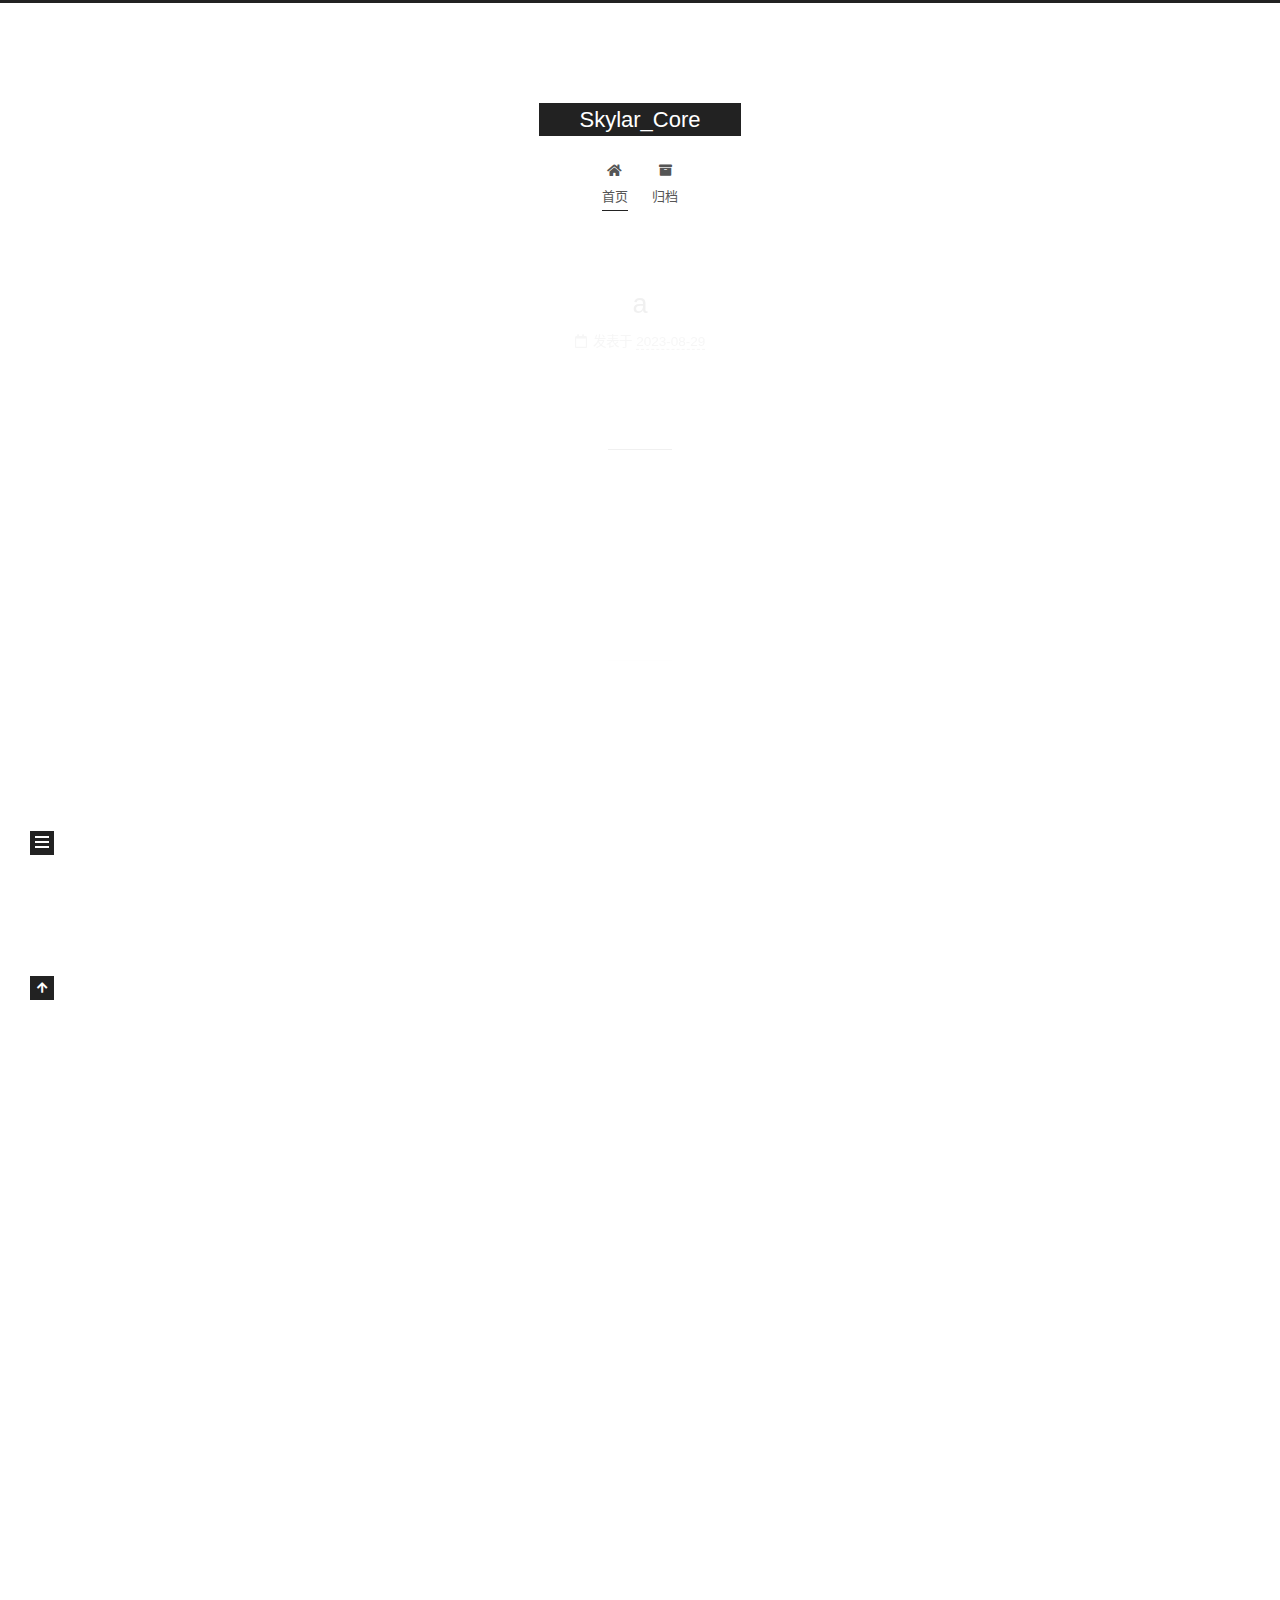
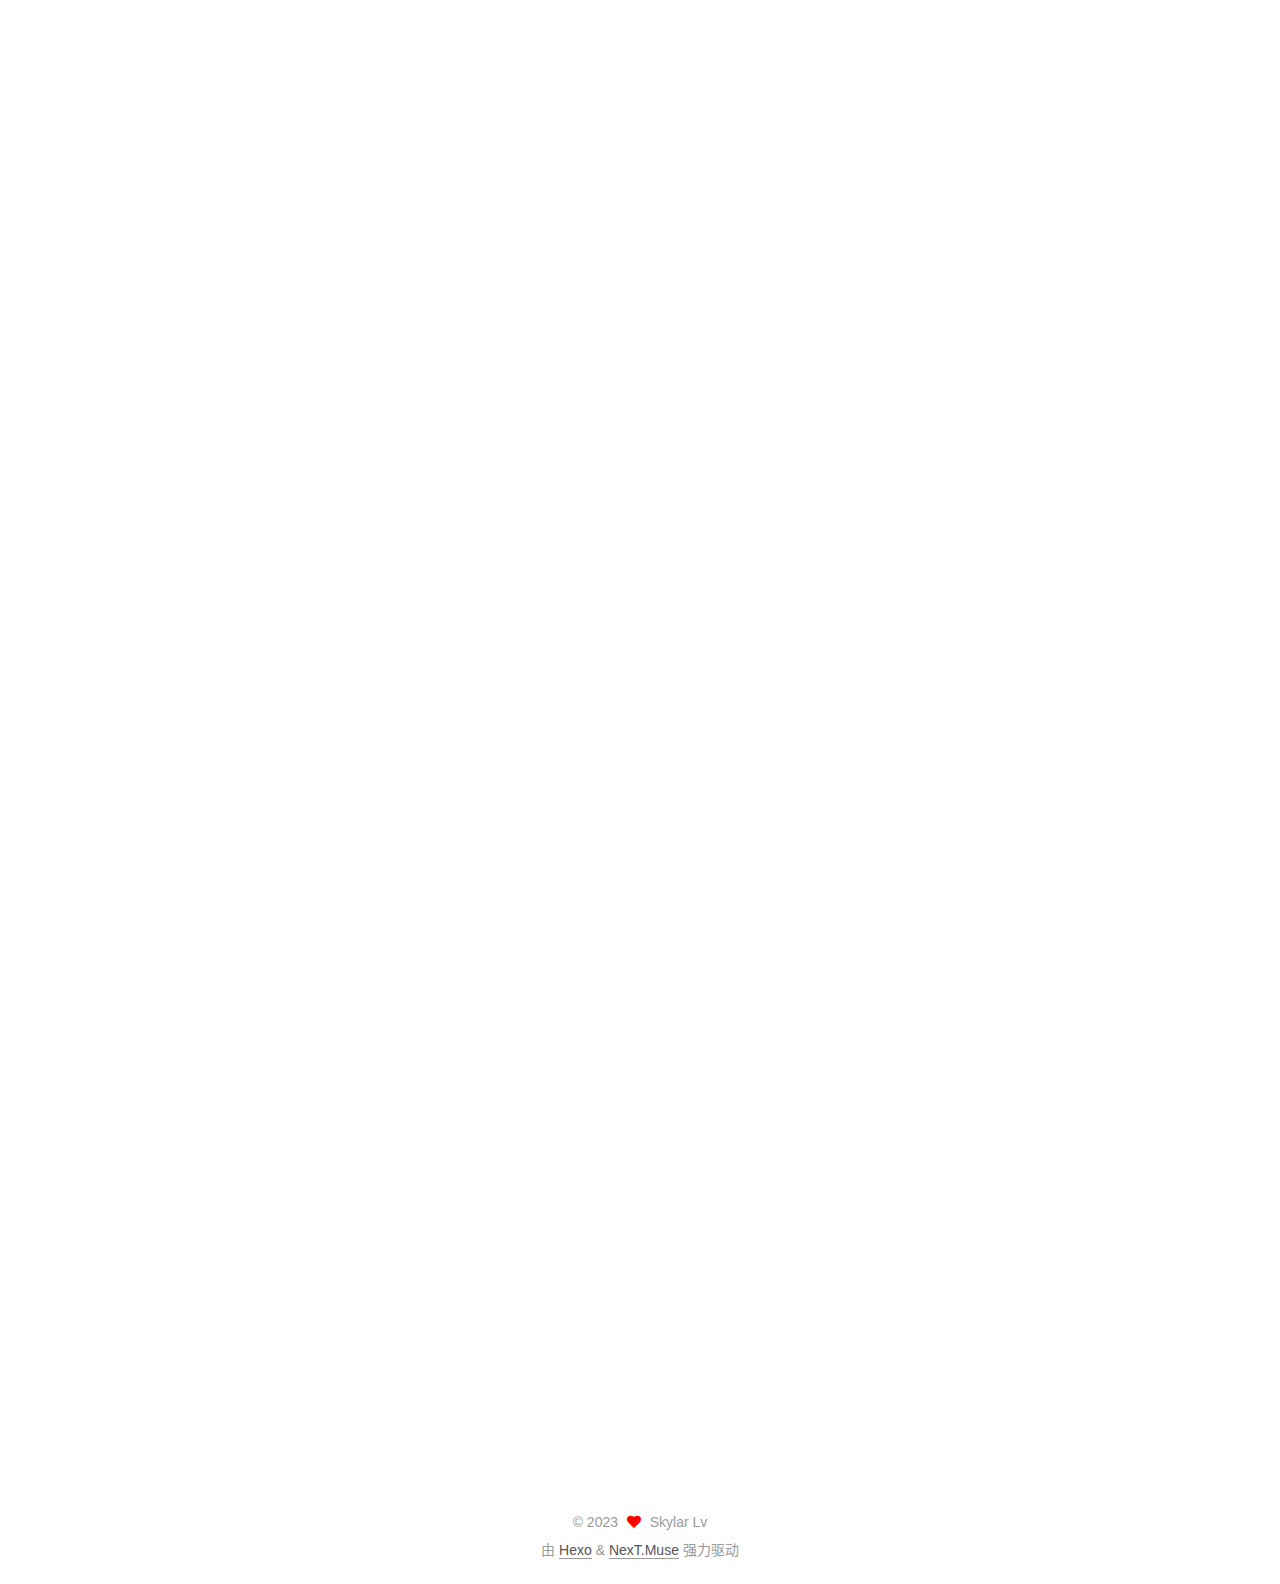
<file: index.html>
<!DOCTYPE html>
<html lang="zh-CN">
<head>
  <meta charset="UTF-8">
<meta name="viewport" content="width=device-width, initial-scale=1, maximum-scale=2">
<meta name="theme-color" content="#222">
<meta name="generator" content="Hexo 6.3.0">
  <link rel="apple-touch-icon" sizes="180x180" href="/images/apple-touch-icon-next.png">
  <link rel="icon" type="image/png" sizes="32x32" href="/images/favicon-32x32-next.png">
  <link rel="icon" type="image/png" sizes="16x16" href="/images/favicon-16x16-next.png">
  <link rel="mask-icon" href="/images/logo.svg" color="#222">

<link rel="stylesheet" href="/css/main.css">


<link rel="stylesheet" href="/lib/font-awesome/css/all.min.css">

<script id="hexo-configurations">
    var NexT = window.NexT || {};
    var CONFIG = {"hostname":"example.com","root":"/","scheme":"Muse","version":"7.8.0","exturl":false,"sidebar":{"position":"left","display":"post","padding":18,"offset":12,"onmobile":false},"copycode":{"enable":false,"show_result":false,"style":null},"back2top":{"enable":true,"sidebar":false,"scrollpercent":false},"bookmark":{"enable":false,"color":"#222","save":"auto"},"fancybox":false,"mediumzoom":false,"lazyload":false,"pangu":false,"comments":{"style":"tabs","active":null,"storage":true,"lazyload":false,"nav":null},"algolia":{"hits":{"per_page":10},"labels":{"input_placeholder":"Search for Posts","hits_empty":"We didn't find any results for the search: ${query}","hits_stats":"${hits} results found in ${time} ms"}},"localsearch":{"enable":false,"trigger":"auto","top_n_per_article":1,"unescape":false,"preload":false},"motion":{"enable":true,"async":false,"transition":{"post_block":"fadeIn","post_header":"slideDownIn","post_body":"slideDownIn","coll_header":"slideLeftIn","sidebar":"slideUpIn"}}};
  </script>

  <meta property="og:type" content="website">
<meta property="og:title" content="Skylar_Core">
<meta property="og:url" content="http://example.com/index.html">
<meta property="og:site_name" content="Skylar_Core">
<meta property="og:locale" content="zh_CN">
<meta property="article:author" content="Skylar Lv">
<meta name="twitter:card" content="summary">

<link rel="canonical" href="http://example.com/">


<script id="page-configurations">
  // https://hexo.io/docs/variables.html
  CONFIG.page = {
    sidebar: "",
    isHome : true,
    isPost : false,
    lang   : 'zh-CN'
  };
</script>

  <title>Skylar_Core</title>
  






  <noscript>
  <style>
  .use-motion .brand,
  .use-motion .menu-item,
  .sidebar-inner,
  .use-motion .post-block,
  .use-motion .pagination,
  .use-motion .comments,
  .use-motion .post-header,
  .use-motion .post-body,
  .use-motion .collection-header { opacity: initial; }

  .use-motion .site-title,
  .use-motion .site-subtitle {
    opacity: initial;
    top: initial;
  }

  .use-motion .logo-line-before i { left: initial; }
  .use-motion .logo-line-after i { right: initial; }
  </style>
</noscript>

</head>

<body itemscope itemtype="http://schema.org/WebPage">
  <div class="container use-motion">
    <div class="headband"></div>

    <header class="header" itemscope itemtype="http://schema.org/WPHeader">
      <div class="header-inner"><div class="site-brand-container">
  <div class="site-nav-toggle">
    <div class="toggle" aria-label="切换导航栏">
      <span class="toggle-line toggle-line-first"></span>
      <span class="toggle-line toggle-line-middle"></span>
      <span class="toggle-line toggle-line-last"></span>
    </div>
  </div>

  <div class="site-meta">

    <a href="/" class="brand" rel="start">
      <span class="logo-line-before"><i></i></span>
      <h1 class="site-title">Skylar_Core</h1>
      <span class="logo-line-after"><i></i></span>
    </a>
  </div>

  <div class="site-nav-right">
    <div class="toggle popup-trigger">
    </div>
  </div>
</div>




<nav class="site-nav">
  <ul id="menu" class="main-menu menu">
        <li class="menu-item menu-item-home">

    <a href="/" rel="section"><i class="fa fa-home fa-fw"></i>首页</a>

  </li>
        <li class="menu-item menu-item-archives">

    <a href="/archives/" rel="section"><i class="fa fa-archive fa-fw"></i>归档</a>

  </li>
  </ul>
</nav>




</div>
    </header>

    
  <div class="back-to-top">
    <i class="fa fa-arrow-up"></i>
    <span>0%</span>
  </div>


    <main class="main">
      <div class="main-inner">
        <div class="content-wrap">
          

          <div class="content index posts-expand">
            
      
  
  
  <article itemscope itemtype="http://schema.org/Article" class="post-block" lang="zh-CN">
    <link itemprop="mainEntityOfPage" href="http://example.com/2023/08/29/a/">

    <span hidden itemprop="author" itemscope itemtype="http://schema.org/Person">
      <meta itemprop="image" content="/images/avatar.gif">
      <meta itemprop="name" content="Skylar Lv">
      <meta itemprop="description" content="">
    </span>

    <span hidden itemprop="publisher" itemscope itemtype="http://schema.org/Organization">
      <meta itemprop="name" content="Skylar_Core">
    </span>
      <header class="post-header">
        <h2 class="post-title" itemprop="name headline">
          
            <a href="/2023/08/29/a/" class="post-title-link" itemprop="url">a</a>
        </h2>

        <div class="post-meta">
            <span class="post-meta-item">
              <span class="post-meta-item-icon">
                <i class="far fa-calendar"></i>
              </span>
              <span class="post-meta-item-text">发表于</span>

              <time title="创建时间：2023-08-29 18:14:31" itemprop="dateCreated datePublished" datetime="2023-08-29T18:14:31+08:00">2023-08-29</time>
            </span>

          

        </div>
      </header>

    
    
    
    <div class="post-body" itemprop="articleBody">

      
          
      
    </div>

    
    
    
      <footer class="post-footer">
        <div class="post-eof"></div>
      </footer>
  </article>
  
  
  

      
  
  
  <article itemscope itemtype="http://schema.org/Article" class="post-block" lang="zh-CN">
    <link itemprop="mainEntityOfPage" href="http://example.com/2023/03/11/%E6%88%91%E7%9A%84%E5%8D%9A%E5%AE%A2%E6%89%93%E7%AE%97%E5%86%99%E4%BB%80%E4%B9%88%EF%BC%9F/">

    <span hidden itemprop="author" itemscope itemtype="http://schema.org/Person">
      <meta itemprop="image" content="/images/avatar.gif">
      <meta itemprop="name" content="Skylar Lv">
      <meta itemprop="description" content="">
    </span>

    <span hidden itemprop="publisher" itemscope itemtype="http://schema.org/Organization">
      <meta itemprop="name" content="Skylar_Core">
    </span>
      <header class="post-header">
        <h2 class="post-title" itemprop="name headline">
          
            <a href="/2023/03/11/%E6%88%91%E7%9A%84%E5%8D%9A%E5%AE%A2%E6%89%93%E7%AE%97%E5%86%99%E4%BB%80%E4%B9%88%EF%BC%9F/" class="post-title-link" itemprop="url">我的博客打算写什么？</a>
        </h2>

        <div class="post-meta">
            <span class="post-meta-item">
              <span class="post-meta-item-icon">
                <i class="far fa-calendar"></i>
              </span>
              <span class="post-meta-item-text">发表于</span>

              <time title="创建时间：2023-03-11 22:08:51" itemprop="dateCreated datePublished" datetime="2023-03-11T22:08:51+08:00">2023-03-11</time>
            </span>
              <span class="post-meta-item">
                <span class="post-meta-item-icon">
                  <i class="far fa-calendar-check"></i>
                </span>
                <span class="post-meta-item-text">更新于</span>
                <time title="修改时间：2023-08-29 17:33:45" itemprop="dateModified" datetime="2023-08-29T17:33:45+08:00">2023-08-29</time>
              </span>

          

        </div>
      </header>

    
    
    
    <div class="post-body" itemprop="articleBody">

      
          
      
    </div>

    
    
    
      <footer class="post-footer">
        <div class="post-eof"></div>
      </footer>
  </article>
  
  
  

      
  
  
  <article itemscope itemtype="http://schema.org/Article" class="post-block" lang="zh-CN">
    <link itemprop="mainEntityOfPage" href="http://example.com/2023/03/11/test1/">

    <span hidden itemprop="author" itemscope itemtype="http://schema.org/Person">
      <meta itemprop="image" content="/images/avatar.gif">
      <meta itemprop="name" content="Skylar Lv">
      <meta itemprop="description" content="">
    </span>

    <span hidden itemprop="publisher" itemscope itemtype="http://schema.org/Organization">
      <meta itemprop="name" content="Skylar_Core">
    </span>
      <header class="post-header">
        <h2 class="post-title" itemprop="name headline">
          
            <a href="/2023/03/11/test1/" class="post-title-link" itemprop="url">test1</a>
        </h2>

        <div class="post-meta">
            <span class="post-meta-item">
              <span class="post-meta-item-icon">
                <i class="far fa-calendar"></i>
              </span>
              <span class="post-meta-item-text">发表于</span>

              <time title="创建时间：2023-03-11 17:48:32" itemprop="dateCreated datePublished" datetime="2023-03-11T17:48:32+08:00">2023-03-11</time>
            </span>
              <span class="post-meta-item">
                <span class="post-meta-item-icon">
                  <i class="far fa-calendar-check"></i>
                </span>
                <span class="post-meta-item-text">更新于</span>
                <time title="修改时间：2023-07-18 22:13:45" itemprop="dateModified" datetime="2023-07-18T22:13:45+08:00">2023-07-18</time>
              </span>

          

        </div>
      </header>

    
    
    
    <div class="post-body" itemprop="articleBody">

      
          <h1 id="测试"><a href="#测试" class="headerlink" title="测试"></a>测试</h1><p>Markdown的常用快捷键</p>
<p>大标题</p>
<p>小标题</p>
<p>下划线</p>
<p>引用模块</p>

      
    </div>

    
    
    
      <footer class="post-footer">
        <div class="post-eof"></div>
      </footer>
  </article>
  
  
  

      
  
  
  <article itemscope itemtype="http://schema.org/Article" class="post-block" lang="zh-CN">
    <link itemprop="mainEntityOfPage" href="http://example.com/2023/03/11/My-Gallery/">

    <span hidden itemprop="author" itemscope itemtype="http://schema.org/Person">
      <meta itemprop="image" content="/images/avatar.gif">
      <meta itemprop="name" content="Skylar Lv">
      <meta itemprop="description" content="">
    </span>

    <span hidden itemprop="publisher" itemscope itemtype="http://schema.org/Organization">
      <meta itemprop="name" content="Skylar_Core">
    </span>
      <header class="post-header">
        <h2 class="post-title" itemprop="name headline">
          
            <a href="/2023/03/11/My-Gallery/" class="post-title-link" itemprop="url">My Gallery</a>
        </h2>

        <div class="post-meta">
            <span class="post-meta-item">
              <span class="post-meta-item-icon">
                <i class="far fa-calendar"></i>
              </span>
              <span class="post-meta-item-text">发表于</span>

              <time title="创建时间：2023-03-11 17:48:20" itemprop="dateCreated datePublished" datetime="2023-03-11T17:48:20+08:00">2023-03-11</time>
            </span>

          

        </div>
      </header>

    
    
    
    <div class="post-body" itemprop="articleBody">

      
          
      
    </div>

    
    
    
      <footer class="post-footer">
        <div class="post-eof"></div>
      </footer>
  </article>
  
  
  

      
  
  
  <article itemscope itemtype="http://schema.org/Article" class="post-block" lang="zh-CN">
    <link itemprop="mainEntityOfPage" href="http://example.com/2023/03/11/My-New-Post/">

    <span hidden itemprop="author" itemscope itemtype="http://schema.org/Person">
      <meta itemprop="image" content="/images/avatar.gif">
      <meta itemprop="name" content="Skylar Lv">
      <meta itemprop="description" content="">
    </span>

    <span hidden itemprop="publisher" itemscope itemtype="http://schema.org/Organization">
      <meta itemprop="name" content="Skylar_Core">
    </span>
      <header class="post-header">
        <h2 class="post-title" itemprop="name headline">
          
            <a href="/2023/03/11/My-New-Post/" class="post-title-link" itemprop="url">My New Post</a>
        </h2>

        <div class="post-meta">
            <span class="post-meta-item">
              <span class="post-meta-item-icon">
                <i class="far fa-calendar"></i>
              </span>
              <span class="post-meta-item-text">发表于</span>
              

              <time title="创建时间：2023-03-11 16:07:36 / 修改时间：20:55:21" itemprop="dateCreated datePublished" datetime="2023-03-11T16:07:36+08:00">2023-03-11</time>
            </span>

          

        </div>
      </header>

    
    
    
    <div class="post-body" itemprop="articleBody">

      
          <h3 id="测试"><a href="#测试" class="headerlink" title="测试"></a>测试</h3><h2 id="测试-1"><a href="#测试-1" class="headerlink" title="测试"></a>测试</h2><h1 id="测试-2"><a href="#测试-2" class="headerlink" title="测试"></a>测试</h1>
      
    </div>

    
    
    
      <footer class="post-footer">
        <div class="post-eof"></div>
      </footer>
  </article>
  
  
  

      
  
  
  <article itemscope itemtype="http://schema.org/Article" class="post-block" lang="zh-CN">
    <link itemprop="mainEntityOfPage" href="http://example.com/2023/03/10/hello-world/">

    <span hidden itemprop="author" itemscope itemtype="http://schema.org/Person">
      <meta itemprop="image" content="/images/avatar.gif">
      <meta itemprop="name" content="Skylar Lv">
      <meta itemprop="description" content="">
    </span>

    <span hidden itemprop="publisher" itemscope itemtype="http://schema.org/Organization">
      <meta itemprop="name" content="Skylar_Core">
    </span>
      <header class="post-header">
        <h2 class="post-title" itemprop="name headline">
          
            <a href="/2023/03/10/hello-world/" class="post-title-link" itemprop="url">Hello World</a>
        </h2>

        <div class="post-meta">
            <span class="post-meta-item">
              <span class="post-meta-item-icon">
                <i class="far fa-calendar"></i>
              </span>
              <span class="post-meta-item-text">发表于</span>

              <time title="创建时间：2023-03-10 11:17:27" itemprop="dateCreated datePublished" datetime="2023-03-10T11:17:27+08:00">2023-03-10</time>
            </span>

          

        </div>
      </header>

    
    
    
    <div class="post-body" itemprop="articleBody">

      
          <p>Welcome to <a target="_blank" rel="noopener" href="https://hexo.io/">Hexo</a>! This is your very first post. Check <a target="_blank" rel="noopener" href="https://hexo.io/docs/">documentation</a> for more info. If you get any problems when using Hexo, you can find the answer in <a target="_blank" rel="noopener" href="https://hexo.io/docs/troubleshooting.html">troubleshooting</a> or you can ask me on <a target="_blank" rel="noopener" href="https://github.com/hexojs/hexo/issues">GitHub</a>.</p>
<h2 id="Quick-Start"><a href="#Quick-Start" class="headerlink" title="Quick Start"></a>Quick Start</h2><h3 id="Create-a-new-post"><a href="#Create-a-new-post" class="headerlink" title="Create a new post"></a>Create a new post</h3><figure class="highlight bash"><table><tr><td class="gutter"><pre><span class="line">1</span><br></pre></td><td class="code"><pre><span class="line">$ hexo new <span class="string">&quot;My New Post&quot;</span></span><br></pre></td></tr></table></figure>

<p>More info: <a target="_blank" rel="noopener" href="https://hexo.io/docs/writing.html">Writing</a></p>
<h3 id="Run-server"><a href="#Run-server" class="headerlink" title="Run server"></a>Run server</h3><figure class="highlight bash"><table><tr><td class="gutter"><pre><span class="line">1</span><br></pre></td><td class="code"><pre><span class="line">$ hexo server</span><br></pre></td></tr></table></figure>

<p>More info: <a target="_blank" rel="noopener" href="https://hexo.io/docs/server.html">Server</a></p>
<h3 id="Generate-static-files"><a href="#Generate-static-files" class="headerlink" title="Generate static files"></a>Generate static files</h3><figure class="highlight bash"><table><tr><td class="gutter"><pre><span class="line">1</span><br></pre></td><td class="code"><pre><span class="line">$ hexo generate</span><br></pre></td></tr></table></figure>

<p>More info: <a target="_blank" rel="noopener" href="https://hexo.io/docs/generating.html">Generating</a></p>
<h3 id="Deploy-to-remote-sites"><a href="#Deploy-to-remote-sites" class="headerlink" title="Deploy to remote sites"></a>Deploy to remote sites</h3><figure class="highlight bash"><table><tr><td class="gutter"><pre><span class="line">1</span><br></pre></td><td class="code"><pre><span class="line">$ hexo deploy</span><br></pre></td></tr></table></figure>

<p>More info: <a target="_blank" rel="noopener" href="https://hexo.io/docs/one-command-deployment.html">Deployment</a></p>

      
    </div>

    
    
    
      <footer class="post-footer">
        <div class="post-eof"></div>
      </footer>
  </article>
  
  
  


  



          </div>
          

<script>
  window.addEventListener('tabs:register', () => {
    let { activeClass } = CONFIG.comments;
    if (CONFIG.comments.storage) {
      activeClass = localStorage.getItem('comments_active') || activeClass;
    }
    if (activeClass) {
      let activeTab = document.querySelector(`a[href="#comment-${activeClass}"]`);
      if (activeTab) {
        activeTab.click();
      }
    }
  });
  if (CONFIG.comments.storage) {
    window.addEventListener('tabs:click', event => {
      if (!event.target.matches('.tabs-comment .tab-content .tab-pane')) return;
      let commentClass = event.target.classList[1];
      localStorage.setItem('comments_active', commentClass);
    });
  }
</script>

        </div>
          
  
  <div class="toggle sidebar-toggle">
    <span class="toggle-line toggle-line-first"></span>
    <span class="toggle-line toggle-line-middle"></span>
    <span class="toggle-line toggle-line-last"></span>
  </div>

  <aside class="sidebar">
    <div class="sidebar-inner">

      <ul class="sidebar-nav motion-element">
        <li class="sidebar-nav-toc">
          文章目录
        </li>
        <li class="sidebar-nav-overview">
          站点概览
        </li>
      </ul>

      <!--noindex-->
      <div class="post-toc-wrap sidebar-panel">
      </div>
      <!--/noindex-->

      <div class="site-overview-wrap sidebar-panel">
        <div class="site-author motion-element" itemprop="author" itemscope itemtype="http://schema.org/Person">
  <p class="site-author-name" itemprop="name">Skylar Lv</p>
  <div class="site-description" itemprop="description"></div>
</div>
<div class="site-state-wrap motion-element">
  <nav class="site-state">
      <div class="site-state-item site-state-posts">
          <a href="/archives/">
        
          <span class="site-state-item-count">6</span>
          <span class="site-state-item-name">日志</span>
        </a>
      </div>
      <div class="site-state-item site-state-tags">
        <span class="site-state-item-count">1</span>
        <span class="site-state-item-name">标签</span>
      </div>
  </nav>
</div>



      </div>

    </div>
  </aside>
  <div id="sidebar-dimmer"></div>


      </div>
    </main>

    <footer class="footer">
      <div class="footer-inner">
        

        

<div class="copyright">
  
  &copy; 
  <span itemprop="copyrightYear">2023</span>
  <span class="with-love">
    <i class="fa fa-heart"></i>
  </span>
  <span class="author" itemprop="copyrightHolder">Skylar Lv</span>
</div>
  <div class="powered-by">由 <a href="https://hexo.io/" class="theme-link" rel="noopener" target="_blank">Hexo</a> & <a href="https://muse.theme-next.org/" class="theme-link" rel="noopener" target="_blank">NexT.Muse</a> 强力驱动
  </div>

        








      </div>
    </footer>
  </div>

  
  <script src="/lib/anime.min.js"></script>
  <script src="/lib/velocity/velocity.min.js"></script>
  <script src="/lib/velocity/velocity.ui.min.js"></script>

<script src="/js/utils.js"></script>

<script src="/js/motion.js"></script>


<script src="/js/schemes/muse.js"></script>


<script src="/js/next-boot.js"></script>




  















  

  

</body>
</html>
</file>
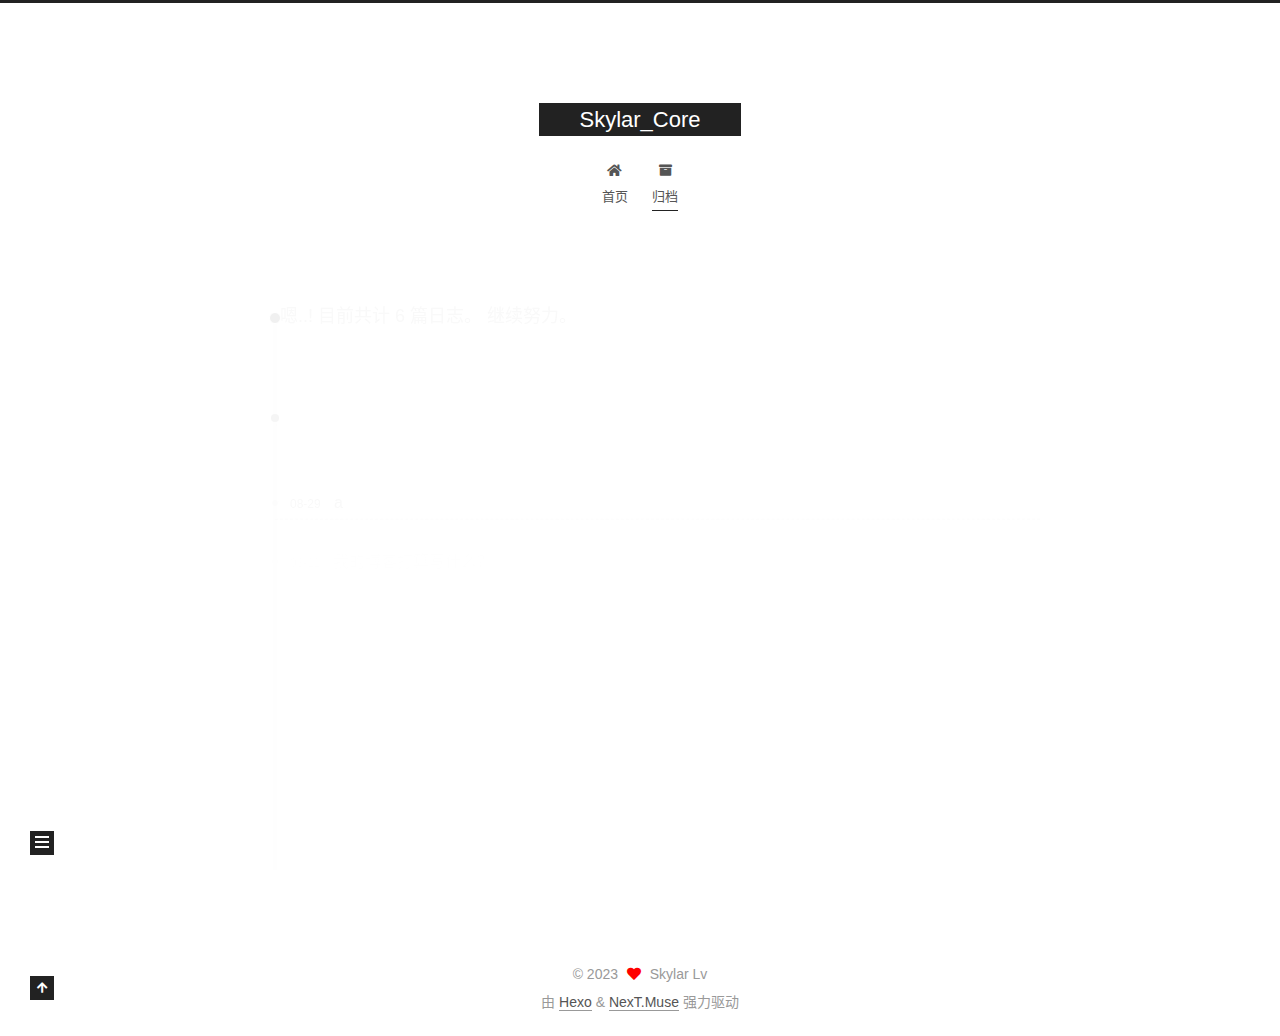
<file: archives/index.html>
<!DOCTYPE html>
<html lang="zh-CN">
<head>
  <meta charset="UTF-8">
<meta name="viewport" content="width=device-width, initial-scale=1, maximum-scale=2">
<meta name="theme-color" content="#222">
<meta name="generator" content="Hexo 6.3.0">
  <link rel="apple-touch-icon" sizes="180x180" href="/images/apple-touch-icon-next.png">
  <link rel="icon" type="image/png" sizes="32x32" href="/images/favicon-32x32-next.png">
  <link rel="icon" type="image/png" sizes="16x16" href="/images/favicon-16x16-next.png">
  <link rel="mask-icon" href="/images/logo.svg" color="#222">

<link rel="stylesheet" href="/css/main.css">


<link rel="stylesheet" href="/lib/font-awesome/css/all.min.css">

<script id="hexo-configurations">
    var NexT = window.NexT || {};
    var CONFIG = {"hostname":"example.com","root":"/","scheme":"Muse","version":"7.8.0","exturl":false,"sidebar":{"position":"left","display":"post","padding":18,"offset":12,"onmobile":false},"copycode":{"enable":false,"show_result":false,"style":null},"back2top":{"enable":true,"sidebar":false,"scrollpercent":false},"bookmark":{"enable":false,"color":"#222","save":"auto"},"fancybox":false,"mediumzoom":false,"lazyload":false,"pangu":false,"comments":{"style":"tabs","active":null,"storage":true,"lazyload":false,"nav":null},"algolia":{"hits":{"per_page":10},"labels":{"input_placeholder":"Search for Posts","hits_empty":"We didn't find any results for the search: ${query}","hits_stats":"${hits} results found in ${time} ms"}},"localsearch":{"enable":false,"trigger":"auto","top_n_per_article":1,"unescape":false,"preload":false},"motion":{"enable":true,"async":false,"transition":{"post_block":"fadeIn","post_header":"slideDownIn","post_body":"slideDownIn","coll_header":"slideLeftIn","sidebar":"slideUpIn"}}};
  </script>

  <meta property="og:type" content="website">
<meta property="og:title" content="Skylar_Core">
<meta property="og:url" content="http://example.com/archives/index.html">
<meta property="og:site_name" content="Skylar_Core">
<meta property="og:locale" content="zh_CN">
<meta property="article:author" content="Skylar Lv">
<meta name="twitter:card" content="summary">

<link rel="canonical" href="http://example.com/archives/">


<script id="page-configurations">
  // https://hexo.io/docs/variables.html
  CONFIG.page = {
    sidebar: "",
    isHome : false,
    isPost : false,
    lang   : 'zh-CN'
  };
</script>

  <title>归档 | Skylar_Core</title>
  






  <noscript>
  <style>
  .use-motion .brand,
  .use-motion .menu-item,
  .sidebar-inner,
  .use-motion .post-block,
  .use-motion .pagination,
  .use-motion .comments,
  .use-motion .post-header,
  .use-motion .post-body,
  .use-motion .collection-header { opacity: initial; }

  .use-motion .site-title,
  .use-motion .site-subtitle {
    opacity: initial;
    top: initial;
  }

  .use-motion .logo-line-before i { left: initial; }
  .use-motion .logo-line-after i { right: initial; }
  </style>
</noscript>

</head>

<body itemscope itemtype="http://schema.org/WebPage">
  <div class="container use-motion">
    <div class="headband"></div>

    <header class="header" itemscope itemtype="http://schema.org/WPHeader">
      <div class="header-inner"><div class="site-brand-container">
  <div class="site-nav-toggle">
    <div class="toggle" aria-label="切换导航栏">
      <span class="toggle-line toggle-line-first"></span>
      <span class="toggle-line toggle-line-middle"></span>
      <span class="toggle-line toggle-line-last"></span>
    </div>
  </div>

  <div class="site-meta">

    <a href="/" class="brand" rel="start">
      <span class="logo-line-before"><i></i></span>
      <h1 class="site-title">Skylar_Core</h1>
      <span class="logo-line-after"><i></i></span>
    </a>
  </div>

  <div class="site-nav-right">
    <div class="toggle popup-trigger">
    </div>
  </div>
</div>




<nav class="site-nav">
  <ul id="menu" class="main-menu menu">
        <li class="menu-item menu-item-home">

    <a href="/" rel="section"><i class="fa fa-home fa-fw"></i>首页</a>

  </li>
        <li class="menu-item menu-item-archives">

    <a href="/archives/" rel="section"><i class="fa fa-archive fa-fw"></i>归档</a>

  </li>
  </ul>
</nav>




</div>
    </header>

    
  <div class="back-to-top">
    <i class="fa fa-arrow-up"></i>
    <span>0%</span>
  </div>


    <main class="main">
      <div class="main-inner">
        <div class="content-wrap">
          

          <div class="content archive">
            

  
  
  
  <div class="post-block">
    <div class="posts-collapse">
      <div class="collection-title">
        <span class="collection-header">嗯..! 目前共计 6 篇日志。 继续努力。</span>
      </div>

      
    <div class="collection-year">
      <span class="collection-header">2023</span>
    </div>

  <article itemscope itemtype="http://schema.org/Article">
    <header class="post-header">

      <div class="post-meta">
        <time itemprop="dateCreated"
              datetime="2023-08-29T18:14:31+08:00"
              content="2023-08-29">
          08-29
        </time>
      </div>

      <div class="post-title">
          <a class="post-title-link" href="/2023/08/29/a/" itemprop="url">
            <span itemprop="name">a</span>
          </a>
      </div>

    </header>
  </article>

  <article itemscope itemtype="http://schema.org/Article">
    <header class="post-header">

      <div class="post-meta">
        <time itemprop="dateCreated"
              datetime="2023-03-11T22:08:51+08:00"
              content="2023-03-11">
          03-11
        </time>
      </div>

      <div class="post-title">
          <a class="post-title-link" href="/2023/03/11/%E6%88%91%E7%9A%84%E5%8D%9A%E5%AE%A2%E6%89%93%E7%AE%97%E5%86%99%E4%BB%80%E4%B9%88%EF%BC%9F/" itemprop="url">
            <span itemprop="name">我的博客打算写什么？</span>
          </a>
      </div>

    </header>
  </article>

  <article itemscope itemtype="http://schema.org/Article">
    <header class="post-header">

      <div class="post-meta">
        <time itemprop="dateCreated"
              datetime="2023-03-11T17:48:32+08:00"
              content="2023-03-11">
          03-11
        </time>
      </div>

      <div class="post-title">
          <a class="post-title-link" href="/2023/03/11/test1/" itemprop="url">
            <span itemprop="name">test1</span>
          </a>
      </div>

    </header>
  </article>

  <article itemscope itemtype="http://schema.org/Article">
    <header class="post-header">

      <div class="post-meta">
        <time itemprop="dateCreated"
              datetime="2023-03-11T17:48:20+08:00"
              content="2023-03-11">
          03-11
        </time>
      </div>

      <div class="post-title">
          <a class="post-title-link" href="/2023/03/11/My-Gallery/" itemprop="url">
            <span itemprop="name">My Gallery</span>
          </a>
      </div>

    </header>
  </article>

  <article itemscope itemtype="http://schema.org/Article">
    <header class="post-header">

      <div class="post-meta">
        <time itemprop="dateCreated"
              datetime="2023-03-11T16:07:36+08:00"
              content="2023-03-11">
          03-11
        </time>
      </div>

      <div class="post-title">
          <a class="post-title-link" href="/2023/03/11/My-New-Post/" itemprop="url">
            <span itemprop="name">My New Post</span>
          </a>
      </div>

    </header>
  </article>

  <article itemscope itemtype="http://schema.org/Article">
    <header class="post-header">

      <div class="post-meta">
        <time itemprop="dateCreated"
              datetime="2023-03-10T11:17:27+08:00"
              content="2023-03-10">
          03-10
        </time>
      </div>

      <div class="post-title">
          <a class="post-title-link" href="/2023/03/10/hello-world/" itemprop="url">
            <span itemprop="name">Hello World</span>
          </a>
      </div>

    </header>
  </article>


    </div>
  </div>
  
  
  

  



          </div>
          

<script>
  window.addEventListener('tabs:register', () => {
    let { activeClass } = CONFIG.comments;
    if (CONFIG.comments.storage) {
      activeClass = localStorage.getItem('comments_active') || activeClass;
    }
    if (activeClass) {
      let activeTab = document.querySelector(`a[href="#comment-${activeClass}"]`);
      if (activeTab) {
        activeTab.click();
      }
    }
  });
  if (CONFIG.comments.storage) {
    window.addEventListener('tabs:click', event => {
      if (!event.target.matches('.tabs-comment .tab-content .tab-pane')) return;
      let commentClass = event.target.classList[1];
      localStorage.setItem('comments_active', commentClass);
    });
  }
</script>

        </div>
          
  
  <div class="toggle sidebar-toggle">
    <span class="toggle-line toggle-line-first"></span>
    <span class="toggle-line toggle-line-middle"></span>
    <span class="toggle-line toggle-line-last"></span>
  </div>

  <aside class="sidebar">
    <div class="sidebar-inner">

      <ul class="sidebar-nav motion-element">
        <li class="sidebar-nav-toc">
          文章目录
        </li>
        <li class="sidebar-nav-overview">
          站点概览
        </li>
      </ul>

      <!--noindex-->
      <div class="post-toc-wrap sidebar-panel">
      </div>
      <!--/noindex-->

      <div class="site-overview-wrap sidebar-panel">
        <div class="site-author motion-element" itemprop="author" itemscope itemtype="http://schema.org/Person">
  <p class="site-author-name" itemprop="name">Skylar Lv</p>
  <div class="site-description" itemprop="description"></div>
</div>
<div class="site-state-wrap motion-element">
  <nav class="site-state">
      <div class="site-state-item site-state-posts">
          <a href="/archives/">
        
          <span class="site-state-item-count">6</span>
          <span class="site-state-item-name">日志</span>
        </a>
      </div>
      <div class="site-state-item site-state-tags">
        <span class="site-state-item-count">1</span>
        <span class="site-state-item-name">标签</span>
      </div>
  </nav>
</div>



      </div>

    </div>
  </aside>
  <div id="sidebar-dimmer"></div>


      </div>
    </main>

    <footer class="footer">
      <div class="footer-inner">
        

        

<div class="copyright">
  
  &copy; 
  <span itemprop="copyrightYear">2023</span>
  <span class="with-love">
    <i class="fa fa-heart"></i>
  </span>
  <span class="author" itemprop="copyrightHolder">Skylar Lv</span>
</div>
  <div class="powered-by">由 <a href="https://hexo.io/" class="theme-link" rel="noopener" target="_blank">Hexo</a> & <a href="https://muse.theme-next.org/" class="theme-link" rel="noopener" target="_blank">NexT.Muse</a> 强力驱动
  </div>

        








      </div>
    </footer>
  </div>

  
  <script src="/lib/anime.min.js"></script>
  <script src="/lib/velocity/velocity.min.js"></script>
  <script src="/lib/velocity/velocity.ui.min.js"></script>

<script src="/js/utils.js"></script>

<script src="/js/motion.js"></script>


<script src="/js/schemes/muse.js"></script>


<script src="/js/next-boot.js"></script>




  















  

  

</body>
</html>
</file>
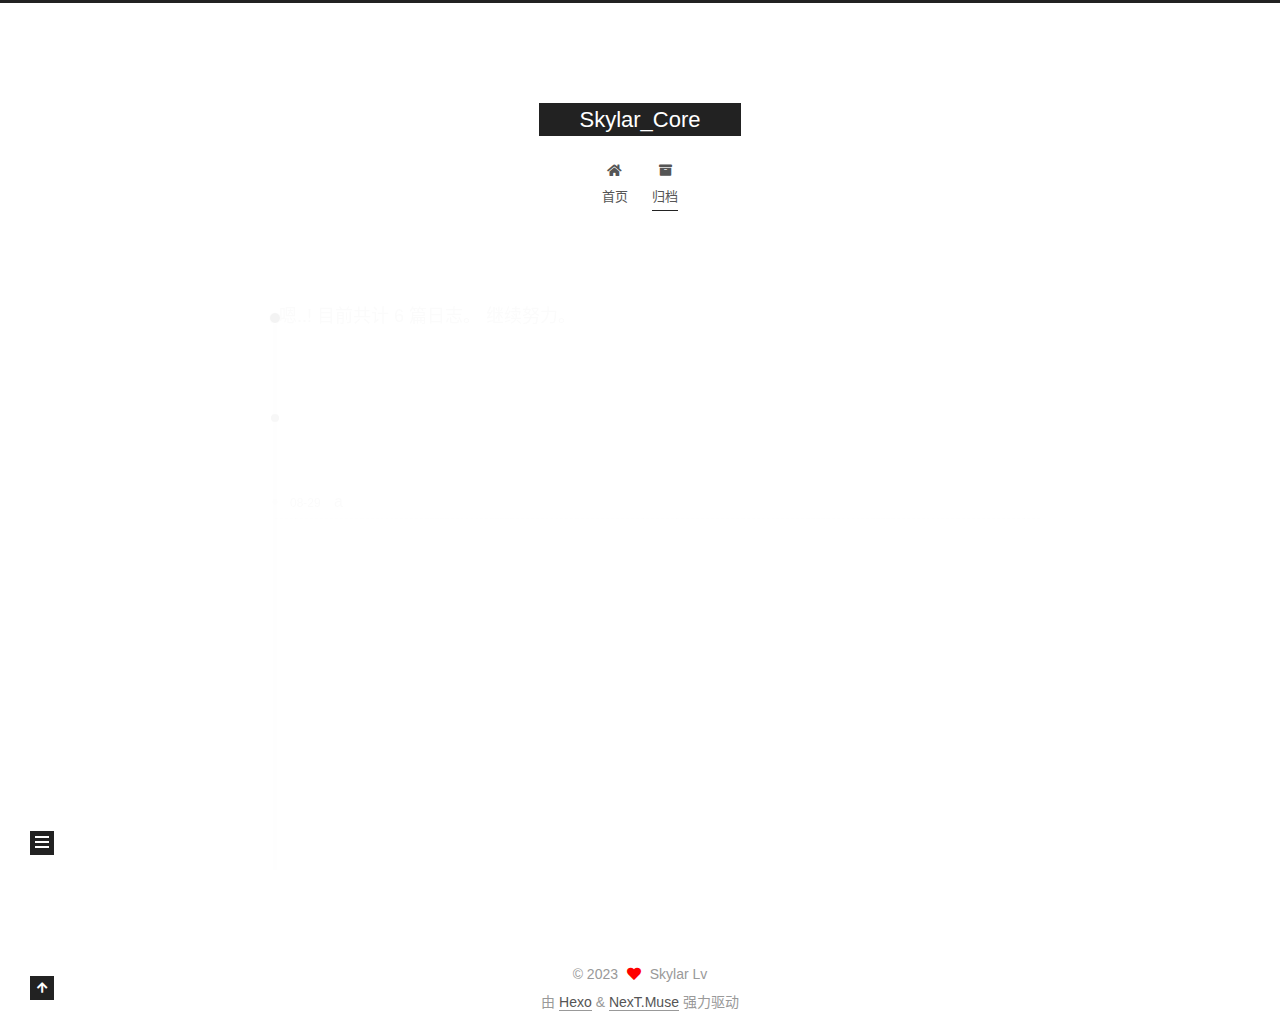
<file: archives/2023/index.html>
<!DOCTYPE html>
<html lang="zh-CN">
<head>
  <meta charset="UTF-8">
<meta name="viewport" content="width=device-width, initial-scale=1, maximum-scale=2">
<meta name="theme-color" content="#222">
<meta name="generator" content="Hexo 6.3.0">
  <link rel="apple-touch-icon" sizes="180x180" href="/images/apple-touch-icon-next.png">
  <link rel="icon" type="image/png" sizes="32x32" href="/images/favicon-32x32-next.png">
  <link rel="icon" type="image/png" sizes="16x16" href="/images/favicon-16x16-next.png">
  <link rel="mask-icon" href="/images/logo.svg" color="#222">

<link rel="stylesheet" href="/css/main.css">


<link rel="stylesheet" href="/lib/font-awesome/css/all.min.css">

<script id="hexo-configurations">
    var NexT = window.NexT || {};
    var CONFIG = {"hostname":"example.com","root":"/","scheme":"Muse","version":"7.8.0","exturl":false,"sidebar":{"position":"left","display":"post","padding":18,"offset":12,"onmobile":false},"copycode":{"enable":false,"show_result":false,"style":null},"back2top":{"enable":true,"sidebar":false,"scrollpercent":false},"bookmark":{"enable":false,"color":"#222","save":"auto"},"fancybox":false,"mediumzoom":false,"lazyload":false,"pangu":false,"comments":{"style":"tabs","active":null,"storage":true,"lazyload":false,"nav":null},"algolia":{"hits":{"per_page":10},"labels":{"input_placeholder":"Search for Posts","hits_empty":"We didn't find any results for the search: ${query}","hits_stats":"${hits} results found in ${time} ms"}},"localsearch":{"enable":false,"trigger":"auto","top_n_per_article":1,"unescape":false,"preload":false},"motion":{"enable":true,"async":false,"transition":{"post_block":"fadeIn","post_header":"slideDownIn","post_body":"slideDownIn","coll_header":"slideLeftIn","sidebar":"slideUpIn"}}};
  </script>

  <meta property="og:type" content="website">
<meta property="og:title" content="Skylar_Core">
<meta property="og:url" content="http://example.com/archives/2023/index.html">
<meta property="og:site_name" content="Skylar_Core">
<meta property="og:locale" content="zh_CN">
<meta property="article:author" content="Skylar Lv">
<meta name="twitter:card" content="summary">

<link rel="canonical" href="http://example.com/archives/2023/">


<script id="page-configurations">
  // https://hexo.io/docs/variables.html
  CONFIG.page = {
    sidebar: "",
    isHome : false,
    isPost : false,
    lang   : 'zh-CN'
  };
</script>

  <title>归档 | Skylar_Core</title>
  






  <noscript>
  <style>
  .use-motion .brand,
  .use-motion .menu-item,
  .sidebar-inner,
  .use-motion .post-block,
  .use-motion .pagination,
  .use-motion .comments,
  .use-motion .post-header,
  .use-motion .post-body,
  .use-motion .collection-header { opacity: initial; }

  .use-motion .site-title,
  .use-motion .site-subtitle {
    opacity: initial;
    top: initial;
  }

  .use-motion .logo-line-before i { left: initial; }
  .use-motion .logo-line-after i { right: initial; }
  </style>
</noscript>

</head>

<body itemscope itemtype="http://schema.org/WebPage">
  <div class="container use-motion">
    <div class="headband"></div>

    <header class="header" itemscope itemtype="http://schema.org/WPHeader">
      <div class="header-inner"><div class="site-brand-container">
  <div class="site-nav-toggle">
    <div class="toggle" aria-label="切换导航栏">
      <span class="toggle-line toggle-line-first"></span>
      <span class="toggle-line toggle-line-middle"></span>
      <span class="toggle-line toggle-line-last"></span>
    </div>
  </div>

  <div class="site-meta">

    <a href="/" class="brand" rel="start">
      <span class="logo-line-before"><i></i></span>
      <h1 class="site-title">Skylar_Core</h1>
      <span class="logo-line-after"><i></i></span>
    </a>
  </div>

  <div class="site-nav-right">
    <div class="toggle popup-trigger">
    </div>
  </div>
</div>




<nav class="site-nav">
  <ul id="menu" class="main-menu menu">
        <li class="menu-item menu-item-home">

    <a href="/" rel="section"><i class="fa fa-home fa-fw"></i>首页</a>

  </li>
        <li class="menu-item menu-item-archives">

    <a href="/archives/" rel="section"><i class="fa fa-archive fa-fw"></i>归档</a>

  </li>
  </ul>
</nav>




</div>
    </header>

    
  <div class="back-to-top">
    <i class="fa fa-arrow-up"></i>
    <span>0%</span>
  </div>


    <main class="main">
      <div class="main-inner">
        <div class="content-wrap">
          

          <div class="content archive">
            

  
  
  
  <div class="post-block">
    <div class="posts-collapse">
      <div class="collection-title">
        <span class="collection-header">嗯..! 目前共计 6 篇日志。 继续努力。</span>
      </div>

      
    <div class="collection-year">
      <span class="collection-header">2023</span>
    </div>

  <article itemscope itemtype="http://schema.org/Article">
    <header class="post-header">

      <div class="post-meta">
        <time itemprop="dateCreated"
              datetime="2023-08-29T18:14:31+08:00"
              content="2023-08-29">
          08-29
        </time>
      </div>

      <div class="post-title">
          <a class="post-title-link" href="/2023/08/29/a/" itemprop="url">
            <span itemprop="name">a</span>
          </a>
      </div>

    </header>
  </article>

  <article itemscope itemtype="http://schema.org/Article">
    <header class="post-header">

      <div class="post-meta">
        <time itemprop="dateCreated"
              datetime="2023-03-11T22:08:51+08:00"
              content="2023-03-11">
          03-11
        </time>
      </div>

      <div class="post-title">
          <a class="post-title-link" href="/2023/03/11/%E6%88%91%E7%9A%84%E5%8D%9A%E5%AE%A2%E6%89%93%E7%AE%97%E5%86%99%E4%BB%80%E4%B9%88%EF%BC%9F/" itemprop="url">
            <span itemprop="name">我的博客打算写什么？</span>
          </a>
      </div>

    </header>
  </article>

  <article itemscope itemtype="http://schema.org/Article">
    <header class="post-header">

      <div class="post-meta">
        <time itemprop="dateCreated"
              datetime="2023-03-11T17:48:32+08:00"
              content="2023-03-11">
          03-11
        </time>
      </div>

      <div class="post-title">
          <a class="post-title-link" href="/2023/03/11/test1/" itemprop="url">
            <span itemprop="name">test1</span>
          </a>
      </div>

    </header>
  </article>

  <article itemscope itemtype="http://schema.org/Article">
    <header class="post-header">

      <div class="post-meta">
        <time itemprop="dateCreated"
              datetime="2023-03-11T17:48:20+08:00"
              content="2023-03-11">
          03-11
        </time>
      </div>

      <div class="post-title">
          <a class="post-title-link" href="/2023/03/11/My-Gallery/" itemprop="url">
            <span itemprop="name">My Gallery</span>
          </a>
      </div>

    </header>
  </article>

  <article itemscope itemtype="http://schema.org/Article">
    <header class="post-header">

      <div class="post-meta">
        <time itemprop="dateCreated"
              datetime="2023-03-11T16:07:36+08:00"
              content="2023-03-11">
          03-11
        </time>
      </div>

      <div class="post-title">
          <a class="post-title-link" href="/2023/03/11/My-New-Post/" itemprop="url">
            <span itemprop="name">My New Post</span>
          </a>
      </div>

    </header>
  </article>

  <article itemscope itemtype="http://schema.org/Article">
    <header class="post-header">

      <div class="post-meta">
        <time itemprop="dateCreated"
              datetime="2023-03-10T11:17:27+08:00"
              content="2023-03-10">
          03-10
        </time>
      </div>

      <div class="post-title">
          <a class="post-title-link" href="/2023/03/10/hello-world/" itemprop="url">
            <span itemprop="name">Hello World</span>
          </a>
      </div>

    </header>
  </article>


    </div>
  </div>
  
  
  

  



          </div>
          

<script>
  window.addEventListener('tabs:register', () => {
    let { activeClass } = CONFIG.comments;
    if (CONFIG.comments.storage) {
      activeClass = localStorage.getItem('comments_active') || activeClass;
    }
    if (activeClass) {
      let activeTab = document.querySelector(`a[href="#comment-${activeClass}"]`);
      if (activeTab) {
        activeTab.click();
      }
    }
  });
  if (CONFIG.comments.storage) {
    window.addEventListener('tabs:click', event => {
      if (!event.target.matches('.tabs-comment .tab-content .tab-pane')) return;
      let commentClass = event.target.classList[1];
      localStorage.setItem('comments_active', commentClass);
    });
  }
</script>

        </div>
          
  
  <div class="toggle sidebar-toggle">
    <span class="toggle-line toggle-line-first"></span>
    <span class="toggle-line toggle-line-middle"></span>
    <span class="toggle-line toggle-line-last"></span>
  </div>

  <aside class="sidebar">
    <div class="sidebar-inner">

      <ul class="sidebar-nav motion-element">
        <li class="sidebar-nav-toc">
          文章目录
        </li>
        <li class="sidebar-nav-overview">
          站点概览
        </li>
      </ul>

      <!--noindex-->
      <div class="post-toc-wrap sidebar-panel">
      </div>
      <!--/noindex-->

      <div class="site-overview-wrap sidebar-panel">
        <div class="site-author motion-element" itemprop="author" itemscope itemtype="http://schema.org/Person">
  <p class="site-author-name" itemprop="name">Skylar Lv</p>
  <div class="site-description" itemprop="description"></div>
</div>
<div class="site-state-wrap motion-element">
  <nav class="site-state">
      <div class="site-state-item site-state-posts">
          <a href="/archives/">
        
          <span class="site-state-item-count">6</span>
          <span class="site-state-item-name">日志</span>
        </a>
      </div>
      <div class="site-state-item site-state-tags">
        <span class="site-state-item-count">1</span>
        <span class="site-state-item-name">标签</span>
      </div>
  </nav>
</div>



      </div>

    </div>
  </aside>
  <div id="sidebar-dimmer"></div>


      </div>
    </main>

    <footer class="footer">
      <div class="footer-inner">
        

        

<div class="copyright">
  
  &copy; 
  <span itemprop="copyrightYear">2023</span>
  <span class="with-love">
    <i class="fa fa-heart"></i>
  </span>
  <span class="author" itemprop="copyrightHolder">Skylar Lv</span>
</div>
  <div class="powered-by">由 <a href="https://hexo.io/" class="theme-link" rel="noopener" target="_blank">Hexo</a> & <a href="https://muse.theme-next.org/" class="theme-link" rel="noopener" target="_blank">NexT.Muse</a> 强力驱动
  </div>

        








      </div>
    </footer>
  </div>

  
  <script src="/lib/anime.min.js"></script>
  <script src="/lib/velocity/velocity.min.js"></script>
  <script src="/lib/velocity/velocity.ui.min.js"></script>

<script src="/js/utils.js"></script>

<script src="/js/motion.js"></script>


<script src="/js/schemes/muse.js"></script>


<script src="/js/next-boot.js"></script>




  















  

  

</body>
</html>
</file>
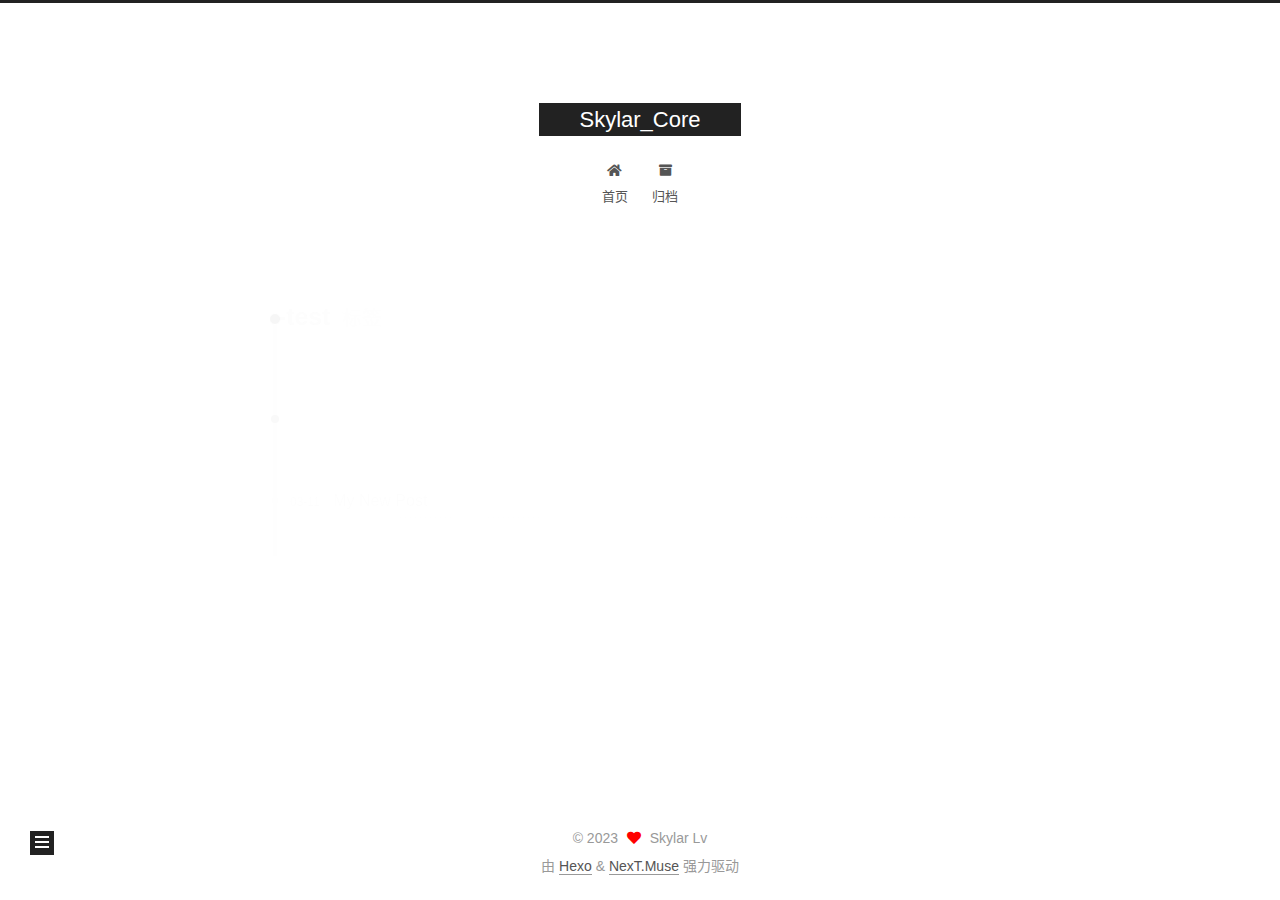
<file: tags/test/index.html>
<!DOCTYPE html>
<html lang="zh-CN">
<head>
  <meta charset="UTF-8">
<meta name="viewport" content="width=device-width, initial-scale=1, maximum-scale=2">
<meta name="theme-color" content="#222">
<meta name="generator" content="Hexo 6.3.0">
  <link rel="apple-touch-icon" sizes="180x180" href="/images/apple-touch-icon-next.png">
  <link rel="icon" type="image/png" sizes="32x32" href="/images/favicon-32x32-next.png">
  <link rel="icon" type="image/png" sizes="16x16" href="/images/favicon-16x16-next.png">
  <link rel="mask-icon" href="/images/logo.svg" color="#222">

<link rel="stylesheet" href="/css/main.css">


<link rel="stylesheet" href="/lib/font-awesome/css/all.min.css">

<script id="hexo-configurations">
    var NexT = window.NexT || {};
    var CONFIG = {"hostname":"example.com","root":"/","scheme":"Muse","version":"7.8.0","exturl":false,"sidebar":{"position":"left","display":"post","padding":18,"offset":12,"onmobile":false},"copycode":{"enable":false,"show_result":false,"style":null},"back2top":{"enable":true,"sidebar":false,"scrollpercent":false},"bookmark":{"enable":false,"color":"#222","save":"auto"},"fancybox":false,"mediumzoom":false,"lazyload":false,"pangu":false,"comments":{"style":"tabs","active":null,"storage":true,"lazyload":false,"nav":null},"algolia":{"hits":{"per_page":10},"labels":{"input_placeholder":"Search for Posts","hits_empty":"We didn't find any results for the search: ${query}","hits_stats":"${hits} results found in ${time} ms"}},"localsearch":{"enable":false,"trigger":"auto","top_n_per_article":1,"unescape":false,"preload":false},"motion":{"enable":true,"async":false,"transition":{"post_block":"fadeIn","post_header":"slideDownIn","post_body":"slideDownIn","coll_header":"slideLeftIn","sidebar":"slideUpIn"}}};
  </script>

  <meta property="og:type" content="website">
<meta property="og:title" content="Skylar_Core">
<meta property="og:url" content="http://example.com/tags/test/index.html">
<meta property="og:site_name" content="Skylar_Core">
<meta property="og:locale" content="zh_CN">
<meta property="article:author" content="Skylar Lv">
<meta name="twitter:card" content="summary">

<link rel="canonical" href="http://example.com/tags/test/">


<script id="page-configurations">
  // https://hexo.io/docs/variables.html
  CONFIG.page = {
    sidebar: "",
    isHome : false,
    isPost : false,
    lang   : 'zh-CN'
  };
</script>

  <title>标签: -test | Skylar_Core</title>
  






  <noscript>
  <style>
  .use-motion .brand,
  .use-motion .menu-item,
  .sidebar-inner,
  .use-motion .post-block,
  .use-motion .pagination,
  .use-motion .comments,
  .use-motion .post-header,
  .use-motion .post-body,
  .use-motion .collection-header { opacity: initial; }

  .use-motion .site-title,
  .use-motion .site-subtitle {
    opacity: initial;
    top: initial;
  }

  .use-motion .logo-line-before i { left: initial; }
  .use-motion .logo-line-after i { right: initial; }
  </style>
</noscript>

</head>

<body itemscope itemtype="http://schema.org/WebPage">
  <div class="container use-motion">
    <div class="headband"></div>

    <header class="header" itemscope itemtype="http://schema.org/WPHeader">
      <div class="header-inner"><div class="site-brand-container">
  <div class="site-nav-toggle">
    <div class="toggle" aria-label="切换导航栏">
      <span class="toggle-line toggle-line-first"></span>
      <span class="toggle-line toggle-line-middle"></span>
      <span class="toggle-line toggle-line-last"></span>
    </div>
  </div>

  <div class="site-meta">

    <a href="/" class="brand" rel="start">
      <span class="logo-line-before"><i></i></span>
      <h1 class="site-title">Skylar_Core</h1>
      <span class="logo-line-after"><i></i></span>
    </a>
  </div>

  <div class="site-nav-right">
    <div class="toggle popup-trigger">
    </div>
  </div>
</div>




<nav class="site-nav">
  <ul id="menu" class="main-menu menu">
        <li class="menu-item menu-item-home">

    <a href="/" rel="section"><i class="fa fa-home fa-fw"></i>首页</a>

  </li>
        <li class="menu-item menu-item-archives">

    <a href="/archives/" rel="section"><i class="fa fa-archive fa-fw"></i>归档</a>

  </li>
  </ul>
</nav>




</div>
    </header>

    
  <div class="back-to-top">
    <i class="fa fa-arrow-up"></i>
    <span>0%</span>
  </div>


    <main class="main">
      <div class="main-inner">
        <div class="content-wrap">
          

          <div class="content tag">
            

  
  
  
  <div class="post-block">
    <div class="posts-collapse">
      <div class="collection-title">
        <h2 class="collection-header">-test
          <small>标签</small>
        </h2>
      </div>

      
    <div class="collection-year">
      <span class="collection-header">2023</span>
    </div>

  <article itemscope itemtype="http://schema.org/Article">
    <header class="post-header">

      <div class="post-meta">
        <time itemprop="dateCreated"
              datetime="2023-03-11T16:07:36+08:00"
              content="2023-03-11">
          03-11
        </time>
      </div>

      <div class="post-title">
          <a class="post-title-link" href="/2023/03/11/My-New-Post/" itemprop="url">
            <span itemprop="name">My New Post</span>
          </a>
      </div>

    </header>
  </article>

    </div>
  </div>
  
  
  

  



          </div>
          

<script>
  window.addEventListener('tabs:register', () => {
    let { activeClass } = CONFIG.comments;
    if (CONFIG.comments.storage) {
      activeClass = localStorage.getItem('comments_active') || activeClass;
    }
    if (activeClass) {
      let activeTab = document.querySelector(`a[href="#comment-${activeClass}"]`);
      if (activeTab) {
        activeTab.click();
      }
    }
  });
  if (CONFIG.comments.storage) {
    window.addEventListener('tabs:click', event => {
      if (!event.target.matches('.tabs-comment .tab-content .tab-pane')) return;
      let commentClass = event.target.classList[1];
      localStorage.setItem('comments_active', commentClass);
    });
  }
</script>

        </div>
          
  
  <div class="toggle sidebar-toggle">
    <span class="toggle-line toggle-line-first"></span>
    <span class="toggle-line toggle-line-middle"></span>
    <span class="toggle-line toggle-line-last"></span>
  </div>

  <aside class="sidebar">
    <div class="sidebar-inner">

      <ul class="sidebar-nav motion-element">
        <li class="sidebar-nav-toc">
          文章目录
        </li>
        <li class="sidebar-nav-overview">
          站点概览
        </li>
      </ul>

      <!--noindex-->
      <div class="post-toc-wrap sidebar-panel">
      </div>
      <!--/noindex-->

      <div class="site-overview-wrap sidebar-panel">
        <div class="site-author motion-element" itemprop="author" itemscope itemtype="http://schema.org/Person">
  <p class="site-author-name" itemprop="name">Skylar Lv</p>
  <div class="site-description" itemprop="description"></div>
</div>
<div class="site-state-wrap motion-element">
  <nav class="site-state">
      <div class="site-state-item site-state-posts">
          <a href="/archives/">
        
          <span class="site-state-item-count">6</span>
          <span class="site-state-item-name">日志</span>
        </a>
      </div>
      <div class="site-state-item site-state-tags">
        <span class="site-state-item-count">1</span>
        <span class="site-state-item-name">标签</span>
      </div>
  </nav>
</div>



      </div>

    </div>
  </aside>
  <div id="sidebar-dimmer"></div>


      </div>
    </main>

    <footer class="footer">
      <div class="footer-inner">
        

        

<div class="copyright">
  
  &copy; 
  <span itemprop="copyrightYear">2023</span>
  <span class="with-love">
    <i class="fa fa-heart"></i>
  </span>
  <span class="author" itemprop="copyrightHolder">Skylar Lv</span>
</div>
  <div class="powered-by">由 <a href="https://hexo.io/" class="theme-link" rel="noopener" target="_blank">Hexo</a> & <a href="https://muse.theme-next.org/" class="theme-link" rel="noopener" target="_blank">NexT.Muse</a> 强力驱动
  </div>

        








      </div>
    </footer>
  </div>

  
  <script src="/lib/anime.min.js"></script>
  <script src="/lib/velocity/velocity.min.js"></script>
  <script src="/lib/velocity/velocity.ui.min.js"></script>

<script src="/js/utils.js"></script>

<script src="/js/motion.js"></script>


<script src="/js/schemes/muse.js"></script>


<script src="/js/next-boot.js"></script>




  















  

  

</body>
</html>
</file>
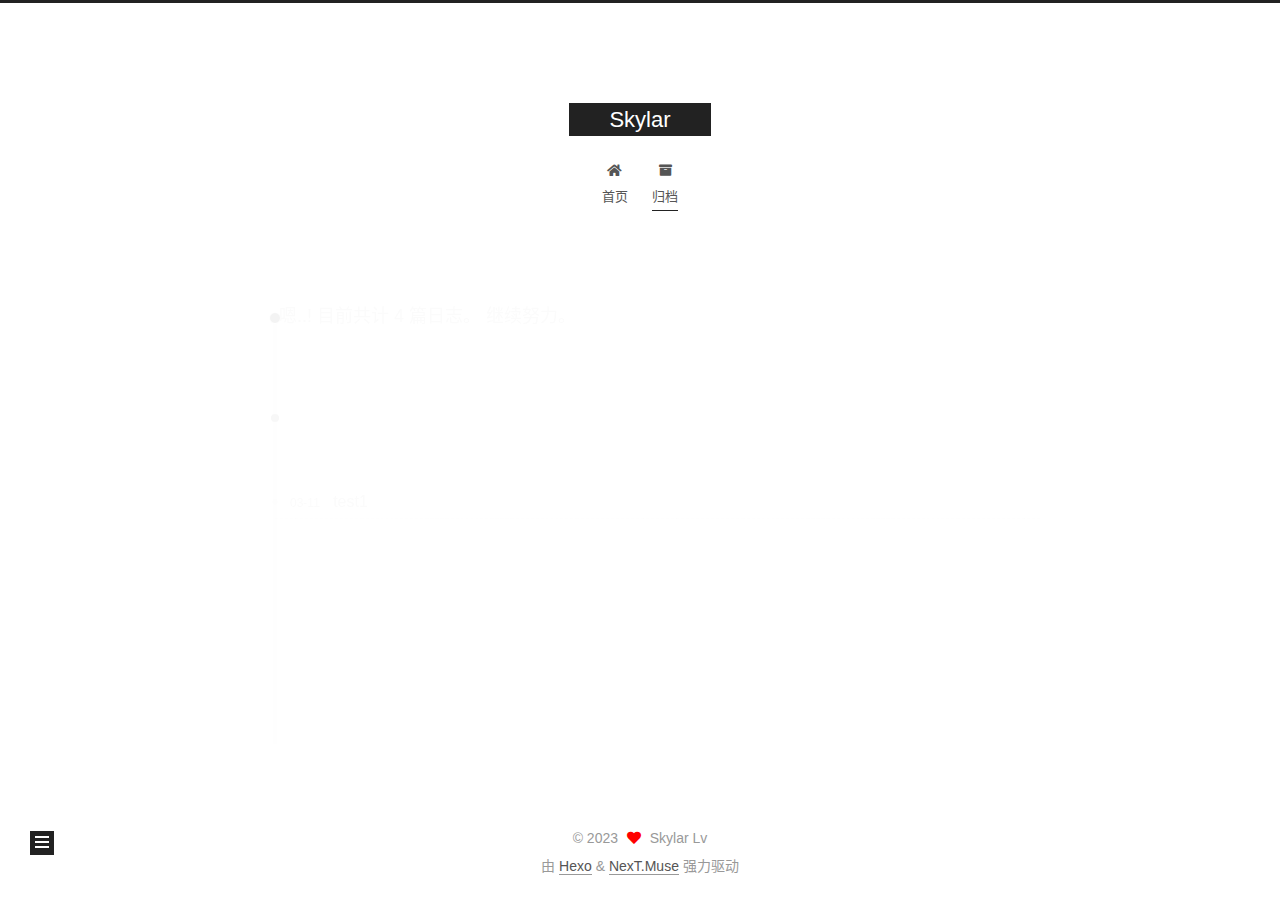
<file: archives/2023/03/index.html>
<!DOCTYPE html>
<html lang="zh-CN">
<head>
  <meta charset="UTF-8">
<meta name="viewport" content="width=device-width, initial-scale=1, maximum-scale=2">
<meta name="theme-color" content="#222">
<meta name="generator" content="Hexo 6.3.0">
  <link rel="apple-touch-icon" sizes="180x180" href="/images/apple-touch-icon-next.png">
  <link rel="icon" type="image/png" sizes="32x32" href="/images/favicon-32x32-next.png">
  <link rel="icon" type="image/png" sizes="16x16" href="/images/favicon-16x16-next.png">
  <link rel="mask-icon" href="/images/logo.svg" color="#222">

<link rel="stylesheet" href="/css/main.css">


<link rel="stylesheet" href="/lib/font-awesome/css/all.min.css">

<script id="hexo-configurations">
    var NexT = window.NexT || {};
    var CONFIG = {"hostname":"example.com","root":"/","scheme":"Muse","version":"7.8.0","exturl":false,"sidebar":{"position":"left","display":"post","padding":18,"offset":12,"onmobile":false},"copycode":{"enable":false,"show_result":false,"style":null},"back2top":{"enable":true,"sidebar":false,"scrollpercent":false},"bookmark":{"enable":false,"color":"#222","save":"auto"},"fancybox":false,"mediumzoom":false,"lazyload":false,"pangu":false,"comments":{"style":"tabs","active":null,"storage":true,"lazyload":false,"nav":null},"algolia":{"hits":{"per_page":10},"labels":{"input_placeholder":"Search for Posts","hits_empty":"We didn't find any results for the search: ${query}","hits_stats":"${hits} results found in ${time} ms"}},"localsearch":{"enable":false,"trigger":"auto","top_n_per_article":1,"unescape":false,"preload":false},"motion":{"enable":true,"async":false,"transition":{"post_block":"fadeIn","post_header":"slideDownIn","post_body":"slideDownIn","coll_header":"slideLeftIn","sidebar":"slideUpIn"}}};
  </script>

  <meta property="og:type" content="website">
<meta property="og:title" content="Skylar">
<meta property="og:url" content="http://example.com/archives/2023/03/index.html">
<meta property="og:site_name" content="Skylar">
<meta property="og:locale" content="zh_CN">
<meta property="article:author" content="Skylar Lv">
<meta name="twitter:card" content="summary">

<link rel="canonical" href="http://example.com/archives/2023/03/">


<script id="page-configurations">
  // https://hexo.io/docs/variables.html
  CONFIG.page = {
    sidebar: "",
    isHome : false,
    isPost : false,
    lang   : 'zh-CN'
  };
</script>

  <title>归档 | Skylar</title>
  






  <noscript>
  <style>
  .use-motion .brand,
  .use-motion .menu-item,
  .sidebar-inner,
  .use-motion .post-block,
  .use-motion .pagination,
  .use-motion .comments,
  .use-motion .post-header,
  .use-motion .post-body,
  .use-motion .collection-header { opacity: initial; }

  .use-motion .site-title,
  .use-motion .site-subtitle {
    opacity: initial;
    top: initial;
  }

  .use-motion .logo-line-before i { left: initial; }
  .use-motion .logo-line-after i { right: initial; }
  </style>
</noscript>

</head>

<body itemscope itemtype="http://schema.org/WebPage">
  <div class="container use-motion">
    <div class="headband"></div>

    <header class="header" itemscope itemtype="http://schema.org/WPHeader">
      <div class="header-inner"><div class="site-brand-container">
  <div class="site-nav-toggle">
    <div class="toggle" aria-label="切换导航栏">
      <span class="toggle-line toggle-line-first"></span>
      <span class="toggle-line toggle-line-middle"></span>
      <span class="toggle-line toggle-line-last"></span>
    </div>
  </div>

  <div class="site-meta">

    <a href="/" class="brand" rel="start">
      <span class="logo-line-before"><i></i></span>
      <h1 class="site-title">Skylar</h1>
      <span class="logo-line-after"><i></i></span>
    </a>
  </div>

  <div class="site-nav-right">
    <div class="toggle popup-trigger">
    </div>
  </div>
</div>




<nav class="site-nav">
  <ul id="menu" class="main-menu menu">
        <li class="menu-item menu-item-home">

    <a href="/" rel="section"><i class="fa fa-home fa-fw"></i>首页</a>

  </li>
        <li class="menu-item menu-item-archives">

    <a href="/archives/" rel="section"><i class="fa fa-archive fa-fw"></i>归档</a>

  </li>
  </ul>
</nav>




</div>
    </header>

    
  <div class="back-to-top">
    <i class="fa fa-arrow-up"></i>
    <span>0%</span>
  </div>


    <main class="main">
      <div class="main-inner">
        <div class="content-wrap">
          

          <div class="content archive">
            

  
  
  
  <div class="post-block">
    <div class="posts-collapse">
      <div class="collection-title">
        <span class="collection-header">嗯..! 目前共计 4 篇日志。 继续努力。</span>
      </div>

      
    <div class="collection-year">
      <span class="collection-header">2023</span>
    </div>

  <article itemscope itemtype="http://schema.org/Article">
    <header class="post-header">

      <div class="post-meta">
        <time itemprop="dateCreated"
              datetime="2023-03-11T17:48:32+08:00"
              content="2023-03-11">
          03-11
        </time>
      </div>

      <div class="post-title">
          <a class="post-title-link" href="/2023/03/11/test1/" itemprop="url">
            <span itemprop="name">test1</span>
          </a>
      </div>

    </header>
  </article>

  <article itemscope itemtype="http://schema.org/Article">
    <header class="post-header">

      <div class="post-meta">
        <time itemprop="dateCreated"
              datetime="2023-03-11T17:48:20+08:00"
              content="2023-03-11">
          03-11
        </time>
      </div>

      <div class="post-title">
          <a class="post-title-link" href="/2023/03/11/My-Gallery/" itemprop="url">
            <span itemprop="name">My Gallery</span>
          </a>
      </div>

    </header>
  </article>

  <article itemscope itemtype="http://schema.org/Article">
    <header class="post-header">

      <div class="post-meta">
        <time itemprop="dateCreated"
              datetime="2023-03-11T16:07:36+08:00"
              content="2023-03-11">
          03-11
        </time>
      </div>

      <div class="post-title">
          <a class="post-title-link" href="/2023/03/11/My-New-Post/" itemprop="url">
            <span itemprop="name">My New Post</span>
          </a>
      </div>

    </header>
  </article>

  <article itemscope itemtype="http://schema.org/Article">
    <header class="post-header">

      <div class="post-meta">
        <time itemprop="dateCreated"
              datetime="2023-03-10T11:17:27+08:00"
              content="2023-03-10">
          03-10
        </time>
      </div>

      <div class="post-title">
          <a class="post-title-link" href="/2023/03/10/hello-world/" itemprop="url">
            <span itemprop="name">Hello World</span>
          </a>
      </div>

    </header>
  </article>


    </div>
  </div>
  
  
  

  



          </div>
          

<script>
  window.addEventListener('tabs:register', () => {
    let { activeClass } = CONFIG.comments;
    if (CONFIG.comments.storage) {
      activeClass = localStorage.getItem('comments_active') || activeClass;
    }
    if (activeClass) {
      let activeTab = document.querySelector(`a[href="#comment-${activeClass}"]`);
      if (activeTab) {
        activeTab.click();
      }
    }
  });
  if (CONFIG.comments.storage) {
    window.addEventListener('tabs:click', event => {
      if (!event.target.matches('.tabs-comment .tab-content .tab-pane')) return;
      let commentClass = event.target.classList[1];
      localStorage.setItem('comments_active', commentClass);
    });
  }
</script>

        </div>
          
  
  <div class="toggle sidebar-toggle">
    <span class="toggle-line toggle-line-first"></span>
    <span class="toggle-line toggle-line-middle"></span>
    <span class="toggle-line toggle-line-last"></span>
  </div>

  <aside class="sidebar">
    <div class="sidebar-inner">

      <ul class="sidebar-nav motion-element">
        <li class="sidebar-nav-toc">
          文章目录
        </li>
        <li class="sidebar-nav-overview">
          站点概览
        </li>
      </ul>

      <!--noindex-->
      <div class="post-toc-wrap sidebar-panel">
      </div>
      <!--/noindex-->

      <div class="site-overview-wrap sidebar-panel">
        <div class="site-author motion-element" itemprop="author" itemscope itemtype="http://schema.org/Person">
  <p class="site-author-name" itemprop="name">Skylar Lv</p>
  <div class="site-description" itemprop="description"></div>
</div>
<div class="site-state-wrap motion-element">
  <nav class="site-state">
      <div class="site-state-item site-state-posts">
          <a href="/archives/">
        
          <span class="site-state-item-count">4</span>
          <span class="site-state-item-name">日志</span>
        </a>
      </div>
      <div class="site-state-item site-state-tags">
        <span class="site-state-item-count">1</span>
        <span class="site-state-item-name">标签</span>
      </div>
  </nav>
</div>



      </div>

    </div>
  </aside>
  <div id="sidebar-dimmer"></div>


      </div>
    </main>

    <footer class="footer">
      <div class="footer-inner">
        

        

<div class="copyright">
  
  &copy; 
  <span itemprop="copyrightYear">2023</span>
  <span class="with-love">
    <i class="fa fa-heart"></i>
  </span>
  <span class="author" itemprop="copyrightHolder">Skylar Lv</span>
</div>
  <div class="powered-by">由 <a href="https://hexo.io/" class="theme-link" rel="noopener" target="_blank">Hexo</a> & <a href="https://muse.theme-next.org/" class="theme-link" rel="noopener" target="_blank">NexT.Muse</a> 强力驱动
  </div>

        








      </div>
    </footer>
  </div>

  
  <script src="/lib/anime.min.js"></script>
  <script src="/lib/velocity/velocity.min.js"></script>
  <script src="/lib/velocity/velocity.ui.min.js"></script>

<script src="/js/utils.js"></script>

<script src="/js/motion.js"></script>


<script src="/js/schemes/muse.js"></script>


<script src="/js/next-boot.js"></script>




  















  

  

</body>
</html>
</file>
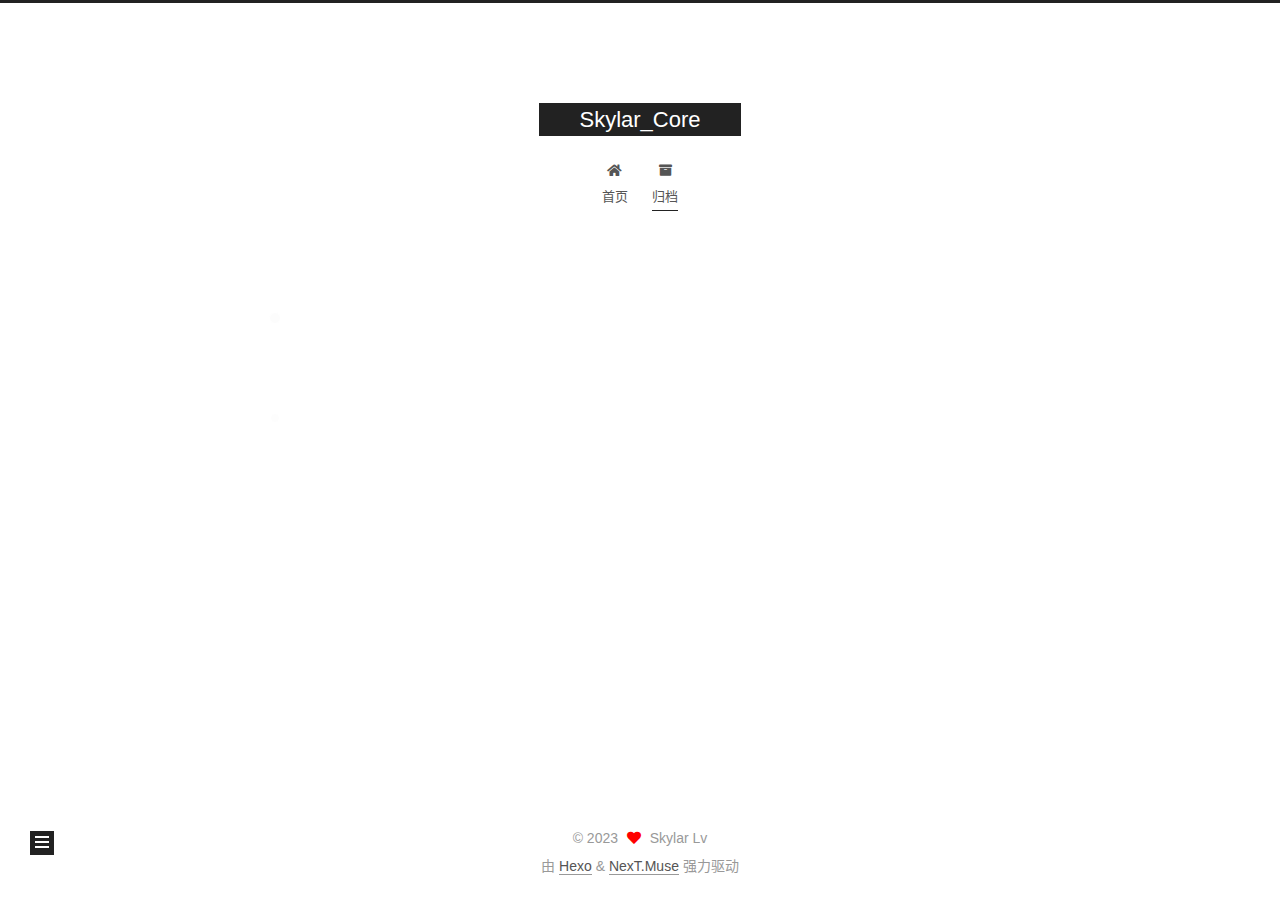
<file: archives/2023/08/index.html>
<!DOCTYPE html>
<html lang="zh-CN">
<head>
  <meta charset="UTF-8">
<meta name="viewport" content="width=device-width, initial-scale=1, maximum-scale=2">
<meta name="theme-color" content="#222">
<meta name="generator" content="Hexo 6.3.0">
  <link rel="apple-touch-icon" sizes="180x180" href="/images/apple-touch-icon-next.png">
  <link rel="icon" type="image/png" sizes="32x32" href="/images/favicon-32x32-next.png">
  <link rel="icon" type="image/png" sizes="16x16" href="/images/favicon-16x16-next.png">
  <link rel="mask-icon" href="/images/logo.svg" color="#222">

<link rel="stylesheet" href="/css/main.css">


<link rel="stylesheet" href="/lib/font-awesome/css/all.min.css">

<script id="hexo-configurations">
    var NexT = window.NexT || {};
    var CONFIG = {"hostname":"example.com","root":"/","scheme":"Muse","version":"7.8.0","exturl":false,"sidebar":{"position":"left","display":"post","padding":18,"offset":12,"onmobile":false},"copycode":{"enable":false,"show_result":false,"style":null},"back2top":{"enable":true,"sidebar":false,"scrollpercent":false},"bookmark":{"enable":false,"color":"#222","save":"auto"},"fancybox":false,"mediumzoom":false,"lazyload":false,"pangu":false,"comments":{"style":"tabs","active":null,"storage":true,"lazyload":false,"nav":null},"algolia":{"hits":{"per_page":10},"labels":{"input_placeholder":"Search for Posts","hits_empty":"We didn't find any results for the search: ${query}","hits_stats":"${hits} results found in ${time} ms"}},"localsearch":{"enable":false,"trigger":"auto","top_n_per_article":1,"unescape":false,"preload":false},"motion":{"enable":true,"async":false,"transition":{"post_block":"fadeIn","post_header":"slideDownIn","post_body":"slideDownIn","coll_header":"slideLeftIn","sidebar":"slideUpIn"}}};
  </script>

  <meta property="og:type" content="website">
<meta property="og:title" content="Skylar_Core">
<meta property="og:url" content="http://example.com/archives/2023/08/index.html">
<meta property="og:site_name" content="Skylar_Core">
<meta property="og:locale" content="zh_CN">
<meta property="article:author" content="Skylar Lv">
<meta name="twitter:card" content="summary">

<link rel="canonical" href="http://example.com/archives/2023/08/">


<script id="page-configurations">
  // https://hexo.io/docs/variables.html
  CONFIG.page = {
    sidebar: "",
    isHome : false,
    isPost : false,
    lang   : 'zh-CN'
  };
</script>

  <title>归档 | Skylar_Core</title>
  






  <noscript>
  <style>
  .use-motion .brand,
  .use-motion .menu-item,
  .sidebar-inner,
  .use-motion .post-block,
  .use-motion .pagination,
  .use-motion .comments,
  .use-motion .post-header,
  .use-motion .post-body,
  .use-motion .collection-header { opacity: initial; }

  .use-motion .site-title,
  .use-motion .site-subtitle {
    opacity: initial;
    top: initial;
  }

  .use-motion .logo-line-before i { left: initial; }
  .use-motion .logo-line-after i { right: initial; }
  </style>
</noscript>

</head>

<body itemscope itemtype="http://schema.org/WebPage">
  <div class="container use-motion">
    <div class="headband"></div>

    <header class="header" itemscope itemtype="http://schema.org/WPHeader">
      <div class="header-inner"><div class="site-brand-container">
  <div class="site-nav-toggle">
    <div class="toggle" aria-label="切换导航栏">
      <span class="toggle-line toggle-line-first"></span>
      <span class="toggle-line toggle-line-middle"></span>
      <span class="toggle-line toggle-line-last"></span>
    </div>
  </div>

  <div class="site-meta">

    <a href="/" class="brand" rel="start">
      <span class="logo-line-before"><i></i></span>
      <h1 class="site-title">Skylar_Core</h1>
      <span class="logo-line-after"><i></i></span>
    </a>
  </div>

  <div class="site-nav-right">
    <div class="toggle popup-trigger">
    </div>
  </div>
</div>




<nav class="site-nav">
  <ul id="menu" class="main-menu menu">
        <li class="menu-item menu-item-home">

    <a href="/" rel="section"><i class="fa fa-home fa-fw"></i>首页</a>

  </li>
        <li class="menu-item menu-item-archives">

    <a href="/archives/" rel="section"><i class="fa fa-archive fa-fw"></i>归档</a>

  </li>
  </ul>
</nav>




</div>
    </header>

    
  <div class="back-to-top">
    <i class="fa fa-arrow-up"></i>
    <span>0%</span>
  </div>


    <main class="main">
      <div class="main-inner">
        <div class="content-wrap">
          

          <div class="content archive">
            

  
  
  
  <div class="post-block">
    <div class="posts-collapse">
      <div class="collection-title">
        <span class="collection-header">嗯..! 目前共计 6 篇日志。 继续努力。</span>
      </div>

      
    <div class="collection-year">
      <span class="collection-header">2023</span>
    </div>

  <article itemscope itemtype="http://schema.org/Article">
    <header class="post-header">

      <div class="post-meta">
        <time itemprop="dateCreated"
              datetime="2023-08-29T18:14:31+08:00"
              content="2023-08-29">
          08-29
        </time>
      </div>

      <div class="post-title">
          <a class="post-title-link" href="/2023/08/29/a/" itemprop="url">
            <span itemprop="name">a</span>
          </a>
      </div>

    </header>
  </article>


    </div>
  </div>
  
  
  

  



          </div>
          

<script>
  window.addEventListener('tabs:register', () => {
    let { activeClass } = CONFIG.comments;
    if (CONFIG.comments.storage) {
      activeClass = localStorage.getItem('comments_active') || activeClass;
    }
    if (activeClass) {
      let activeTab = document.querySelector(`a[href="#comment-${activeClass}"]`);
      if (activeTab) {
        activeTab.click();
      }
    }
  });
  if (CONFIG.comments.storage) {
    window.addEventListener('tabs:click', event => {
      if (!event.target.matches('.tabs-comment .tab-content .tab-pane')) return;
      let commentClass = event.target.classList[1];
      localStorage.setItem('comments_active', commentClass);
    });
  }
</script>

        </div>
          
  
  <div class="toggle sidebar-toggle">
    <span class="toggle-line toggle-line-first"></span>
    <span class="toggle-line toggle-line-middle"></span>
    <span class="toggle-line toggle-line-last"></span>
  </div>

  <aside class="sidebar">
    <div class="sidebar-inner">

      <ul class="sidebar-nav motion-element">
        <li class="sidebar-nav-toc">
          文章目录
        </li>
        <li class="sidebar-nav-overview">
          站点概览
        </li>
      </ul>

      <!--noindex-->
      <div class="post-toc-wrap sidebar-panel">
      </div>
      <!--/noindex-->

      <div class="site-overview-wrap sidebar-panel">
        <div class="site-author motion-element" itemprop="author" itemscope itemtype="http://schema.org/Person">
  <p class="site-author-name" itemprop="name">Skylar Lv</p>
  <div class="site-description" itemprop="description"></div>
</div>
<div class="site-state-wrap motion-element">
  <nav class="site-state">
      <div class="site-state-item site-state-posts">
          <a href="/archives/">
        
          <span class="site-state-item-count">6</span>
          <span class="site-state-item-name">日志</span>
        </a>
      </div>
      <div class="site-state-item site-state-tags">
        <span class="site-state-item-count">1</span>
        <span class="site-state-item-name">标签</span>
      </div>
  </nav>
</div>



      </div>

    </div>
  </aside>
  <div id="sidebar-dimmer"></div>


      </div>
    </main>

    <footer class="footer">
      <div class="footer-inner">
        

        

<div class="copyright">
  
  &copy; 
  <span itemprop="copyrightYear">2023</span>
  <span class="with-love">
    <i class="fa fa-heart"></i>
  </span>
  <span class="author" itemprop="copyrightHolder">Skylar Lv</span>
</div>
  <div class="powered-by">由 <a href="https://hexo.io/" class="theme-link" rel="noopener" target="_blank">Hexo</a> & <a href="https://muse.theme-next.org/" class="theme-link" rel="noopener" target="_blank">NexT.Muse</a> 强力驱动
  </div>

        








      </div>
    </footer>
  </div>

  
  <script src="/lib/anime.min.js"></script>
  <script src="/lib/velocity/velocity.min.js"></script>
  <script src="/lib/velocity/velocity.ui.min.js"></script>

<script src="/js/utils.js"></script>

<script src="/js/motion.js"></script>


<script src="/js/schemes/muse.js"></script>


<script src="/js/next-boot.js"></script>




  















  

  

</body>
</html>
</file>
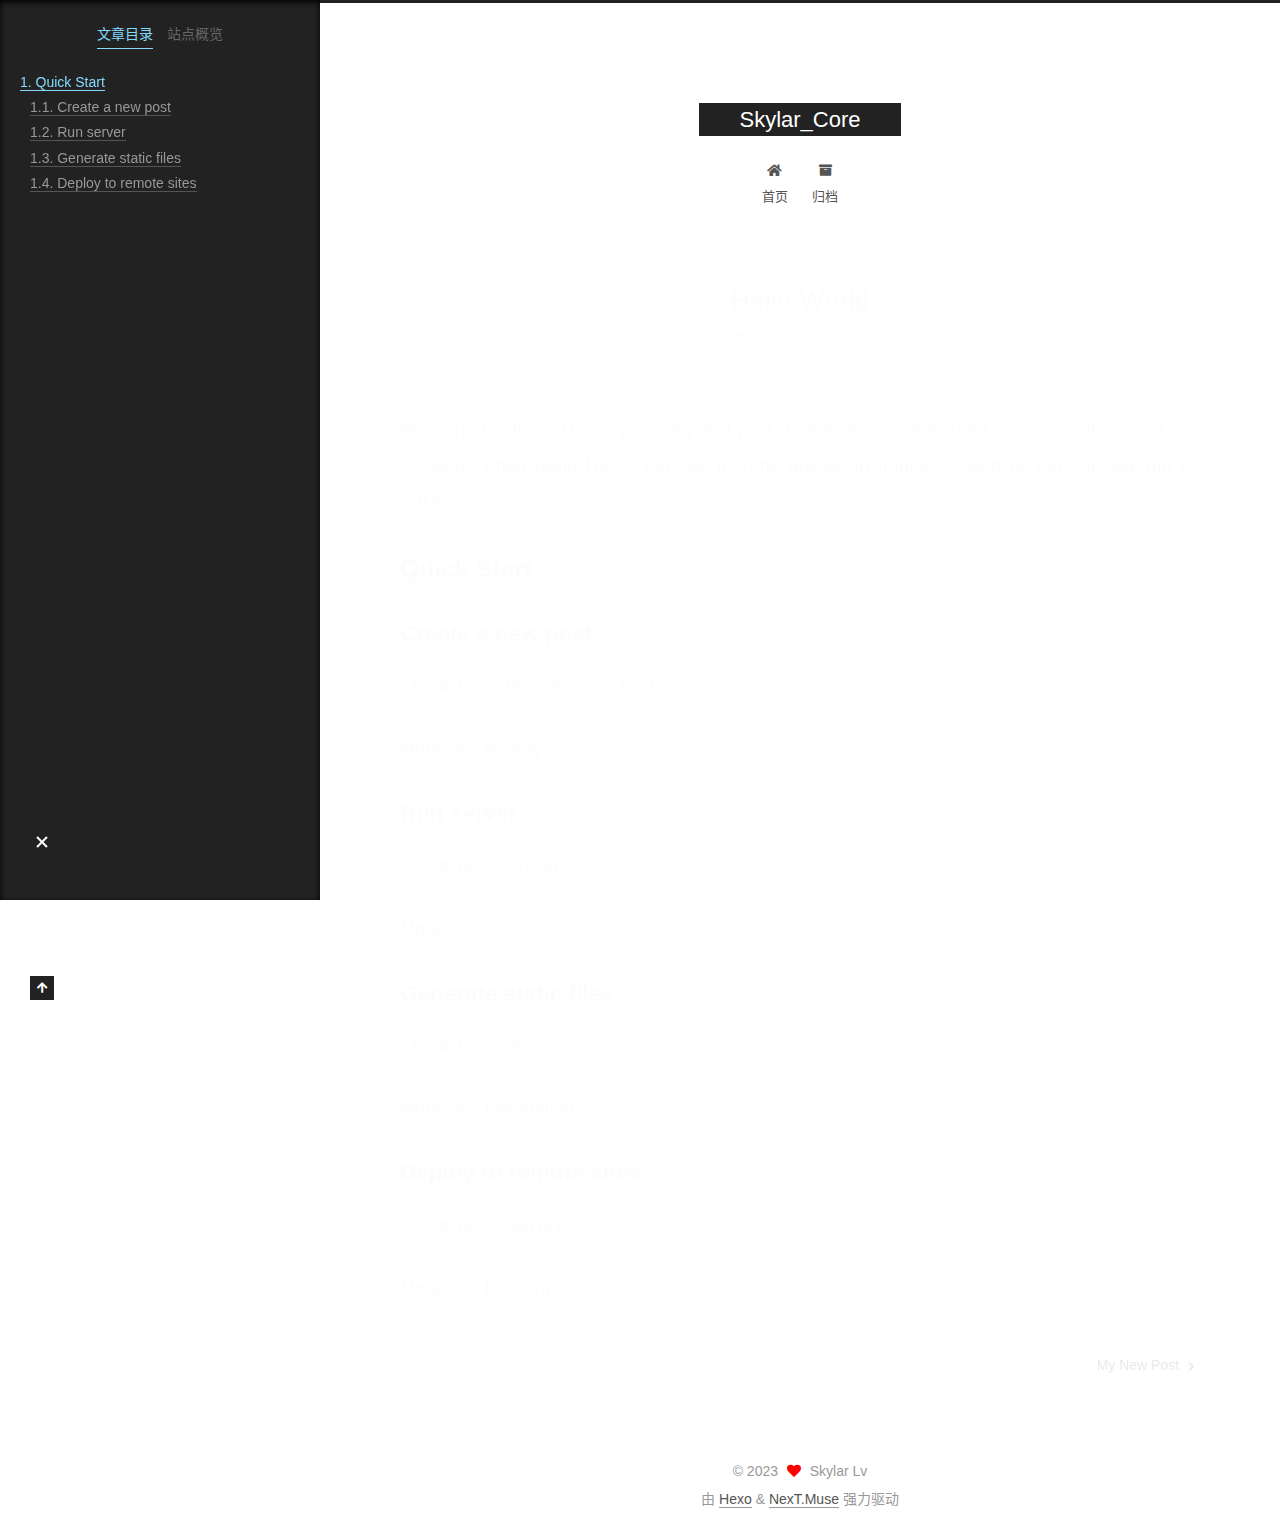
<file: 2023/03/10/hello-world/index.html>
<!DOCTYPE html>
<html lang="zh-CN">
<head>
  <meta charset="UTF-8">
<meta name="viewport" content="width=device-width, initial-scale=1, maximum-scale=2">
<meta name="theme-color" content="#222">
<meta name="generator" content="Hexo 6.3.0">
  <link rel="apple-touch-icon" sizes="180x180" href="/images/apple-touch-icon-next.png">
  <link rel="icon" type="image/png" sizes="32x32" href="/images/favicon-32x32-next.png">
  <link rel="icon" type="image/png" sizes="16x16" href="/images/favicon-16x16-next.png">
  <link rel="mask-icon" href="/images/logo.svg" color="#222">

<link rel="stylesheet" href="/css/main.css">


<link rel="stylesheet" href="/lib/font-awesome/css/all.min.css">

<script id="hexo-configurations">
    var NexT = window.NexT || {};
    var CONFIG = {"hostname":"example.com","root":"/","scheme":"Muse","version":"7.8.0","exturl":false,"sidebar":{"position":"left","display":"post","padding":18,"offset":12,"onmobile":false},"copycode":{"enable":false,"show_result":false,"style":null},"back2top":{"enable":true,"sidebar":false,"scrollpercent":false},"bookmark":{"enable":false,"color":"#222","save":"auto"},"fancybox":false,"mediumzoom":false,"lazyload":false,"pangu":false,"comments":{"style":"tabs","active":null,"storage":true,"lazyload":false,"nav":null},"algolia":{"hits":{"per_page":10},"labels":{"input_placeholder":"Search for Posts","hits_empty":"We didn't find any results for the search: ${query}","hits_stats":"${hits} results found in ${time} ms"}},"localsearch":{"enable":false,"trigger":"auto","top_n_per_article":1,"unescape":false,"preload":false},"motion":{"enable":true,"async":false,"transition":{"post_block":"fadeIn","post_header":"slideDownIn","post_body":"slideDownIn","coll_header":"slideLeftIn","sidebar":"slideUpIn"}}};
  </script>

  <meta name="description" content="Welcome to Hexo! This is your very first post. Check documentation for more info. If you get any problems when using Hexo, you can find the answer in troubleshooting or you can ask me on GitHub. Quick">
<meta property="og:type" content="article">
<meta property="og:title" content="Hello World">
<meta property="og:url" content="http://example.com/2023/03/10/hello-world/index.html">
<meta property="og:site_name" content="Skylar_Core">
<meta property="og:description" content="Welcome to Hexo! This is your very first post. Check documentation for more info. If you get any problems when using Hexo, you can find the answer in troubleshooting or you can ask me on GitHub. Quick">
<meta property="og:locale" content="zh_CN">
<meta property="article:published_time" content="2023-03-10T03:17:27.673Z">
<meta property="article:modified_time" content="2023-03-10T03:17:27.674Z">
<meta property="article:author" content="Skylar Lv">
<meta name="twitter:card" content="summary">

<link rel="canonical" href="http://example.com/2023/03/10/hello-world/">


<script id="page-configurations">
  // https://hexo.io/docs/variables.html
  CONFIG.page = {
    sidebar: "",
    isHome : false,
    isPost : true,
    lang   : 'zh-CN'
  };
</script>

  <title>Hello World | Skylar_Core</title>
  






  <noscript>
  <style>
  .use-motion .brand,
  .use-motion .menu-item,
  .sidebar-inner,
  .use-motion .post-block,
  .use-motion .pagination,
  .use-motion .comments,
  .use-motion .post-header,
  .use-motion .post-body,
  .use-motion .collection-header { opacity: initial; }

  .use-motion .site-title,
  .use-motion .site-subtitle {
    opacity: initial;
    top: initial;
  }

  .use-motion .logo-line-before i { left: initial; }
  .use-motion .logo-line-after i { right: initial; }
  </style>
</noscript>

</head>

<body itemscope itemtype="http://schema.org/WebPage">
  <div class="container use-motion">
    <div class="headband"></div>

    <header class="header" itemscope itemtype="http://schema.org/WPHeader">
      <div class="header-inner"><div class="site-brand-container">
  <div class="site-nav-toggle">
    <div class="toggle" aria-label="切换导航栏">
      <span class="toggle-line toggle-line-first"></span>
      <span class="toggle-line toggle-line-middle"></span>
      <span class="toggle-line toggle-line-last"></span>
    </div>
  </div>

  <div class="site-meta">

    <a href="/" class="brand" rel="start">
      <span class="logo-line-before"><i></i></span>
      <h1 class="site-title">Skylar_Core</h1>
      <span class="logo-line-after"><i></i></span>
    </a>
  </div>

  <div class="site-nav-right">
    <div class="toggle popup-trigger">
    </div>
  </div>
</div>




<nav class="site-nav">
  <ul id="menu" class="main-menu menu">
        <li class="menu-item menu-item-home">

    <a href="/" rel="section"><i class="fa fa-home fa-fw"></i>首页</a>

  </li>
        <li class="menu-item menu-item-archives">

    <a href="/archives/" rel="section"><i class="fa fa-archive fa-fw"></i>归档</a>

  </li>
  </ul>
</nav>




</div>
    </header>

    
  <div class="back-to-top">
    <i class="fa fa-arrow-up"></i>
    <span>0%</span>
  </div>


    <main class="main">
      <div class="main-inner">
        <div class="content-wrap">
          

          <div class="content post posts-expand">
            

    
  
  
  <article itemscope itemtype="http://schema.org/Article" class="post-block" lang="zh-CN">
    <link itemprop="mainEntityOfPage" href="http://example.com/2023/03/10/hello-world/">

    <span hidden itemprop="author" itemscope itemtype="http://schema.org/Person">
      <meta itemprop="image" content="/images/avatar.gif">
      <meta itemprop="name" content="Skylar Lv">
      <meta itemprop="description" content="">
    </span>

    <span hidden itemprop="publisher" itemscope itemtype="http://schema.org/Organization">
      <meta itemprop="name" content="Skylar_Core">
    </span>
      <header class="post-header">
        <h1 class="post-title" itemprop="name headline">
          Hello World
        </h1>

        <div class="post-meta">
            <span class="post-meta-item">
              <span class="post-meta-item-icon">
                <i class="far fa-calendar"></i>
              </span>
              <span class="post-meta-item-text">发表于</span>

              <time title="创建时间：2023-03-10 11:17:27" itemprop="dateCreated datePublished" datetime="2023-03-10T11:17:27+08:00">2023-03-10</time>
            </span>

          

        </div>
      </header>

    
    
    
    <div class="post-body" itemprop="articleBody">

      
        <p>Welcome to <a target="_blank" rel="noopener" href="https://hexo.io/">Hexo</a>! This is your very first post. Check <a target="_blank" rel="noopener" href="https://hexo.io/docs/">documentation</a> for more info. If you get any problems when using Hexo, you can find the answer in <a target="_blank" rel="noopener" href="https://hexo.io/docs/troubleshooting.html">troubleshooting</a> or you can ask me on <a target="_blank" rel="noopener" href="https://github.com/hexojs/hexo/issues">GitHub</a>.</p>
<h2 id="Quick-Start"><a href="#Quick-Start" class="headerlink" title="Quick Start"></a>Quick Start</h2><h3 id="Create-a-new-post"><a href="#Create-a-new-post" class="headerlink" title="Create a new post"></a>Create a new post</h3><figure class="highlight bash"><table><tr><td class="gutter"><pre><span class="line">1</span><br></pre></td><td class="code"><pre><span class="line">$ hexo new <span class="string">&quot;My New Post&quot;</span></span><br></pre></td></tr></table></figure>

<p>More info: <a target="_blank" rel="noopener" href="https://hexo.io/docs/writing.html">Writing</a></p>
<h3 id="Run-server"><a href="#Run-server" class="headerlink" title="Run server"></a>Run server</h3><figure class="highlight bash"><table><tr><td class="gutter"><pre><span class="line">1</span><br></pre></td><td class="code"><pre><span class="line">$ hexo server</span><br></pre></td></tr></table></figure>

<p>More info: <a target="_blank" rel="noopener" href="https://hexo.io/docs/server.html">Server</a></p>
<h3 id="Generate-static-files"><a href="#Generate-static-files" class="headerlink" title="Generate static files"></a>Generate static files</h3><figure class="highlight bash"><table><tr><td class="gutter"><pre><span class="line">1</span><br></pre></td><td class="code"><pre><span class="line">$ hexo generate</span><br></pre></td></tr></table></figure>

<p>More info: <a target="_blank" rel="noopener" href="https://hexo.io/docs/generating.html">Generating</a></p>
<h3 id="Deploy-to-remote-sites"><a href="#Deploy-to-remote-sites" class="headerlink" title="Deploy to remote sites"></a>Deploy to remote sites</h3><figure class="highlight bash"><table><tr><td class="gutter"><pre><span class="line">1</span><br></pre></td><td class="code"><pre><span class="line">$ hexo deploy</span><br></pre></td></tr></table></figure>

<p>More info: <a target="_blank" rel="noopener" href="https://hexo.io/docs/one-command-deployment.html">Deployment</a></p>

    </div>

    
    
    

      <footer class="post-footer">

        


        
    <div class="post-nav">
      <div class="post-nav-item"></div>
      <div class="post-nav-item">
    <a href="/2023/03/11/My-New-Post/" rel="next" title="My New Post">
      My New Post <i class="fa fa-chevron-right"></i>
    </a></div>
    </div>
      </footer>
    
  </article>
  
  
  



          </div>
          

<script>
  window.addEventListener('tabs:register', () => {
    let { activeClass } = CONFIG.comments;
    if (CONFIG.comments.storage) {
      activeClass = localStorage.getItem('comments_active') || activeClass;
    }
    if (activeClass) {
      let activeTab = document.querySelector(`a[href="#comment-${activeClass}"]`);
      if (activeTab) {
        activeTab.click();
      }
    }
  });
  if (CONFIG.comments.storage) {
    window.addEventListener('tabs:click', event => {
      if (!event.target.matches('.tabs-comment .tab-content .tab-pane')) return;
      let commentClass = event.target.classList[1];
      localStorage.setItem('comments_active', commentClass);
    });
  }
</script>

        </div>
          
  
  <div class="toggle sidebar-toggle">
    <span class="toggle-line toggle-line-first"></span>
    <span class="toggle-line toggle-line-middle"></span>
    <span class="toggle-line toggle-line-last"></span>
  </div>

  <aside class="sidebar">
    <div class="sidebar-inner">

      <ul class="sidebar-nav motion-element">
        <li class="sidebar-nav-toc">
          文章目录
        </li>
        <li class="sidebar-nav-overview">
          站点概览
        </li>
      </ul>

      <!--noindex-->
      <div class="post-toc-wrap sidebar-panel">
          <div class="post-toc motion-element"><ol class="nav"><li class="nav-item nav-level-2"><a class="nav-link" href="#Quick-Start"><span class="nav-number">1.</span> <span class="nav-text">Quick Start</span></a><ol class="nav-child"><li class="nav-item nav-level-3"><a class="nav-link" href="#Create-a-new-post"><span class="nav-number">1.1.</span> <span class="nav-text">Create a new post</span></a></li><li class="nav-item nav-level-3"><a class="nav-link" href="#Run-server"><span class="nav-number">1.2.</span> <span class="nav-text">Run server</span></a></li><li class="nav-item nav-level-3"><a class="nav-link" href="#Generate-static-files"><span class="nav-number">1.3.</span> <span class="nav-text">Generate static files</span></a></li><li class="nav-item nav-level-3"><a class="nav-link" href="#Deploy-to-remote-sites"><span class="nav-number">1.4.</span> <span class="nav-text">Deploy to remote sites</span></a></li></ol></li></ol></div>
      </div>
      <!--/noindex-->

      <div class="site-overview-wrap sidebar-panel">
        <div class="site-author motion-element" itemprop="author" itemscope itemtype="http://schema.org/Person">
  <p class="site-author-name" itemprop="name">Skylar Lv</p>
  <div class="site-description" itemprop="description"></div>
</div>
<div class="site-state-wrap motion-element">
  <nav class="site-state">
      <div class="site-state-item site-state-posts">
          <a href="/archives/">
        
          <span class="site-state-item-count">6</span>
          <span class="site-state-item-name">日志</span>
        </a>
      </div>
      <div class="site-state-item site-state-tags">
        <span class="site-state-item-count">1</span>
        <span class="site-state-item-name">标签</span>
      </div>
  </nav>
</div>



      </div>

    </div>
  </aside>
  <div id="sidebar-dimmer"></div>


      </div>
    </main>

    <footer class="footer">
      <div class="footer-inner">
        

        

<div class="copyright">
  
  &copy; 
  <span itemprop="copyrightYear">2023</span>
  <span class="with-love">
    <i class="fa fa-heart"></i>
  </span>
  <span class="author" itemprop="copyrightHolder">Skylar Lv</span>
</div>
  <div class="powered-by">由 <a href="https://hexo.io/" class="theme-link" rel="noopener" target="_blank">Hexo</a> & <a href="https://muse.theme-next.org/" class="theme-link" rel="noopener" target="_blank">NexT.Muse</a> 强力驱动
  </div>

        








      </div>
    </footer>
  </div>

  
  <script src="/lib/anime.min.js"></script>
  <script src="/lib/velocity/velocity.min.js"></script>
  <script src="/lib/velocity/velocity.ui.min.js"></script>

<script src="/js/utils.js"></script>

<script src="/js/motion.js"></script>


<script src="/js/schemes/muse.js"></script>


<script src="/js/next-boot.js"></script>




  















  

  

</body>
</html>
</file>
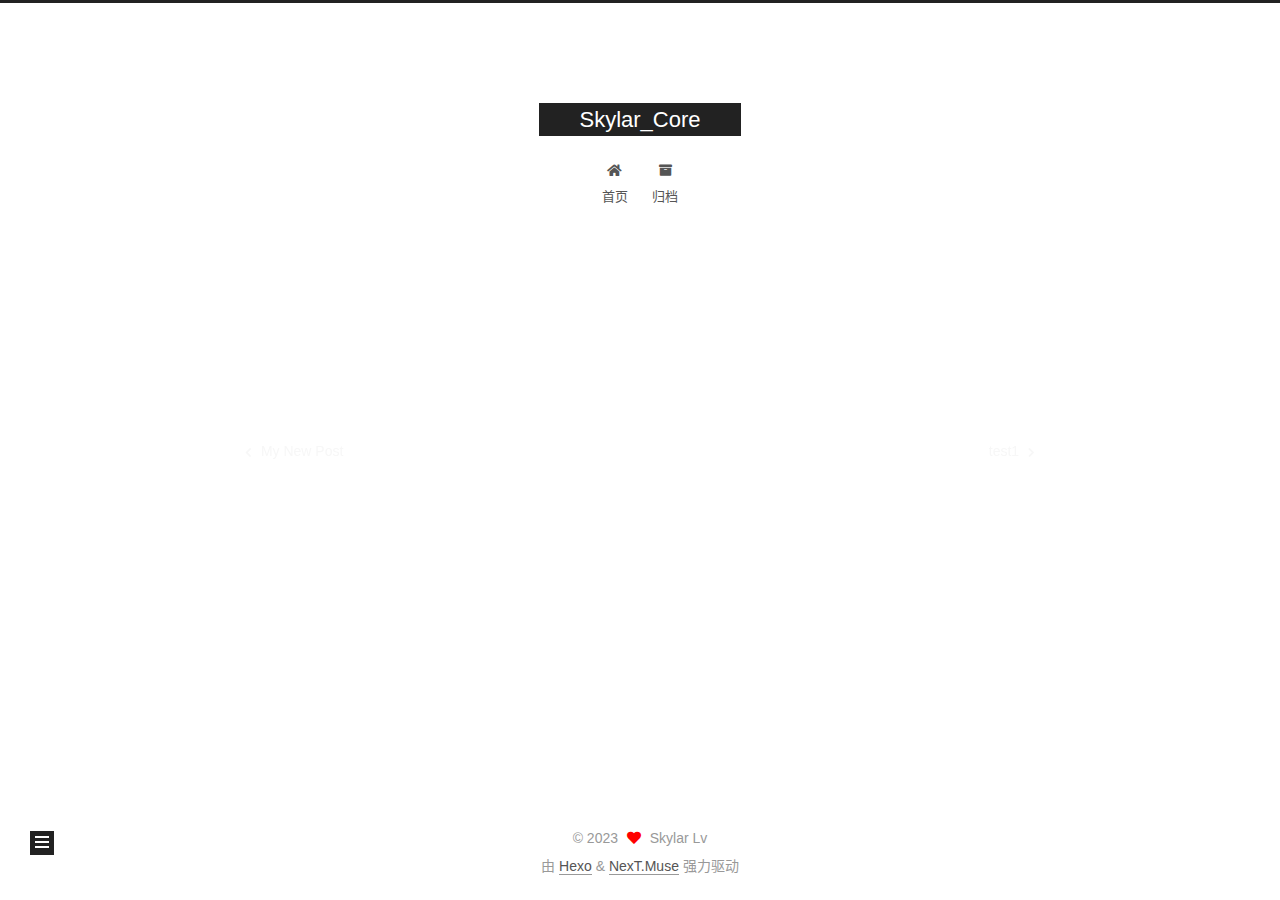
<file: 2023/03/11/My-Gallery/index.html>
<!DOCTYPE html>
<html lang="zh-CN">
<head>
  <meta charset="UTF-8">
<meta name="viewport" content="width=device-width, initial-scale=1, maximum-scale=2">
<meta name="theme-color" content="#222">
<meta name="generator" content="Hexo 6.3.0">
  <link rel="apple-touch-icon" sizes="180x180" href="/images/apple-touch-icon-next.png">
  <link rel="icon" type="image/png" sizes="32x32" href="/images/favicon-32x32-next.png">
  <link rel="icon" type="image/png" sizes="16x16" href="/images/favicon-16x16-next.png">
  <link rel="mask-icon" href="/images/logo.svg" color="#222">

<link rel="stylesheet" href="/css/main.css">


<link rel="stylesheet" href="/lib/font-awesome/css/all.min.css">

<script id="hexo-configurations">
    var NexT = window.NexT || {};
    var CONFIG = {"hostname":"example.com","root":"/","scheme":"Muse","version":"7.8.0","exturl":false,"sidebar":{"position":"left","display":"post","padding":18,"offset":12,"onmobile":false},"copycode":{"enable":false,"show_result":false,"style":null},"back2top":{"enable":true,"sidebar":false,"scrollpercent":false},"bookmark":{"enable":false,"color":"#222","save":"auto"},"fancybox":false,"mediumzoom":false,"lazyload":false,"pangu":false,"comments":{"style":"tabs","active":null,"storage":true,"lazyload":false,"nav":null},"algolia":{"hits":{"per_page":10},"labels":{"input_placeholder":"Search for Posts","hits_empty":"We didn't find any results for the search: ${query}","hits_stats":"${hits} results found in ${time} ms"}},"localsearch":{"enable":false,"trigger":"auto","top_n_per_article":1,"unescape":false,"preload":false},"motion":{"enable":true,"async":false,"transition":{"post_block":"fadeIn","post_header":"slideDownIn","post_body":"slideDownIn","coll_header":"slideLeftIn","sidebar":"slideUpIn"}}};
  </script>

  <meta property="og:type" content="article">
<meta property="og:title" content="My Gallery">
<meta property="og:url" content="http://example.com/2023/03/11/My-Gallery/index.html">
<meta property="og:site_name" content="Skylar_Core">
<meta property="og:locale" content="zh_CN">
<meta property="article:published_time" content="2023-03-11T09:48:20.000Z">
<meta property="article:modified_time" content="2023-03-11T09:48:20.155Z">
<meta property="article:author" content="Skylar Lv">
<meta name="twitter:card" content="summary">

<link rel="canonical" href="http://example.com/2023/03/11/My-Gallery/">


<script id="page-configurations">
  // https://hexo.io/docs/variables.html
  CONFIG.page = {
    sidebar: "",
    isHome : false,
    isPost : true,
    lang   : 'zh-CN'
  };
</script>

  <title>My Gallery | Skylar_Core</title>
  






  <noscript>
  <style>
  .use-motion .brand,
  .use-motion .menu-item,
  .sidebar-inner,
  .use-motion .post-block,
  .use-motion .pagination,
  .use-motion .comments,
  .use-motion .post-header,
  .use-motion .post-body,
  .use-motion .collection-header { opacity: initial; }

  .use-motion .site-title,
  .use-motion .site-subtitle {
    opacity: initial;
    top: initial;
  }

  .use-motion .logo-line-before i { left: initial; }
  .use-motion .logo-line-after i { right: initial; }
  </style>
</noscript>

</head>

<body itemscope itemtype="http://schema.org/WebPage">
  <div class="container use-motion">
    <div class="headband"></div>

    <header class="header" itemscope itemtype="http://schema.org/WPHeader">
      <div class="header-inner"><div class="site-brand-container">
  <div class="site-nav-toggle">
    <div class="toggle" aria-label="切换导航栏">
      <span class="toggle-line toggle-line-first"></span>
      <span class="toggle-line toggle-line-middle"></span>
      <span class="toggle-line toggle-line-last"></span>
    </div>
  </div>

  <div class="site-meta">

    <a href="/" class="brand" rel="start">
      <span class="logo-line-before"><i></i></span>
      <h1 class="site-title">Skylar_Core</h1>
      <span class="logo-line-after"><i></i></span>
    </a>
  </div>

  <div class="site-nav-right">
    <div class="toggle popup-trigger">
    </div>
  </div>
</div>




<nav class="site-nav">
  <ul id="menu" class="main-menu menu">
        <li class="menu-item menu-item-home">

    <a href="/" rel="section"><i class="fa fa-home fa-fw"></i>首页</a>

  </li>
        <li class="menu-item menu-item-archives">

    <a href="/archives/" rel="section"><i class="fa fa-archive fa-fw"></i>归档</a>

  </li>
  </ul>
</nav>




</div>
    </header>

    
  <div class="back-to-top">
    <i class="fa fa-arrow-up"></i>
    <span>0%</span>
  </div>


    <main class="main">
      <div class="main-inner">
        <div class="content-wrap">
          

          <div class="content post posts-expand">
            

    
  
  
  <article itemscope itemtype="http://schema.org/Article" class="post-block" lang="zh-CN">
    <link itemprop="mainEntityOfPage" href="http://example.com/2023/03/11/My-Gallery/">

    <span hidden itemprop="author" itemscope itemtype="http://schema.org/Person">
      <meta itemprop="image" content="/images/avatar.gif">
      <meta itemprop="name" content="Skylar Lv">
      <meta itemprop="description" content="">
    </span>

    <span hidden itemprop="publisher" itemscope itemtype="http://schema.org/Organization">
      <meta itemprop="name" content="Skylar_Core">
    </span>
      <header class="post-header">
        <h1 class="post-title" itemprop="name headline">
          My Gallery
        </h1>

        <div class="post-meta">
            <span class="post-meta-item">
              <span class="post-meta-item-icon">
                <i class="far fa-calendar"></i>
              </span>
              <span class="post-meta-item-text">发表于</span>

              <time title="创建时间：2023-03-11 17:48:20" itemprop="dateCreated datePublished" datetime="2023-03-11T17:48:20+08:00">2023-03-11</time>
            </span>

          

        </div>
      </header>

    
    
    
    <div class="post-body" itemprop="articleBody">

      
        
    </div>

    
    
    

      <footer class="post-footer">

        


        
    <div class="post-nav">
      <div class="post-nav-item">
    <a href="/2023/03/11/My-New-Post/" rel="prev" title="My New Post">
      <i class="fa fa-chevron-left"></i> My New Post
    </a></div>
      <div class="post-nav-item">
    <a href="/2023/03/11/test1/" rel="next" title="test1">
      test1 <i class="fa fa-chevron-right"></i>
    </a></div>
    </div>
      </footer>
    
  </article>
  
  
  



          </div>
          

<script>
  window.addEventListener('tabs:register', () => {
    let { activeClass } = CONFIG.comments;
    if (CONFIG.comments.storage) {
      activeClass = localStorage.getItem('comments_active') || activeClass;
    }
    if (activeClass) {
      let activeTab = document.querySelector(`a[href="#comment-${activeClass}"]`);
      if (activeTab) {
        activeTab.click();
      }
    }
  });
  if (CONFIG.comments.storage) {
    window.addEventListener('tabs:click', event => {
      if (!event.target.matches('.tabs-comment .tab-content .tab-pane')) return;
      let commentClass = event.target.classList[1];
      localStorage.setItem('comments_active', commentClass);
    });
  }
</script>

        </div>
          
  
  <div class="toggle sidebar-toggle">
    <span class="toggle-line toggle-line-first"></span>
    <span class="toggle-line toggle-line-middle"></span>
    <span class="toggle-line toggle-line-last"></span>
  </div>

  <aside class="sidebar">
    <div class="sidebar-inner">

      <ul class="sidebar-nav motion-element">
        <li class="sidebar-nav-toc">
          文章目录
        </li>
        <li class="sidebar-nav-overview">
          站点概览
        </li>
      </ul>

      <!--noindex-->
      <div class="post-toc-wrap sidebar-panel">
      </div>
      <!--/noindex-->

      <div class="site-overview-wrap sidebar-panel">
        <div class="site-author motion-element" itemprop="author" itemscope itemtype="http://schema.org/Person">
  <p class="site-author-name" itemprop="name">Skylar Lv</p>
  <div class="site-description" itemprop="description"></div>
</div>
<div class="site-state-wrap motion-element">
  <nav class="site-state">
      <div class="site-state-item site-state-posts">
          <a href="/archives/">
        
          <span class="site-state-item-count">6</span>
          <span class="site-state-item-name">日志</span>
        </a>
      </div>
      <div class="site-state-item site-state-tags">
        <span class="site-state-item-count">1</span>
        <span class="site-state-item-name">标签</span>
      </div>
  </nav>
</div>



      </div>

    </div>
  </aside>
  <div id="sidebar-dimmer"></div>


      </div>
    </main>

    <footer class="footer">
      <div class="footer-inner">
        

        

<div class="copyright">
  
  &copy; 
  <span itemprop="copyrightYear">2023</span>
  <span class="with-love">
    <i class="fa fa-heart"></i>
  </span>
  <span class="author" itemprop="copyrightHolder">Skylar Lv</span>
</div>
  <div class="powered-by">由 <a href="https://hexo.io/" class="theme-link" rel="noopener" target="_blank">Hexo</a> & <a href="https://muse.theme-next.org/" class="theme-link" rel="noopener" target="_blank">NexT.Muse</a> 强力驱动
  </div>

        








      </div>
    </footer>
  </div>

  
  <script src="/lib/anime.min.js"></script>
  <script src="/lib/velocity/velocity.min.js"></script>
  <script src="/lib/velocity/velocity.ui.min.js"></script>

<script src="/js/utils.js"></script>

<script src="/js/motion.js"></script>


<script src="/js/schemes/muse.js"></script>


<script src="/js/next-boot.js"></script>




  















  

  

</body>
</html>
</file>
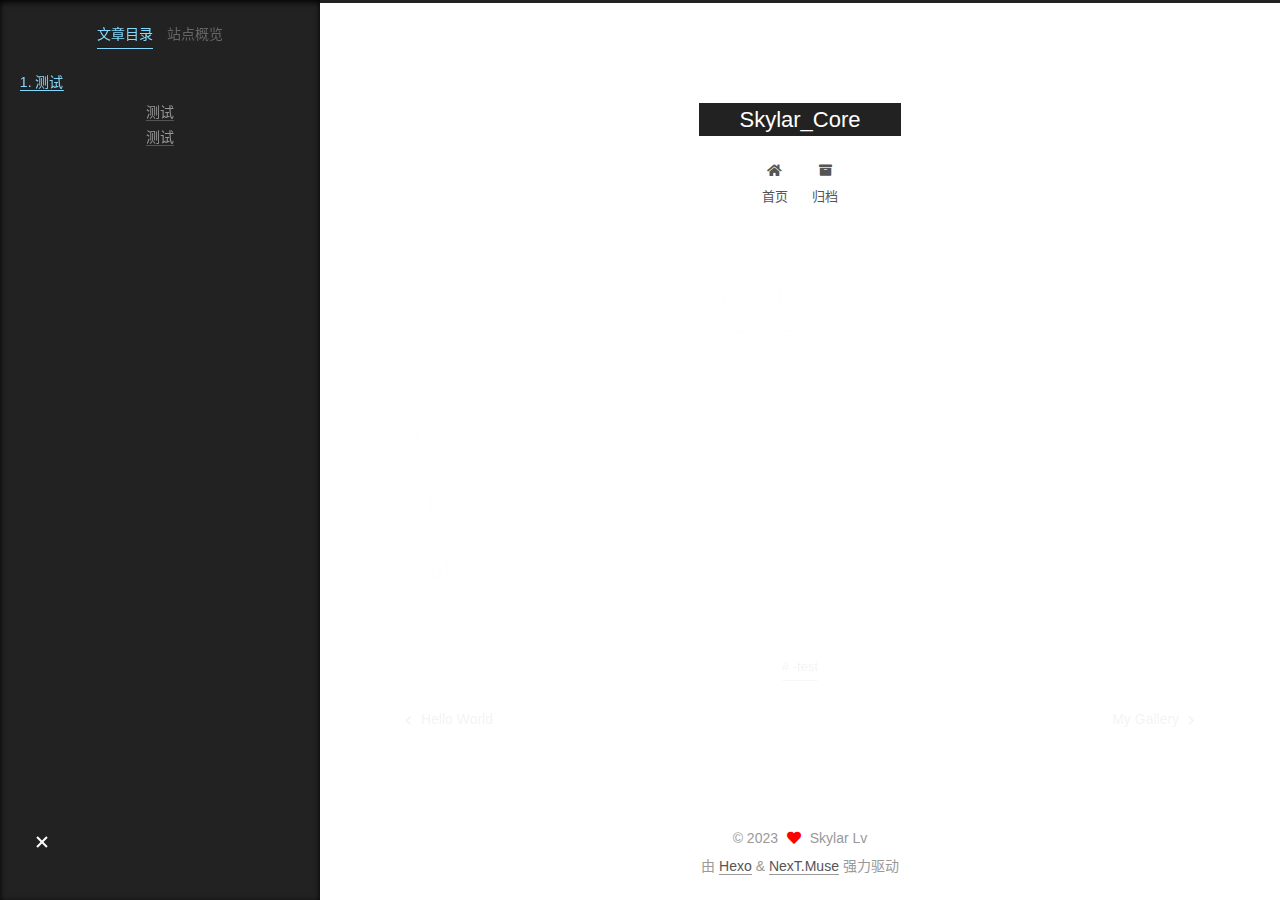
<file: 2023/03/11/My-New-Post/index.html>
<!DOCTYPE html>
<html lang="zh-CN">
<head>
  <meta charset="UTF-8">
<meta name="viewport" content="width=device-width, initial-scale=1, maximum-scale=2">
<meta name="theme-color" content="#222">
<meta name="generator" content="Hexo 6.3.0">
  <link rel="apple-touch-icon" sizes="180x180" href="/images/apple-touch-icon-next.png">
  <link rel="icon" type="image/png" sizes="32x32" href="/images/favicon-32x32-next.png">
  <link rel="icon" type="image/png" sizes="16x16" href="/images/favicon-16x16-next.png">
  <link rel="mask-icon" href="/images/logo.svg" color="#222">

<link rel="stylesheet" href="/css/main.css">


<link rel="stylesheet" href="/lib/font-awesome/css/all.min.css">

<script id="hexo-configurations">
    var NexT = window.NexT || {};
    var CONFIG = {"hostname":"example.com","root":"/","scheme":"Muse","version":"7.8.0","exturl":false,"sidebar":{"position":"left","display":"post","padding":18,"offset":12,"onmobile":false},"copycode":{"enable":false,"show_result":false,"style":null},"back2top":{"enable":true,"sidebar":false,"scrollpercent":false},"bookmark":{"enable":false,"color":"#222","save":"auto"},"fancybox":false,"mediumzoom":false,"lazyload":false,"pangu":false,"comments":{"style":"tabs","active":null,"storage":true,"lazyload":false,"nav":null},"algolia":{"hits":{"per_page":10},"labels":{"input_placeholder":"Search for Posts","hits_empty":"We didn't find any results for the search: ${query}","hits_stats":"${hits} results found in ${time} ms"}},"localsearch":{"enable":false,"trigger":"auto","top_n_per_article":1,"unescape":false,"preload":false},"motion":{"enable":true,"async":false,"transition":{"post_block":"fadeIn","post_header":"slideDownIn","post_body":"slideDownIn","coll_header":"slideLeftIn","sidebar":"slideUpIn"}}};
  </script>

  <meta name="description" content="测试测试测试">
<meta property="og:type" content="article">
<meta property="og:title" content="My New Post">
<meta property="og:url" content="http://example.com/2023/03/11/My-New-Post/index.html">
<meta property="og:site_name" content="Skylar_Core">
<meta property="og:description" content="测试测试测试">
<meta property="og:locale" content="zh_CN">
<meta property="article:published_time" content="2023-03-11T08:07:36.000Z">
<meta property="article:modified_time" content="2023-03-11T12:55:21.590Z">
<meta property="article:author" content="Skylar Lv">
<meta property="article:tag" content="-test">
<meta name="twitter:card" content="summary">

<link rel="canonical" href="http://example.com/2023/03/11/My-New-Post/">


<script id="page-configurations">
  // https://hexo.io/docs/variables.html
  CONFIG.page = {
    sidebar: "",
    isHome : false,
    isPost : true,
    lang   : 'zh-CN'
  };
</script>

  <title>My New Post | Skylar_Core</title>
  






  <noscript>
  <style>
  .use-motion .brand,
  .use-motion .menu-item,
  .sidebar-inner,
  .use-motion .post-block,
  .use-motion .pagination,
  .use-motion .comments,
  .use-motion .post-header,
  .use-motion .post-body,
  .use-motion .collection-header { opacity: initial; }

  .use-motion .site-title,
  .use-motion .site-subtitle {
    opacity: initial;
    top: initial;
  }

  .use-motion .logo-line-before i { left: initial; }
  .use-motion .logo-line-after i { right: initial; }
  </style>
</noscript>

</head>

<body itemscope itemtype="http://schema.org/WebPage">
  <div class="container use-motion">
    <div class="headband"></div>

    <header class="header" itemscope itemtype="http://schema.org/WPHeader">
      <div class="header-inner"><div class="site-brand-container">
  <div class="site-nav-toggle">
    <div class="toggle" aria-label="切换导航栏">
      <span class="toggle-line toggle-line-first"></span>
      <span class="toggle-line toggle-line-middle"></span>
      <span class="toggle-line toggle-line-last"></span>
    </div>
  </div>

  <div class="site-meta">

    <a href="/" class="brand" rel="start">
      <span class="logo-line-before"><i></i></span>
      <h1 class="site-title">Skylar_Core</h1>
      <span class="logo-line-after"><i></i></span>
    </a>
  </div>

  <div class="site-nav-right">
    <div class="toggle popup-trigger">
    </div>
  </div>
</div>




<nav class="site-nav">
  <ul id="menu" class="main-menu menu">
        <li class="menu-item menu-item-home">

    <a href="/" rel="section"><i class="fa fa-home fa-fw"></i>首页</a>

  </li>
        <li class="menu-item menu-item-archives">

    <a href="/archives/" rel="section"><i class="fa fa-archive fa-fw"></i>归档</a>

  </li>
  </ul>
</nav>




</div>
    </header>

    
  <div class="back-to-top">
    <i class="fa fa-arrow-up"></i>
    <span>0%</span>
  </div>


    <main class="main">
      <div class="main-inner">
        <div class="content-wrap">
          

          <div class="content post posts-expand">
            

    
  
  
  <article itemscope itemtype="http://schema.org/Article" class="post-block" lang="zh-CN">
    <link itemprop="mainEntityOfPage" href="http://example.com/2023/03/11/My-New-Post/">

    <span hidden itemprop="author" itemscope itemtype="http://schema.org/Person">
      <meta itemprop="image" content="/images/avatar.gif">
      <meta itemprop="name" content="Skylar Lv">
      <meta itemprop="description" content="">
    </span>

    <span hidden itemprop="publisher" itemscope itemtype="http://schema.org/Organization">
      <meta itemprop="name" content="Skylar_Core">
    </span>
      <header class="post-header">
        <h1 class="post-title" itemprop="name headline">
          My New Post
        </h1>

        <div class="post-meta">
            <span class="post-meta-item">
              <span class="post-meta-item-icon">
                <i class="far fa-calendar"></i>
              </span>
              <span class="post-meta-item-text">发表于</span>
              

              <time title="创建时间：2023-03-11 16:07:36 / 修改时间：20:55:21" itemprop="dateCreated datePublished" datetime="2023-03-11T16:07:36+08:00">2023-03-11</time>
            </span>

          

        </div>
      </header>

    
    
    
    <div class="post-body" itemprop="articleBody">

      
        <h3 id="测试"><a href="#测试" class="headerlink" title="测试"></a>测试</h3><h2 id="测试-1"><a href="#测试-1" class="headerlink" title="测试"></a>测试</h2><h1 id="测试-2"><a href="#测试-2" class="headerlink" title="测试"></a>测试</h1>
    </div>

    
    
    

      <footer class="post-footer">
          <div class="post-tags">
              <a href="/tags/test/" rel="tag"># -test</a>
          </div>

        


        
    <div class="post-nav">
      <div class="post-nav-item">
    <a href="/2023/03/10/hello-world/" rel="prev" title="Hello World">
      <i class="fa fa-chevron-left"></i> Hello World
    </a></div>
      <div class="post-nav-item">
    <a href="/2023/03/11/My-Gallery/" rel="next" title="My Gallery">
      My Gallery <i class="fa fa-chevron-right"></i>
    </a></div>
    </div>
      </footer>
    
  </article>
  
  
  



          </div>
          

<script>
  window.addEventListener('tabs:register', () => {
    let { activeClass } = CONFIG.comments;
    if (CONFIG.comments.storage) {
      activeClass = localStorage.getItem('comments_active') || activeClass;
    }
    if (activeClass) {
      let activeTab = document.querySelector(`a[href="#comment-${activeClass}"]`);
      if (activeTab) {
        activeTab.click();
      }
    }
  });
  if (CONFIG.comments.storage) {
    window.addEventListener('tabs:click', event => {
      if (!event.target.matches('.tabs-comment .tab-content .tab-pane')) return;
      let commentClass = event.target.classList[1];
      localStorage.setItem('comments_active', commentClass);
    });
  }
</script>

        </div>
          
  
  <div class="toggle sidebar-toggle">
    <span class="toggle-line toggle-line-first"></span>
    <span class="toggle-line toggle-line-middle"></span>
    <span class="toggle-line toggle-line-last"></span>
  </div>

  <aside class="sidebar">
    <div class="sidebar-inner">

      <ul class="sidebar-nav motion-element">
        <li class="sidebar-nav-toc">
          文章目录
        </li>
        <li class="sidebar-nav-overview">
          站点概览
        </li>
      </ul>

      <!--noindex-->
      <div class="post-toc-wrap sidebar-panel">
          <div class="post-toc motion-element"><ol class="nav"><li class="nav-item nav-level-3"><a class="nav-link" href="#%E6%B5%8B%E8%AF%95"><span class="nav-number">1.</span> <span class="nav-text">测试</span></a></li></ol></li><li class="nav-item nav-level-2"><a class="nav-link" href="#%E6%B5%8B%E8%AF%95-1"><span class="nav-number"></span> <span class="nav-text">测试</span></a></li></ol></li><li class="nav-item nav-level-1"><a class="nav-link" href="#%E6%B5%8B%E8%AF%95-2"><span class="nav-number"></span> <span class="nav-text">测试</span></a></div>
      </div>
      <!--/noindex-->

      <div class="site-overview-wrap sidebar-panel">
        <div class="site-author motion-element" itemprop="author" itemscope itemtype="http://schema.org/Person">
  <p class="site-author-name" itemprop="name">Skylar Lv</p>
  <div class="site-description" itemprop="description"></div>
</div>
<div class="site-state-wrap motion-element">
  <nav class="site-state">
      <div class="site-state-item site-state-posts">
          <a href="/archives/">
        
          <span class="site-state-item-count">6</span>
          <span class="site-state-item-name">日志</span>
        </a>
      </div>
      <div class="site-state-item site-state-tags">
        <span class="site-state-item-count">1</span>
        <span class="site-state-item-name">标签</span>
      </div>
  </nav>
</div>



      </div>

    </div>
  </aside>
  <div id="sidebar-dimmer"></div>


      </div>
    </main>

    <footer class="footer">
      <div class="footer-inner">
        

        

<div class="copyright">
  
  &copy; 
  <span itemprop="copyrightYear">2023</span>
  <span class="with-love">
    <i class="fa fa-heart"></i>
  </span>
  <span class="author" itemprop="copyrightHolder">Skylar Lv</span>
</div>
  <div class="powered-by">由 <a href="https://hexo.io/" class="theme-link" rel="noopener" target="_blank">Hexo</a> & <a href="https://muse.theme-next.org/" class="theme-link" rel="noopener" target="_blank">NexT.Muse</a> 强力驱动
  </div>

        








      </div>
    </footer>
  </div>

  
  <script src="/lib/anime.min.js"></script>
  <script src="/lib/velocity/velocity.min.js"></script>
  <script src="/lib/velocity/velocity.ui.min.js"></script>

<script src="/js/utils.js"></script>

<script src="/js/motion.js"></script>


<script src="/js/schemes/muse.js"></script>


<script src="/js/next-boot.js"></script>




  















  

  

</body>
</html>
</file>
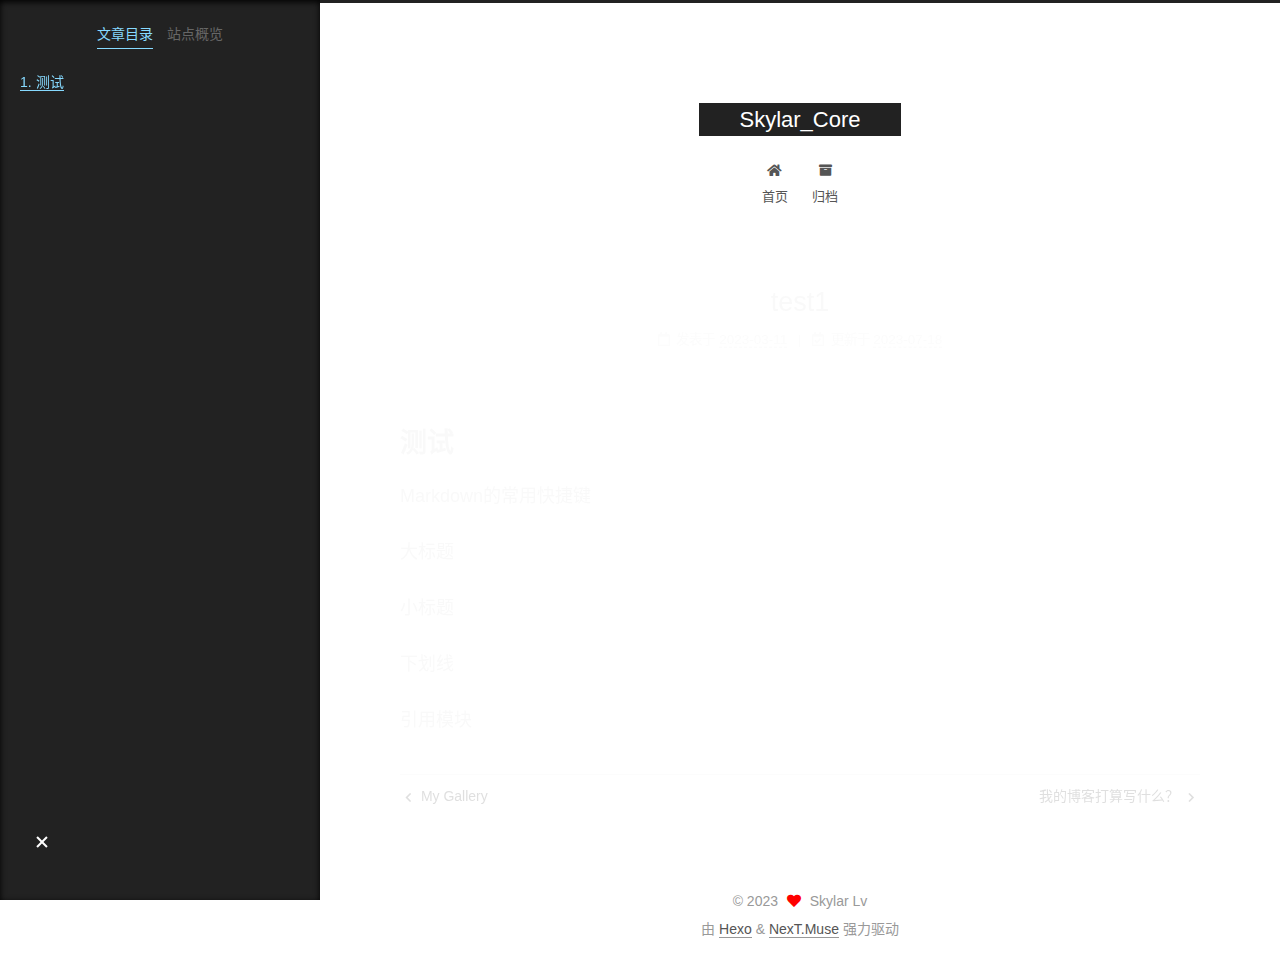
<file: 2023/03/11/test1/index.html>
<!DOCTYPE html>
<html lang="zh-CN">
<head>
  <meta charset="UTF-8">
<meta name="viewport" content="width=device-width, initial-scale=1, maximum-scale=2">
<meta name="theme-color" content="#222">
<meta name="generator" content="Hexo 6.3.0">
  <link rel="apple-touch-icon" sizes="180x180" href="/images/apple-touch-icon-next.png">
  <link rel="icon" type="image/png" sizes="32x32" href="/images/favicon-32x32-next.png">
  <link rel="icon" type="image/png" sizes="16x16" href="/images/favicon-16x16-next.png">
  <link rel="mask-icon" href="/images/logo.svg" color="#222">

<link rel="stylesheet" href="/css/main.css">


<link rel="stylesheet" href="/lib/font-awesome/css/all.min.css">

<script id="hexo-configurations">
    var NexT = window.NexT || {};
    var CONFIG = {"hostname":"example.com","root":"/","scheme":"Muse","version":"7.8.0","exturl":false,"sidebar":{"position":"left","display":"post","padding":18,"offset":12,"onmobile":false},"copycode":{"enable":false,"show_result":false,"style":null},"back2top":{"enable":true,"sidebar":false,"scrollpercent":false},"bookmark":{"enable":false,"color":"#222","save":"auto"},"fancybox":false,"mediumzoom":false,"lazyload":false,"pangu":false,"comments":{"style":"tabs","active":null,"storage":true,"lazyload":false,"nav":null},"algolia":{"hits":{"per_page":10},"labels":{"input_placeholder":"Search for Posts","hits_empty":"We didn't find any results for the search: ${query}","hits_stats":"${hits} results found in ${time} ms"}},"localsearch":{"enable":false,"trigger":"auto","top_n_per_article":1,"unescape":false,"preload":false},"motion":{"enable":true,"async":false,"transition":{"post_block":"fadeIn","post_header":"slideDownIn","post_body":"slideDownIn","coll_header":"slideLeftIn","sidebar":"slideUpIn"}}};
  </script>

  <meta name="description" content="测试Markdown的常用快捷键 大标题 小标题 下划线 引用模块">
<meta property="og:type" content="article">
<meta property="og:title" content="test1">
<meta property="og:url" content="http://example.com/2023/03/11/test1/index.html">
<meta property="og:site_name" content="Skylar_Core">
<meta property="og:description" content="测试Markdown的常用快捷键 大标题 小标题 下划线 引用模块">
<meta property="og:locale" content="zh_CN">
<meta property="article:published_time" content="2023-03-11T09:48:32.000Z">
<meta property="article:modified_time" content="2023-07-18T14:13:45.505Z">
<meta property="article:author" content="Skylar Lv">
<meta name="twitter:card" content="summary">

<link rel="canonical" href="http://example.com/2023/03/11/test1/">


<script id="page-configurations">
  // https://hexo.io/docs/variables.html
  CONFIG.page = {
    sidebar: "",
    isHome : false,
    isPost : true,
    lang   : 'zh-CN'
  };
</script>

  <title>test1 | Skylar_Core</title>
  






  <noscript>
  <style>
  .use-motion .brand,
  .use-motion .menu-item,
  .sidebar-inner,
  .use-motion .post-block,
  .use-motion .pagination,
  .use-motion .comments,
  .use-motion .post-header,
  .use-motion .post-body,
  .use-motion .collection-header { opacity: initial; }

  .use-motion .site-title,
  .use-motion .site-subtitle {
    opacity: initial;
    top: initial;
  }

  .use-motion .logo-line-before i { left: initial; }
  .use-motion .logo-line-after i { right: initial; }
  </style>
</noscript>

</head>

<body itemscope itemtype="http://schema.org/WebPage">
  <div class="container use-motion">
    <div class="headband"></div>

    <header class="header" itemscope itemtype="http://schema.org/WPHeader">
      <div class="header-inner"><div class="site-brand-container">
  <div class="site-nav-toggle">
    <div class="toggle" aria-label="切换导航栏">
      <span class="toggle-line toggle-line-first"></span>
      <span class="toggle-line toggle-line-middle"></span>
      <span class="toggle-line toggle-line-last"></span>
    </div>
  </div>

  <div class="site-meta">

    <a href="/" class="brand" rel="start">
      <span class="logo-line-before"><i></i></span>
      <h1 class="site-title">Skylar_Core</h1>
      <span class="logo-line-after"><i></i></span>
    </a>
  </div>

  <div class="site-nav-right">
    <div class="toggle popup-trigger">
    </div>
  </div>
</div>




<nav class="site-nav">
  <ul id="menu" class="main-menu menu">
        <li class="menu-item menu-item-home">

    <a href="/" rel="section"><i class="fa fa-home fa-fw"></i>首页</a>

  </li>
        <li class="menu-item menu-item-archives">

    <a href="/archives/" rel="section"><i class="fa fa-archive fa-fw"></i>归档</a>

  </li>
  </ul>
</nav>




</div>
    </header>

    
  <div class="back-to-top">
    <i class="fa fa-arrow-up"></i>
    <span>0%</span>
  </div>


    <main class="main">
      <div class="main-inner">
        <div class="content-wrap">
          

          <div class="content post posts-expand">
            

    
  
  
  <article itemscope itemtype="http://schema.org/Article" class="post-block" lang="zh-CN">
    <link itemprop="mainEntityOfPage" href="http://example.com/2023/03/11/test1/">

    <span hidden itemprop="author" itemscope itemtype="http://schema.org/Person">
      <meta itemprop="image" content="/images/avatar.gif">
      <meta itemprop="name" content="Skylar Lv">
      <meta itemprop="description" content="">
    </span>

    <span hidden itemprop="publisher" itemscope itemtype="http://schema.org/Organization">
      <meta itemprop="name" content="Skylar_Core">
    </span>
      <header class="post-header">
        <h1 class="post-title" itemprop="name headline">
          test1
        </h1>

        <div class="post-meta">
            <span class="post-meta-item">
              <span class="post-meta-item-icon">
                <i class="far fa-calendar"></i>
              </span>
              <span class="post-meta-item-text">发表于</span>

              <time title="创建时间：2023-03-11 17:48:32" itemprop="dateCreated datePublished" datetime="2023-03-11T17:48:32+08:00">2023-03-11</time>
            </span>
              <span class="post-meta-item">
                <span class="post-meta-item-icon">
                  <i class="far fa-calendar-check"></i>
                </span>
                <span class="post-meta-item-text">更新于</span>
                <time title="修改时间：2023-07-18 22:13:45" itemprop="dateModified" datetime="2023-07-18T22:13:45+08:00">2023-07-18</time>
              </span>

          

        </div>
      </header>

    
    
    
    <div class="post-body" itemprop="articleBody">

      
        <h1 id="测试"><a href="#测试" class="headerlink" title="测试"></a>测试</h1><p>Markdown的常用快捷键</p>
<p>大标题</p>
<p>小标题</p>
<p>下划线</p>
<p>引用模块</p>

    </div>

    
    
    

      <footer class="post-footer">

        


        
    <div class="post-nav">
      <div class="post-nav-item">
    <a href="/2023/03/11/My-Gallery/" rel="prev" title="My Gallery">
      <i class="fa fa-chevron-left"></i> My Gallery
    </a></div>
      <div class="post-nav-item">
    <a href="/2023/03/11/%E6%88%91%E7%9A%84%E5%8D%9A%E5%AE%A2%E6%89%93%E7%AE%97%E5%86%99%E4%BB%80%E4%B9%88%EF%BC%9F/" rel="next" title="我的博客打算写什么？">
      我的博客打算写什么？ <i class="fa fa-chevron-right"></i>
    </a></div>
    </div>
      </footer>
    
  </article>
  
  
  



          </div>
          

<script>
  window.addEventListener('tabs:register', () => {
    let { activeClass } = CONFIG.comments;
    if (CONFIG.comments.storage) {
      activeClass = localStorage.getItem('comments_active') || activeClass;
    }
    if (activeClass) {
      let activeTab = document.querySelector(`a[href="#comment-${activeClass}"]`);
      if (activeTab) {
        activeTab.click();
      }
    }
  });
  if (CONFIG.comments.storage) {
    window.addEventListener('tabs:click', event => {
      if (!event.target.matches('.tabs-comment .tab-content .tab-pane')) return;
      let commentClass = event.target.classList[1];
      localStorage.setItem('comments_active', commentClass);
    });
  }
</script>

        </div>
          
  
  <div class="toggle sidebar-toggle">
    <span class="toggle-line toggle-line-first"></span>
    <span class="toggle-line toggle-line-middle"></span>
    <span class="toggle-line toggle-line-last"></span>
  </div>

  <aside class="sidebar">
    <div class="sidebar-inner">

      <ul class="sidebar-nav motion-element">
        <li class="sidebar-nav-toc">
          文章目录
        </li>
        <li class="sidebar-nav-overview">
          站点概览
        </li>
      </ul>

      <!--noindex-->
      <div class="post-toc-wrap sidebar-panel">
          <div class="post-toc motion-element"><ol class="nav"><li class="nav-item nav-level-1"><a class="nav-link" href="#%E6%B5%8B%E8%AF%95"><span class="nav-number">1.</span> <span class="nav-text">测试</span></a></li></ol></div>
      </div>
      <!--/noindex-->

      <div class="site-overview-wrap sidebar-panel">
        <div class="site-author motion-element" itemprop="author" itemscope itemtype="http://schema.org/Person">
  <p class="site-author-name" itemprop="name">Skylar Lv</p>
  <div class="site-description" itemprop="description"></div>
</div>
<div class="site-state-wrap motion-element">
  <nav class="site-state">
      <div class="site-state-item site-state-posts">
          <a href="/archives/">
        
          <span class="site-state-item-count">6</span>
          <span class="site-state-item-name">日志</span>
        </a>
      </div>
      <div class="site-state-item site-state-tags">
        <span class="site-state-item-count">1</span>
        <span class="site-state-item-name">标签</span>
      </div>
  </nav>
</div>



      </div>

    </div>
  </aside>
  <div id="sidebar-dimmer"></div>


      </div>
    </main>

    <footer class="footer">
      <div class="footer-inner">
        

        

<div class="copyright">
  
  &copy; 
  <span itemprop="copyrightYear">2023</span>
  <span class="with-love">
    <i class="fa fa-heart"></i>
  </span>
  <span class="author" itemprop="copyrightHolder">Skylar Lv</span>
</div>
  <div class="powered-by">由 <a href="https://hexo.io/" class="theme-link" rel="noopener" target="_blank">Hexo</a> & <a href="https://muse.theme-next.org/" class="theme-link" rel="noopener" target="_blank">NexT.Muse</a> 强力驱动
  </div>

        








      </div>
    </footer>
  </div>

  
  <script src="/lib/anime.min.js"></script>
  <script src="/lib/velocity/velocity.min.js"></script>
  <script src="/lib/velocity/velocity.ui.min.js"></script>

<script src="/js/utils.js"></script>

<script src="/js/motion.js"></script>


<script src="/js/schemes/muse.js"></script>


<script src="/js/next-boot.js"></script>




  















  

  

</body>
</html>
</file>
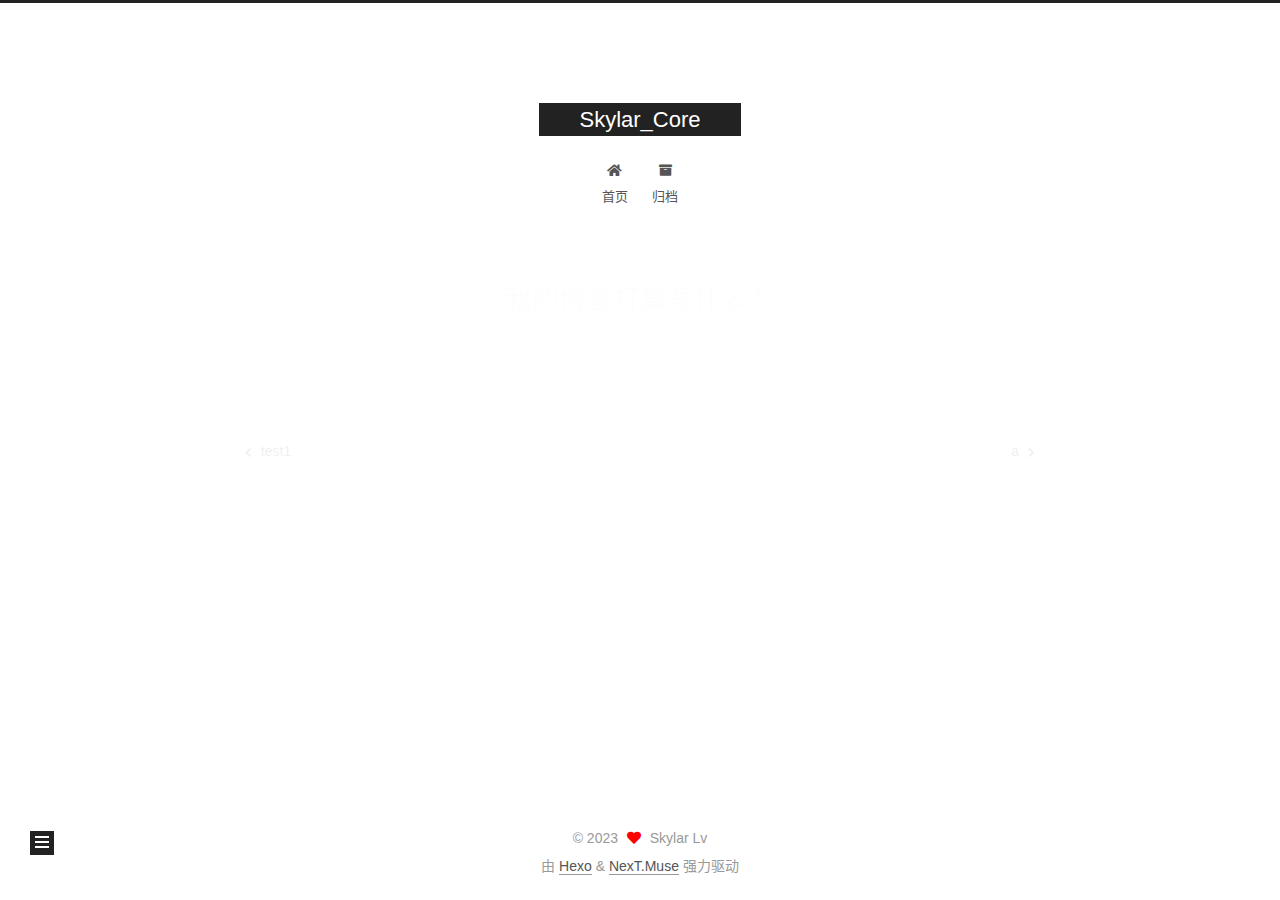
<file: 2023/03/11/我的博客打算写什么？/index.html>
<!DOCTYPE html>
<html lang="zh-CN">
<head>
  <meta charset="UTF-8">
<meta name="viewport" content="width=device-width, initial-scale=1, maximum-scale=2">
<meta name="theme-color" content="#222">
<meta name="generator" content="Hexo 6.3.0">
  <link rel="apple-touch-icon" sizes="180x180" href="/images/apple-touch-icon-next.png">
  <link rel="icon" type="image/png" sizes="32x32" href="/images/favicon-32x32-next.png">
  <link rel="icon" type="image/png" sizes="16x16" href="/images/favicon-16x16-next.png">
  <link rel="mask-icon" href="/images/logo.svg" color="#222">

<link rel="stylesheet" href="/css/main.css">


<link rel="stylesheet" href="/lib/font-awesome/css/all.min.css">

<script id="hexo-configurations">
    var NexT = window.NexT || {};
    var CONFIG = {"hostname":"example.com","root":"/","scheme":"Muse","version":"7.8.0","exturl":false,"sidebar":{"position":"left","display":"post","padding":18,"offset":12,"onmobile":false},"copycode":{"enable":false,"show_result":false,"style":null},"back2top":{"enable":true,"sidebar":false,"scrollpercent":false},"bookmark":{"enable":false,"color":"#222","save":"auto"},"fancybox":false,"mediumzoom":false,"lazyload":false,"pangu":false,"comments":{"style":"tabs","active":null,"storage":true,"lazyload":false,"nav":null},"algolia":{"hits":{"per_page":10},"labels":{"input_placeholder":"Search for Posts","hits_empty":"We didn't find any results for the search: ${query}","hits_stats":"${hits} results found in ${time} ms"}},"localsearch":{"enable":false,"trigger":"auto","top_n_per_article":1,"unescape":false,"preload":false},"motion":{"enable":true,"async":false,"transition":{"post_block":"fadeIn","post_header":"slideDownIn","post_body":"slideDownIn","coll_header":"slideLeftIn","sidebar":"slideUpIn"}}};
  </script>

  <meta property="og:type" content="article">
<meta property="og:title" content="我的博客打算写什么？">
<meta property="og:url" content="http://example.com/2023/03/11/%E6%88%91%E7%9A%84%E5%8D%9A%E5%AE%A2%E6%89%93%E7%AE%97%E5%86%99%E4%BB%80%E4%B9%88%EF%BC%9F/index.html">
<meta property="og:site_name" content="Skylar_Core">
<meta property="og:locale" content="zh_CN">
<meta property="article:published_time" content="2023-03-11T14:08:51.000Z">
<meta property="article:modified_time" content="2023-08-29T09:33:45.330Z">
<meta property="article:author" content="Skylar Lv">
<meta name="twitter:card" content="summary">

<link rel="canonical" href="http://example.com/2023/03/11/%E6%88%91%E7%9A%84%E5%8D%9A%E5%AE%A2%E6%89%93%E7%AE%97%E5%86%99%E4%BB%80%E4%B9%88%EF%BC%9F/">


<script id="page-configurations">
  // https://hexo.io/docs/variables.html
  CONFIG.page = {
    sidebar: "",
    isHome : false,
    isPost : true,
    lang   : 'zh-CN'
  };
</script>

  <title>我的博客打算写什么？ | Skylar_Core</title>
  






  <noscript>
  <style>
  .use-motion .brand,
  .use-motion .menu-item,
  .sidebar-inner,
  .use-motion .post-block,
  .use-motion .pagination,
  .use-motion .comments,
  .use-motion .post-header,
  .use-motion .post-body,
  .use-motion .collection-header { opacity: initial; }

  .use-motion .site-title,
  .use-motion .site-subtitle {
    opacity: initial;
    top: initial;
  }

  .use-motion .logo-line-before i { left: initial; }
  .use-motion .logo-line-after i { right: initial; }
  </style>
</noscript>

</head>

<body itemscope itemtype="http://schema.org/WebPage">
  <div class="container use-motion">
    <div class="headband"></div>

    <header class="header" itemscope itemtype="http://schema.org/WPHeader">
      <div class="header-inner"><div class="site-brand-container">
  <div class="site-nav-toggle">
    <div class="toggle" aria-label="切换导航栏">
      <span class="toggle-line toggle-line-first"></span>
      <span class="toggle-line toggle-line-middle"></span>
      <span class="toggle-line toggle-line-last"></span>
    </div>
  </div>

  <div class="site-meta">

    <a href="/" class="brand" rel="start">
      <span class="logo-line-before"><i></i></span>
      <h1 class="site-title">Skylar_Core</h1>
      <span class="logo-line-after"><i></i></span>
    </a>
  </div>

  <div class="site-nav-right">
    <div class="toggle popup-trigger">
    </div>
  </div>
</div>




<nav class="site-nav">
  <ul id="menu" class="main-menu menu">
        <li class="menu-item menu-item-home">

    <a href="/" rel="section"><i class="fa fa-home fa-fw"></i>首页</a>

  </li>
        <li class="menu-item menu-item-archives">

    <a href="/archives/" rel="section"><i class="fa fa-archive fa-fw"></i>归档</a>

  </li>
  </ul>
</nav>




</div>
    </header>

    
  <div class="back-to-top">
    <i class="fa fa-arrow-up"></i>
    <span>0%</span>
  </div>


    <main class="main">
      <div class="main-inner">
        <div class="content-wrap">
          

          <div class="content post posts-expand">
            

    
  
  
  <article itemscope itemtype="http://schema.org/Article" class="post-block" lang="zh-CN">
    <link itemprop="mainEntityOfPage" href="http://example.com/2023/03/11/%E6%88%91%E7%9A%84%E5%8D%9A%E5%AE%A2%E6%89%93%E7%AE%97%E5%86%99%E4%BB%80%E4%B9%88%EF%BC%9F/">

    <span hidden itemprop="author" itemscope itemtype="http://schema.org/Person">
      <meta itemprop="image" content="/images/avatar.gif">
      <meta itemprop="name" content="Skylar Lv">
      <meta itemprop="description" content="">
    </span>

    <span hidden itemprop="publisher" itemscope itemtype="http://schema.org/Organization">
      <meta itemprop="name" content="Skylar_Core">
    </span>
      <header class="post-header">
        <h1 class="post-title" itemprop="name headline">
          我的博客打算写什么？
        </h1>

        <div class="post-meta">
            <span class="post-meta-item">
              <span class="post-meta-item-icon">
                <i class="far fa-calendar"></i>
              </span>
              <span class="post-meta-item-text">发表于</span>

              <time title="创建时间：2023-03-11 22:08:51" itemprop="dateCreated datePublished" datetime="2023-03-11T22:08:51+08:00">2023-03-11</time>
            </span>
              <span class="post-meta-item">
                <span class="post-meta-item-icon">
                  <i class="far fa-calendar-check"></i>
                </span>
                <span class="post-meta-item-text">更新于</span>
                <time title="修改时间：2023-08-29 17:33:45" itemprop="dateModified" datetime="2023-08-29T17:33:45+08:00">2023-08-29</time>
              </span>

          

        </div>
      </header>

    
    
    
    <div class="post-body" itemprop="articleBody">

      
        
    </div>

    
    
    

      <footer class="post-footer">

        


        
    <div class="post-nav">
      <div class="post-nav-item">
    <a href="/2023/03/11/test1/" rel="prev" title="test1">
      <i class="fa fa-chevron-left"></i> test1
    </a></div>
      <div class="post-nav-item">
    <a href="/2023/08/29/a/" rel="next" title="a">
      a <i class="fa fa-chevron-right"></i>
    </a></div>
    </div>
      </footer>
    
  </article>
  
  
  



          </div>
          

<script>
  window.addEventListener('tabs:register', () => {
    let { activeClass } = CONFIG.comments;
    if (CONFIG.comments.storage) {
      activeClass = localStorage.getItem('comments_active') || activeClass;
    }
    if (activeClass) {
      let activeTab = document.querySelector(`a[href="#comment-${activeClass}"]`);
      if (activeTab) {
        activeTab.click();
      }
    }
  });
  if (CONFIG.comments.storage) {
    window.addEventListener('tabs:click', event => {
      if (!event.target.matches('.tabs-comment .tab-content .tab-pane')) return;
      let commentClass = event.target.classList[1];
      localStorage.setItem('comments_active', commentClass);
    });
  }
</script>

        </div>
          
  
  <div class="toggle sidebar-toggle">
    <span class="toggle-line toggle-line-first"></span>
    <span class="toggle-line toggle-line-middle"></span>
    <span class="toggle-line toggle-line-last"></span>
  </div>

  <aside class="sidebar">
    <div class="sidebar-inner">

      <ul class="sidebar-nav motion-element">
        <li class="sidebar-nav-toc">
          文章目录
        </li>
        <li class="sidebar-nav-overview">
          站点概览
        </li>
      </ul>

      <!--noindex-->
      <div class="post-toc-wrap sidebar-panel">
      </div>
      <!--/noindex-->

      <div class="site-overview-wrap sidebar-panel">
        <div class="site-author motion-element" itemprop="author" itemscope itemtype="http://schema.org/Person">
  <p class="site-author-name" itemprop="name">Skylar Lv</p>
  <div class="site-description" itemprop="description"></div>
</div>
<div class="site-state-wrap motion-element">
  <nav class="site-state">
      <div class="site-state-item site-state-posts">
          <a href="/archives/">
        
          <span class="site-state-item-count">6</span>
          <span class="site-state-item-name">日志</span>
        </a>
      </div>
      <div class="site-state-item site-state-tags">
        <span class="site-state-item-count">1</span>
        <span class="site-state-item-name">标签</span>
      </div>
  </nav>
</div>



      </div>

    </div>
  </aside>
  <div id="sidebar-dimmer"></div>


      </div>
    </main>

    <footer class="footer">
      <div class="footer-inner">
        

        

<div class="copyright">
  
  &copy; 
  <span itemprop="copyrightYear">2023</span>
  <span class="with-love">
    <i class="fa fa-heart"></i>
  </span>
  <span class="author" itemprop="copyrightHolder">Skylar Lv</span>
</div>
  <div class="powered-by">由 <a href="https://hexo.io/" class="theme-link" rel="noopener" target="_blank">Hexo</a> & <a href="https://muse.theme-next.org/" class="theme-link" rel="noopener" target="_blank">NexT.Muse</a> 强力驱动
  </div>

        








      </div>
    </footer>
  </div>

  
  <script src="/lib/anime.min.js"></script>
  <script src="/lib/velocity/velocity.min.js"></script>
  <script src="/lib/velocity/velocity.ui.min.js"></script>

<script src="/js/utils.js"></script>

<script src="/js/motion.js"></script>


<script src="/js/schemes/muse.js"></script>


<script src="/js/next-boot.js"></script>




  















  

  

</body>
</html>
</file>
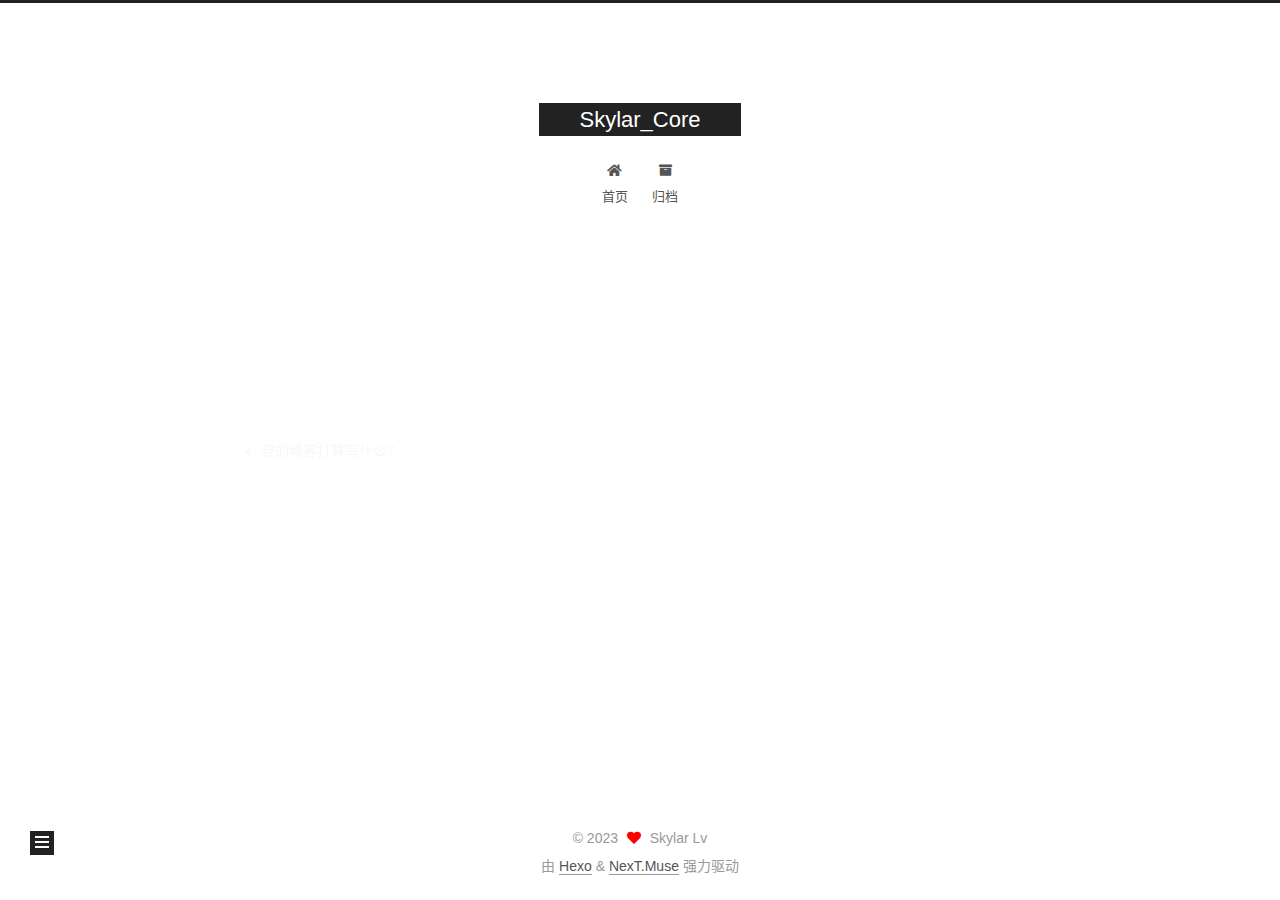
<file: 2023/08/29/a/index.html>
<!DOCTYPE html>
<html lang="zh-CN">
<head>
  <meta charset="UTF-8">
<meta name="viewport" content="width=device-width, initial-scale=1, maximum-scale=2">
<meta name="theme-color" content="#222">
<meta name="generator" content="Hexo 6.3.0">
  <link rel="apple-touch-icon" sizes="180x180" href="/images/apple-touch-icon-next.png">
  <link rel="icon" type="image/png" sizes="32x32" href="/images/favicon-32x32-next.png">
  <link rel="icon" type="image/png" sizes="16x16" href="/images/favicon-16x16-next.png">
  <link rel="mask-icon" href="/images/logo.svg" color="#222">

<link rel="stylesheet" href="/css/main.css">


<link rel="stylesheet" href="/lib/font-awesome/css/all.min.css">

<script id="hexo-configurations">
    var NexT = window.NexT || {};
    var CONFIG = {"hostname":"example.com","root":"/","scheme":"Muse","version":"7.8.0","exturl":false,"sidebar":{"position":"left","display":"post","padding":18,"offset":12,"onmobile":false},"copycode":{"enable":false,"show_result":false,"style":null},"back2top":{"enable":true,"sidebar":false,"scrollpercent":false},"bookmark":{"enable":false,"color":"#222","save":"auto"},"fancybox":false,"mediumzoom":false,"lazyload":false,"pangu":false,"comments":{"style":"tabs","active":null,"storage":true,"lazyload":false,"nav":null},"algolia":{"hits":{"per_page":10},"labels":{"input_placeholder":"Search for Posts","hits_empty":"We didn't find any results for the search: ${query}","hits_stats":"${hits} results found in ${time} ms"}},"localsearch":{"enable":false,"trigger":"auto","top_n_per_article":1,"unescape":false,"preload":false},"motion":{"enable":true,"async":false,"transition":{"post_block":"fadeIn","post_header":"slideDownIn","post_body":"slideDownIn","coll_header":"slideLeftIn","sidebar":"slideUpIn"}}};
  </script>

  <meta property="og:type" content="article">
<meta property="og:title" content="a">
<meta property="og:url" content="http://example.com/2023/08/29/a/index.html">
<meta property="og:site_name" content="Skylar_Core">
<meta property="og:locale" content="zh_CN">
<meta property="article:published_time" content="2023-08-29T10:14:31.000Z">
<meta property="article:modified_time" content="2023-08-29T10:14:31.199Z">
<meta property="article:author" content="Skylar Lv">
<meta name="twitter:card" content="summary">

<link rel="canonical" href="http://example.com/2023/08/29/a/">


<script id="page-configurations">
  // https://hexo.io/docs/variables.html
  CONFIG.page = {
    sidebar: "",
    isHome : false,
    isPost : true,
    lang   : 'zh-CN'
  };
</script>

  <title>a | Skylar_Core</title>
  






  <noscript>
  <style>
  .use-motion .brand,
  .use-motion .menu-item,
  .sidebar-inner,
  .use-motion .post-block,
  .use-motion .pagination,
  .use-motion .comments,
  .use-motion .post-header,
  .use-motion .post-body,
  .use-motion .collection-header { opacity: initial; }

  .use-motion .site-title,
  .use-motion .site-subtitle {
    opacity: initial;
    top: initial;
  }

  .use-motion .logo-line-before i { left: initial; }
  .use-motion .logo-line-after i { right: initial; }
  </style>
</noscript>

</head>

<body itemscope itemtype="http://schema.org/WebPage">
  <div class="container use-motion">
    <div class="headband"></div>

    <header class="header" itemscope itemtype="http://schema.org/WPHeader">
      <div class="header-inner"><div class="site-brand-container">
  <div class="site-nav-toggle">
    <div class="toggle" aria-label="切换导航栏">
      <span class="toggle-line toggle-line-first"></span>
      <span class="toggle-line toggle-line-middle"></span>
      <span class="toggle-line toggle-line-last"></span>
    </div>
  </div>

  <div class="site-meta">

    <a href="/" class="brand" rel="start">
      <span class="logo-line-before"><i></i></span>
      <h1 class="site-title">Skylar_Core</h1>
      <span class="logo-line-after"><i></i></span>
    </a>
  </div>

  <div class="site-nav-right">
    <div class="toggle popup-trigger">
    </div>
  </div>
</div>




<nav class="site-nav">
  <ul id="menu" class="main-menu menu">
        <li class="menu-item menu-item-home">

    <a href="/" rel="section"><i class="fa fa-home fa-fw"></i>首页</a>

  </li>
        <li class="menu-item menu-item-archives">

    <a href="/archives/" rel="section"><i class="fa fa-archive fa-fw"></i>归档</a>

  </li>
  </ul>
</nav>




</div>
    </header>

    
  <div class="back-to-top">
    <i class="fa fa-arrow-up"></i>
    <span>0%</span>
  </div>


    <main class="main">
      <div class="main-inner">
        <div class="content-wrap">
          

          <div class="content post posts-expand">
            

    
  
  
  <article itemscope itemtype="http://schema.org/Article" class="post-block" lang="zh-CN">
    <link itemprop="mainEntityOfPage" href="http://example.com/2023/08/29/a/">

    <span hidden itemprop="author" itemscope itemtype="http://schema.org/Person">
      <meta itemprop="image" content="/images/avatar.gif">
      <meta itemprop="name" content="Skylar Lv">
      <meta itemprop="description" content="">
    </span>

    <span hidden itemprop="publisher" itemscope itemtype="http://schema.org/Organization">
      <meta itemprop="name" content="Skylar_Core">
    </span>
      <header class="post-header">
        <h1 class="post-title" itemprop="name headline">
          a
        </h1>

        <div class="post-meta">
            <span class="post-meta-item">
              <span class="post-meta-item-icon">
                <i class="far fa-calendar"></i>
              </span>
              <span class="post-meta-item-text">发表于</span>

              <time title="创建时间：2023-08-29 18:14:31" itemprop="dateCreated datePublished" datetime="2023-08-29T18:14:31+08:00">2023-08-29</time>
            </span>

          

        </div>
      </header>

    
    
    
    <div class="post-body" itemprop="articleBody">

      
        
    </div>

    
    
    

      <footer class="post-footer">

        


        
    <div class="post-nav">
      <div class="post-nav-item">
    <a href="/2023/03/11/%E6%88%91%E7%9A%84%E5%8D%9A%E5%AE%A2%E6%89%93%E7%AE%97%E5%86%99%E4%BB%80%E4%B9%88%EF%BC%9F/" rel="prev" title="我的博客打算写什么？">
      <i class="fa fa-chevron-left"></i> 我的博客打算写什么？
    </a></div>
      <div class="post-nav-item"></div>
    </div>
      </footer>
    
  </article>
  
  
  



          </div>
          

<script>
  window.addEventListener('tabs:register', () => {
    let { activeClass } = CONFIG.comments;
    if (CONFIG.comments.storage) {
      activeClass = localStorage.getItem('comments_active') || activeClass;
    }
    if (activeClass) {
      let activeTab = document.querySelector(`a[href="#comment-${activeClass}"]`);
      if (activeTab) {
        activeTab.click();
      }
    }
  });
  if (CONFIG.comments.storage) {
    window.addEventListener('tabs:click', event => {
      if (!event.target.matches('.tabs-comment .tab-content .tab-pane')) return;
      let commentClass = event.target.classList[1];
      localStorage.setItem('comments_active', commentClass);
    });
  }
</script>

        </div>
          
  
  <div class="toggle sidebar-toggle">
    <span class="toggle-line toggle-line-first"></span>
    <span class="toggle-line toggle-line-middle"></span>
    <span class="toggle-line toggle-line-last"></span>
  </div>

  <aside class="sidebar">
    <div class="sidebar-inner">

      <ul class="sidebar-nav motion-element">
        <li class="sidebar-nav-toc">
          文章目录
        </li>
        <li class="sidebar-nav-overview">
          站点概览
        </li>
      </ul>

      <!--noindex-->
      <div class="post-toc-wrap sidebar-panel">
      </div>
      <!--/noindex-->

      <div class="site-overview-wrap sidebar-panel">
        <div class="site-author motion-element" itemprop="author" itemscope itemtype="http://schema.org/Person">
  <p class="site-author-name" itemprop="name">Skylar Lv</p>
  <div class="site-description" itemprop="description"></div>
</div>
<div class="site-state-wrap motion-element">
  <nav class="site-state">
      <div class="site-state-item site-state-posts">
          <a href="/archives/">
        
          <span class="site-state-item-count">6</span>
          <span class="site-state-item-name">日志</span>
        </a>
      </div>
      <div class="site-state-item site-state-tags">
        <span class="site-state-item-count">1</span>
        <span class="site-state-item-name">标签</span>
      </div>
  </nav>
</div>



      </div>

    </div>
  </aside>
  <div id="sidebar-dimmer"></div>


      </div>
    </main>

    <footer class="footer">
      <div class="footer-inner">
        

        

<div class="copyright">
  
  &copy; 
  <span itemprop="copyrightYear">2023</span>
  <span class="with-love">
    <i class="fa fa-heart"></i>
  </span>
  <span class="author" itemprop="copyrightHolder">Skylar Lv</span>
</div>
  <div class="powered-by">由 <a href="https://hexo.io/" class="theme-link" rel="noopener" target="_blank">Hexo</a> & <a href="https://muse.theme-next.org/" class="theme-link" rel="noopener" target="_blank">NexT.Muse</a> 强力驱动
  </div>

        








      </div>
    </footer>
  </div>

  
  <script src="/lib/anime.min.js"></script>
  <script src="/lib/velocity/velocity.min.js"></script>
  <script src="/lib/velocity/velocity.ui.min.js"></script>

<script src="/js/utils.js"></script>

<script src="/js/motion.js"></script>


<script src="/js/schemes/muse.js"></script>


<script src="/js/next-boot.js"></script>




  















  

  

</body>
</html>
</file>
<file: css/main.css>
:root {
  --body-bg-color: #fff;
  --content-bg-color: #fff;
  --card-bg-color: #f5f5f5;
  --text-color: #555;
  --blockquote-color: #666;
  --link-color: #555;
  --link-hover-color: #222;
  --brand-color: #fff;
  --brand-hover-color: #fff;
  --table-row-odd-bg-color: #f9f9f9;
  --table-row-hover-bg-color: #f5f5f5;
  --menu-item-bg-color: #f5f5f5;
  --btn-default-bg: #222;
  --btn-default-color: #fff;
  --btn-default-border-color: #222;
  --btn-default-hover-bg: #fff;
  --btn-default-hover-color: #222;
  --btn-default-hover-border-color: #222;
}
html {
  line-height: 1.15; /* 1 */
  -webkit-text-size-adjust: 100%; /* 2 */
}
body {
  margin: 0;
}
main {
  display: block;
}
h1 {
  font-size: 2em;
  margin: 0.67em 0;
}
hr {
  box-sizing: content-box; /* 1 */
  height: 0; /* 1 */
  overflow: visible; /* 2 */
}
pre {
  font-family: monospace, monospace; /* 1 */
  font-size: 1em; /* 2 */
}
a {
  background: transparent;
}
abbr[title] {
  border-bottom: none; /* 1 */
  text-decoration: underline; /* 2 */
  text-decoration: underline dotted; /* 2 */
}
b,
strong {
  font-weight: bolder;
}
code,
kbd,
samp {
  font-family: monospace, monospace; /* 1 */
  font-size: 1em; /* 2 */
}
small {
  font-size: 80%;
}
sub,
sup {
  font-size: 75%;
  line-height: 0;
  position: relative;
  vertical-align: baseline;
}
sub {
  bottom: -0.25em;
}
sup {
  top: -0.5em;
}
img {
  border-style: none;
}
button,
input,
optgroup,
select,
textarea {
  font-family: inherit; /* 1 */
  font-size: 100%; /* 1 */
  line-height: 1.15; /* 1 */
  margin: 0; /* 2 */
}
button,
input {
/* 1 */
  overflow: visible;
}
button,
select {
/* 1 */
  text-transform: none;
}
button,
[type='button'],
[type='reset'],
[type='submit'] {
  -webkit-appearance: button;
}
button::-moz-focus-inner,
[type='button']::-moz-focus-inner,
[type='reset']::-moz-focus-inner,
[type='submit']::-moz-focus-inner {
  border-style: none;
  padding: 0;
}
button:-moz-focusring,
[type='button']:-moz-focusring,
[type='reset']:-moz-focusring,
[type='submit']:-moz-focusring {
  outline: 1px dotted ButtonText;
}
fieldset {
  padding: 0.35em 0.75em 0.625em;
}
legend {
  box-sizing: border-box; /* 1 */
  color: inherit; /* 2 */
  display: table; /* 1 */
  max-width: 100%; /* 1 */
  padding: 0; /* 3 */
  white-space: normal; /* 1 */
}
progress {
  vertical-align: baseline;
}
textarea {
  overflow: auto;
}
[type='checkbox'],
[type='radio'] {
  box-sizing: border-box; /* 1 */
  padding: 0; /* 2 */
}
[type='number']::-webkit-inner-spin-button,
[type='number']::-webkit-outer-spin-button {
  height: auto;
}
[type='search'] {
  outline-offset: -2px; /* 2 */
  -webkit-appearance: textfield; /* 1 */
}
[type='search']::-webkit-search-decoration {
  -webkit-appearance: none;
}
::-webkit-file-upload-button {
  font: inherit; /* 2 */
  -webkit-appearance: button; /* 1 */
}
details {
  display: block;
}
summary {
  display: list-item;
}
template {
  display: none;
}
[hidden] {
  display: none;
}
::selection {
  background: #262a30;
  color: #eee;
}
html,
body {
  height: 100%;
}
body {
  background: var(--body-bg-color);
  color: var(--text-color);
  font-family: 'Lato', "PingFang SC", "Microsoft YaHei", sans-serif;
  font-size: 1em;
  line-height: 2;
}
@media (max-width: 991px) {
  body {
    padding-left: 0 !important;
    padding-right: 0 !important;
  }
}
h1,
h2,
h3,
h4,
h5,
h6 {
  font-family: 'Lato', "PingFang SC", "Microsoft YaHei", sans-serif;
  font-weight: bold;
  line-height: 1.5;
  margin: 20px 0 15px;
}
h1 {
  font-size: 1.5em;
}
h2 {
  font-size: 1.375em;
}
h3 {
  font-size: 1.25em;
}
h4 {
  font-size: 1.125em;
}
h5 {
  font-size: 1em;
}
h6 {
  font-size: 0.875em;
}
p {
  margin: 0 0 20px 0;
}
a,
span.exturl {
  border-bottom: 1px solid #999;
  color: var(--link-color);
  outline: 0;
  text-decoration: none;
  overflow-wrap: break-word;
  word-wrap: break-word;
  cursor: pointer;
}
a:hover,
span.exturl:hover {
  border-bottom-color: var(--link-hover-color);
  color: var(--link-hover-color);
}
iframe,
img,
video {
  display: block;
  margin-left: auto;
  margin-right: auto;
  max-width: 100%;
}
hr {
  background-image: repeating-linear-gradient(-45deg, #ddd, #ddd 4px, transparent 4px, transparent 8px);
  border: 0;
  height: 3px;
  margin: 40px 0;
}
blockquote {
  border-left: 4px solid #ddd;
  color: var(--blockquote-color);
  margin: 0;
  padding: 0 15px;
}
blockquote cite::before {
  content: '-';
  padding: 0 5px;
}
dt {
  font-weight: bold;
}
dd {
  margin: 0;
  padding: 0;
}
kbd {
  background-color: #f5f5f5;
  background-image: linear-gradient(#eee, #fff, #eee);
  border: 1px solid #ccc;
  border-radius: 0.2em;
  box-shadow: 0.1em 0.1em 0.2em rgba(0,0,0,0.1);
  color: #555;
  font-family: inherit;
  padding: 0.1em 0.3em;
  white-space: nowrap;
}
.table-container {
  overflow: auto;
}
table {
  border-collapse: collapse;
  border-spacing: 0;
  font-size: 0.875em;
  margin: 0 0 20px 0;
  width: 100%;
}
tbody tr:nth-of-type(odd) {
  background: var(--table-row-odd-bg-color);
}
tbody tr:hover {
  background: var(--table-row-hover-bg-color);
}
caption,
th,
td {
  font-weight: normal;
  padding: 8px;
  vertical-align: middle;
}
th,
td {
  border: 1px solid #ddd;
  border-bottom: 3px solid #ddd;
}
th {
  font-weight: 700;
  padding-bottom: 10px;
}
td {
  border-bottom-width: 1px;
}
.btn {
  background: var(--btn-default-bg);
  border: 2px solid var(--btn-default-border-color);
  border-radius: 0;
  color: var(--btn-default-color);
  display: inline-block;
  font-size: 0.875em;
  line-height: 2;
  padding: 0 20px;
  text-decoration: none;
  transition-property: background-color;
  transition-delay: 0s;
  transition-duration: 0.2s;
  transition-timing-function: ease-in-out;
}
.btn:hover {
  background: var(--btn-default-hover-bg);
  border-color: var(--btn-default-hover-border-color);
  color: var(--btn-default-hover-color);
}
.btn + .btn {
  margin: 0 0 8px 8px;
}
.btn .fa-fw {
  text-align: left;
  width: 1.285714285714286em;
}
.toggle {
  line-height: 0;
}
.toggle .toggle-line {
  background: #fff;
  display: inline-block;
  height: 2px;
  left: 0;
  position: relative;
  top: 0;
  transition: all 0.4s;
  vertical-align: top;
  width: 100%;
}
.toggle .toggle-line:not(:first-child) {
  margin-top: 3px;
}
.toggle.toggle-arrow .toggle-line-first {
  left: 50%;
  top: 2px;
  transform: rotate(45deg);
  width: 50%;
}
.toggle.toggle-arrow .toggle-line-middle {
  left: 2px;
  width: 90%;
}
.toggle.toggle-arrow .toggle-line-last {
  left: 50%;
  top: -2px;
  transform: rotate(-45deg);
  width: 50%;
}
.toggle.toggle-close .toggle-line-first {
  transform: rotate(-45deg);
  top: 5px;
}
.toggle.toggle-close .toggle-line-middle {
  opacity: 0;
}
.toggle.toggle-close .toggle-line-last {
  transform: rotate(45deg);
  top: -5px;
}
.highlight,
pre {
  background: #f7f7f7;
  color: #4d4d4c;
  line-height: 1.6;
  margin: 0 auto 20px;
}
pre,
code {
  font-family: consolas, Menlo, monospace, "PingFang SC", "Microsoft YaHei";
}
code {
  background: #eee;
  border-radius: 3px;
  color: #555;
  padding: 2px 4px;
  overflow-wrap: break-word;
  word-wrap: break-word;
}
.highlight *::selection {
  background: #d6d6d6;
}
.highlight pre {
  border: 0;
  margin: 0;
  padding: 10px 0;
}
.highlight table {
  border: 0;
  margin: 0;
  width: auto;
}
.highlight td {
  border: 0;
  padding: 0;
}
.highlight figcaption {
  background: #eff2f3;
  color: #4d4d4c;
  display: flex;
  font-size: 0.875em;
  justify-content: space-between;
  line-height: 1.2;
  padding: 0.5em;
}
.highlight figcaption a {
  color: #4d4d4c;
}
.highlight figcaption a:hover {
  border-bottom-color: #4d4d4c;
}
.highlight .gutter {
  -moz-user-select: none;
  -ms-user-select: none;
  -webkit-user-select: none;
  user-select: none;
}
.highlight .gutter pre {
  background: #eff2f3;
  color: #869194;
  padding-left: 10px;
  padding-right: 10px;
  text-align: right;
}
.highlight .code pre {
  background: #f7f7f7;
  padding-left: 10px;
  width: 100%;
}
.gist table {
  width: auto;
}
.gist table td {
  border: 0;
}
pre {
  overflow: auto;
  padding: 10px;
}
pre code {
  background: none;
  color: #4d4d4c;
  font-size: 0.875em;
  padding: 0;
  text-shadow: none;
}
pre .deletion {
  background: #fdd;
}
pre .addition {
  background: #dfd;
}
pre .meta {
  color: #eab700;
  -moz-user-select: none;
  -ms-user-select: none;
  -webkit-user-select: none;
  user-select: none;
}
pre .comment {
  color: #8e908c;
}
pre .variable,
pre .attribute,
pre .tag,
pre .name,
pre .regexp,
pre .ruby .constant,
pre .xml .tag .title,
pre .xml .pi,
pre .xml .doctype,
pre .html .doctype,
pre .css .id,
pre .css .class,
pre .css .pseudo {
  color: #c82829;
}
pre .number,
pre .preprocessor,
pre .built_in,
pre .builtin-name,
pre .literal,
pre .params,
pre .constant,
pre .command {
  color: #f5871f;
}
pre .ruby .class .title,
pre .css .rules .attribute,
pre .string,
pre .symbol,
pre .value,
pre .inheritance,
pre .header,
pre .ruby .symbol,
pre .xml .cdata,
pre .special,
pre .formula {
  color: #718c00;
}
pre .title,
pre .css .hexcolor {
  color: #3e999f;
}
pre .function,
pre .python .decorator,
pre .python .title,
pre .ruby .function .title,
pre .ruby .title .keyword,
pre .perl .sub,
pre .javascript .title,
pre .coffeescript .title {
  color: #4271ae;
}
pre .keyword,
pre .javascript .function {
  color: #8959a8;
}
.blockquote-center {
  border-left: none;
  margin: 40px 0;
  padding: 0;
  position: relative;
  text-align: center;
}
.blockquote-center .fa {
  display: block;
  opacity: 0.6;
  position: absolute;
  width: 100%;
}
.blockquote-center .fa-quote-left {
  border-top: 1px solid #ccc;
  text-align: left;
  top: -20px;
}
.blockquote-center .fa-quote-right {
  border-bottom: 1px solid #ccc;
  text-align: right;
  bottom: -20px;
}
.blockquote-center p,
.blockquote-center div {
  text-align: center;
}
.post-body .group-picture img {
  margin: 0 auto;
  padding: 0 3px;
}
.group-picture-row {
  margin-bottom: 6px;
  overflow: hidden;
}
.group-picture-column {
  float: left;
  margin-bottom: 10px;
}
.post-body .label {
  color: #555;
  display: inline;
  padding: 0 2px;
}
.post-body .label.default {
  background: #f0f0f0;
}
.post-body .label.primary {
  background: #efe6f7;
}
.post-body .label.info {
  background: #e5f2f8;
}
.post-body .label.success {
  background: #e7f4e9;
}
.post-body .label.warning {
  background: #fcf6e1;
}
.post-body .label.danger {
  background: #fae8eb;
}
.post-body .tabs {
  margin-bottom: 20px;
}
.post-body .tabs,
.tabs-comment {
  display: block;
  padding-top: 10px;
  position: relative;
}
.post-body .tabs ul.nav-tabs,
.tabs-comment ul.nav-tabs {
  display: flex;
  flex-wrap: wrap;
  margin: 0;
  margin-bottom: -1px;
  padding: 0;
}
@media (max-width: 413px) {
  .post-body .tabs ul.nav-tabs,
  .tabs-comment ul.nav-tabs {
    display: block;
    margin-bottom: 5px;
  }
}
.post-body .tabs ul.nav-tabs li.tab,
.tabs-comment ul.nav-tabs li.tab {
  border-bottom: 1px solid #ddd;
  border-left: 1px solid transparent;
  border-right: 1px solid transparent;
  border-top: 3px solid transparent;
  flex-grow: 1;
  list-style-type: none;
  border-radius: 0 0 0 0;
}
@media (max-width: 413px) {
  .post-body .tabs ul.nav-tabs li.tab,
  .tabs-comment ul.nav-tabs li.tab {
    border-bottom: 1px solid transparent;
    border-left: 3px solid transparent;
    border-right: 1px solid transparent;
    border-top: 1px solid transparent;
  }
}
@media (max-width: 413px) {
  .post-body .tabs ul.nav-tabs li.tab,
  .tabs-comment ul.nav-tabs li.tab {
    border-radius: 0;
  }
}
.post-body .tabs ul.nav-tabs li.tab a,
.tabs-comment ul.nav-tabs li.tab a {
  border-bottom: initial;
  display: block;
  line-height: 1.8;
  outline: 0;
  padding: 0.25em 0.75em;
  text-align: center;
  transition-delay: 0s;
  transition-duration: 0.2s;
  transition-timing-function: ease-out;
}
.post-body .tabs ul.nav-tabs li.tab a i,
.tabs-comment ul.nav-tabs li.tab a i {
  width: 1.285714285714286em;
}
.post-body .tabs ul.nav-tabs li.tab.active,
.tabs-comment ul.nav-tabs li.tab.active {
  border-bottom: 1px solid transparent;
  border-left: 1px solid #ddd;
  border-right: 1px solid #ddd;
  border-top: 3px solid #fc6423;
}
@media (max-width: 413px) {
  .post-body .tabs ul.nav-tabs li.tab.active,
  .tabs-comment ul.nav-tabs li.tab.active {
    border-bottom: 1px solid #ddd;
    border-left: 3px solid #fc6423;
    border-right: 1px solid #ddd;
    border-top: 1px solid #ddd;
  }
}
.post-body .tabs ul.nav-tabs li.tab.active a,
.tabs-comment ul.nav-tabs li.tab.active a {
  color: var(--link-color);
  cursor: default;
}
.post-body .tabs .tab-content .tab-pane,
.tabs-comment .tab-content .tab-pane {
  border: 1px solid #ddd;
  border-top: 0;
  padding: 20px 20px 0 20px;
  border-radius: 0;
}
.post-body .tabs .tab-content .tab-pane:not(.active),
.tabs-comment .tab-content .tab-pane:not(.active) {
  display: none;
}
.post-body .tabs .tab-content .tab-pane.active,
.tabs-comment .tab-content .tab-pane.active {
  display: block;
}
.post-body .tabs .tab-content .tab-pane.active:nth-of-type(1),
.tabs-comment .tab-content .tab-pane.active:nth-of-type(1) {
  border-radius: 0 0 0 0;
}
@media (max-width: 413px) {
  .post-body .tabs .tab-content .tab-pane.active:nth-of-type(1),
  .tabs-comment .tab-content .tab-pane.active:nth-of-type(1) {
    border-radius: 0;
  }
}
.post-body .note {
  border-radius: 3px;
  margin-bottom: 20px;
  padding: 1em;
  position: relative;
  border: 1px solid #eee;
  border-left-width: 5px;
}
.post-body .note h2,
.post-body .note h3,
.post-body .note h4,
.post-body .note h5,
.post-body .note h6 {
  margin-top: 0;
  border-bottom: initial;
  margin-bottom: 0;
  padding-top: 0;
}
.post-body .note p:first-child,
.post-body .note ul:first-child,
.post-body .note ol:first-child,
.post-body .note table:first-child,
.post-body .note pre:first-child,
.post-body .note blockquote:first-child,
.post-body .note img:first-child {
  margin-top: 0;
}
.post-body .note p:last-child,
.post-body .note ul:last-child,
.post-body .note ol:last-child,
.post-body .note table:last-child,
.post-body .note pre:last-child,
.post-body .note blockquote:last-child,
.post-body .note img:last-child {
  margin-bottom: 0;
}
.post-body .note.default {
  border-left-color: #777;
}
.post-body .note.default h2,
.post-body .note.default h3,
.post-body .note.default h4,
.post-body .note.default h5,
.post-body .note.default h6 {
  color: #777;
}
.post-body .note.primary {
  border-left-color: #6f42c1;
}
.post-body .note.primary h2,
.post-body .note.primary h3,
.post-body .note.primary h4,
.post-body .note.primary h5,
.post-body .note.primary h6 {
  color: #6f42c1;
}
.post-body .note.info {
  border-left-color: #428bca;
}
.post-body .note.info h2,
.post-body .note.info h3,
.post-body .note.info h4,
.post-body .note.info h5,
.post-body .note.info h6 {
  color: #428bca;
}
.post-body .note.success {
  border-left-color: #5cb85c;
}
.post-body .note.success h2,
.post-body .note.success h3,
.post-body .note.success h4,
.post-body .note.success h5,
.post-body .note.success h6 {
  color: #5cb85c;
}
.post-body .note.warning {
  border-left-color: #f0ad4e;
}
.post-body .note.warning h2,
.post-body .note.warning h3,
.post-body .note.warning h4,
.post-body .note.warning h5,
.post-body .note.warning h6 {
  color: #f0ad4e;
}
.post-body .note.danger {
  border-left-color: #d9534f;
}
.post-body .note.danger h2,
.post-body .note.danger h3,
.post-body .note.danger h4,
.post-body .note.danger h5,
.post-body .note.danger h6 {
  color: #d9534f;
}
.pagination .prev,
.pagination .next,
.pagination .page-number,
.pagination .space {
  display: inline-block;
  margin: 0 10px;
  padding: 0 11px;
  position: relative;
  top: -1px;
}
@media (max-width: 767px) {
  .pagination .prev,
  .pagination .next,
  .pagination .page-number,
  .pagination .space {
    margin: 0 5px;
  }
}
.pagination {
  border-top: 1px solid #eee;
  margin: 120px 0 0;
  text-align: center;
}
.pagination .prev,
.pagination .next,
.pagination .page-number {
  border-bottom: 0;
  border-top: 1px solid #eee;
  transition-property: border-color;
  transition-delay: 0s;
  transition-duration: 0.2s;
  transition-timing-function: ease-in-out;
}
.pagination .prev:hover,
.pagination .next:hover,
.pagination .page-number:hover {
  border-top-color: #222;
}
.pagination .space {
  margin: 0;
  padding: 0;
}
.pagination .prev {
  margin-left: 0;
}
.pagination .next {
  margin-right: 0;
}
.pagination .page-number.current {
  background: #ccc;
  border-top-color: #ccc;
  color: #fff;
}
@media (max-width: 767px) {
  .pagination {
    border-top: none;
  }
  .pagination .prev,
  .pagination .next,
  .pagination .page-number {
    border-bottom: 1px solid #eee;
    border-top: 0;
    margin-bottom: 10px;
    padding: 0 10px;
  }
  .pagination .prev:hover,
  .pagination .next:hover,
  .pagination .page-number:hover {
    border-bottom-color: #222;
  }
}
.comments {
  margin-top: 60px;
  overflow: hidden;
}
.comment-button-group {
  display: flex;
  flex-wrap: wrap-reverse;
  justify-content: center;
  margin: 1em 0;
}
.comment-button-group .comment-button {
  margin: 0.1em 0.2em;
}
.comment-button-group .comment-button.active {
  background: var(--btn-default-hover-bg);
  border-color: var(--btn-default-hover-border-color);
  color: var(--btn-default-hover-color);
}
.comment-position {
  display: none;
}
.comment-position.active {
  display: block;
}
.tabs-comment {
  background: var(--content-bg-color);
  margin-top: 4em;
  padding-top: 0;
}
.tabs-comment .comments {
  border: 0;
  box-shadow: none;
  margin-top: 0;
  padding-top: 0;
}
.container {
  min-height: 100%;
  position: relative;
}
.main-inner {
  margin: 0 auto;
  width: 700px;
}
@media (min-width: 1200px) {
  .main-inner {
    width: 800px;
  }
}
@media (min-width: 1600px) {
  .main-inner {
    width: 900px;
  }
}
@media (max-width: 767px) {
  .content-wrap {
    padding: 0 20px;
  }
}
.header {
  background: transparent;
}
.header-inner {
  margin: 0 auto;
  width: 700px;
}
@media (min-width: 1200px) {
  .header-inner {
    width: 800px;
  }
}
@media (min-width: 1600px) {
  .header-inner {
    width: 900px;
  }
}
.site-brand-container {
  display: flex;
  flex-shrink: 0;
  padding: 0 10px;
}
.headband {
  background: #222;
  height: 3px;
}
.site-meta {
  flex-grow: 1;
  text-align: center;
}
@media (max-width: 767px) {
  .site-meta {
    text-align: center;
  }
}
.brand {
  border-bottom: none;
  color: var(--brand-color);
  display: inline-block;
  line-height: 1.375em;
  padding: 0 40px;
  position: relative;
}
.brand:hover {
  color: var(--brand-hover-color);
}
.site-title {
  font-family: 'Lato', "PingFang SC", "Microsoft YaHei", sans-serif;
  font-size: 1.375em;
  font-weight: normal;
  margin: 0;
}
.site-subtitle {
  color: #999;
  font-size: 0.8125em;
  margin: 10px 0;
}
.use-motion .brand {
  opacity: 0;
}
.use-motion .site-title,
.use-motion .site-subtitle,
.use-motion .custom-logo-image {
  opacity: 0;
  position: relative;
  top: -10px;
}
.site-nav-toggle,
.site-nav-right {
  display: none;
}
@media (max-width: 767px) {
  .site-nav-toggle,
  .site-nav-right {
    display: flex;
    flex-direction: column;
    justify-content: center;
  }
}
.site-nav-toggle .toggle,
.site-nav-right .toggle {
  color: var(--text-color);
  padding: 10px;
  width: 22px;
}
.site-nav-toggle .toggle .toggle-line,
.site-nav-right .toggle .toggle-line {
  background: var(--text-color);
  border-radius: 1px;
}
.site-nav {
  display: block;
}
@media (max-width: 767px) {
  .site-nav {
    clear: both;
    display: none;
  }
}
.site-nav.site-nav-on {
  display: block;
}
.menu {
  margin-top: 20px;
  padding-left: 0;
  text-align: center;
}
.menu-item {
  display: inline-block;
  list-style: none;
  margin: 0 10px;
}
@media (max-width: 767px) {
  .menu-item {
    display: block;
    margin-top: 10px;
  }
  .menu-item.menu-item-search {
    display: none;
  }
}
.menu-item a,
.menu-item span.exturl {
  border-bottom: 0;
  display: block;
  font-size: 0.8125em;
  transition-property: border-color;
  transition-delay: 0s;
  transition-duration: 0.2s;
  transition-timing-function: ease-in-out;
}
@media (hover: none) {
  .menu-item a:hover,
  .menu-item span.exturl:hover {
    border-bottom-color: transparent !important;
  }
}
.menu-item .fa,
.menu-item .fab,
.menu-item .far,
.menu-item .fas {
  margin-right: 8px;
}
.menu-item .badge {
  display: inline-block;
  font-weight: bold;
  line-height: 1;
  margin-left: 0.35em;
  margin-top: 0.35em;
  text-align: center;
  white-space: nowrap;
}
@media (max-width: 767px) {
  .menu-item .badge {
    float: right;
    margin-left: 0;
  }
}
.menu-item-active a,
.menu .menu-item a:hover,
.menu .menu-item span.exturl:hover {
  background: var(--menu-item-bg-color);
}
.use-motion .menu-item {
  opacity: 0;
}
.sidebar {
  background: #222;
  bottom: 0;
  box-shadow: inset 0 2px 6px #000;
  position: fixed;
  top: 0;
}
@media (max-width: 991px) {
  .sidebar {
    display: none;
  }
}
.sidebar-inner {
  color: #999;
  padding: 18px 10px;
  text-align: center;
}
.cc-license {
  margin-top: 10px;
  text-align: center;
}
.cc-license .cc-opacity {
  border-bottom: none;
  opacity: 0.7;
}
.cc-license .cc-opacity:hover {
  opacity: 0.9;
}
.cc-license img {
  display: inline-block;
}
.site-author-image {
  border: 2px solid #333;
  display: block;
  margin: 0 auto;
  max-width: 96px;
  padding: 2px;
}
.site-author-name {
  color: #f5f5f5;
  font-weight: normal;
  margin: 5px 0 0;
  text-align: center;
}
.site-description {
  color: #999;
  font-size: 1em;
  margin-top: 5px;
  text-align: center;
}
.links-of-author {
  margin-top: 15px;
}
.links-of-author a,
.links-of-author span.exturl {
  border-bottom-color: #555;
  display: inline-block;
  font-size: 0.8125em;
  margin-bottom: 10px;
  margin-right: 10px;
  vertical-align: middle;
}
.links-of-author a::before,
.links-of-author span.exturl::before {
  background: #b4679c;
  border-radius: 50%;
  content: ' ';
  display: inline-block;
  height: 4px;
  margin-right: 3px;
  vertical-align: middle;
  width: 4px;
}
.sidebar-button {
  margin-top: 15px;
}
.sidebar-button a {
  border: 1px solid #fc6423;
  border-radius: 4px;
  color: #fc6423;
  display: inline-block;
  padding: 0 15px;
}
.sidebar-button a .fa,
.sidebar-button a .fab,
.sidebar-button a .far,
.sidebar-button a .fas {
  margin-right: 5px;
}
.sidebar-button a:hover {
  background: #fc6423;
  border: 1px solid #fc6423;
  color: #fff;
}
.sidebar-button a:hover .fa,
.sidebar-button a:hover .fab,
.sidebar-button a:hover .far,
.sidebar-button a:hover .fas {
  color: #fff;
}
.links-of-blogroll {
  font-size: 0.8125em;
  margin-top: 10px;
}
.links-of-blogroll-title {
  font-size: 0.875em;
  font-weight: 600;
  margin-top: 0;
}
.links-of-blogroll-list {
  list-style: none;
  margin: 0;
  padding: 0;
}
#sidebar-dimmer {
  display: none;
}
@media (max-width: 767px) {
  #sidebar-dimmer {
    background: #000;
    display: block;
    height: 100%;
    left: 100%;
    opacity: 0;
    position: fixed;
    top: 0;
    width: 100%;
    z-index: 1100;
  }
  .sidebar-active + #sidebar-dimmer {
    opacity: 0.7;
    transform: translateX(-100%);
    transition: opacity 0.5s;
  }
}
.sidebar-nav {
  margin: 0;
  padding-bottom: 20px;
  padding-left: 0;
}
.sidebar-nav li {
  border-bottom: 1px solid transparent;
  color: #666;
  cursor: pointer;
  display: inline-block;
  font-size: 0.875em;
}
.sidebar-nav li.sidebar-nav-overview {
  margin-left: 10px;
}
.sidebar-nav li:hover {
  color: #f5f5f5;
}
.sidebar-nav .sidebar-nav-active {
  border-bottom-color: #87daff;
  color: #87daff;
}
.sidebar-nav .sidebar-nav-active:hover {
  color: #87daff;
}
.sidebar-panel {
  display: none;
  overflow-x: hidden;
  overflow-y: auto;
}
.sidebar-panel-active {
  display: block;
}
.sidebar-toggle {
  background: #222;
  bottom: 45px;
  cursor: pointer;
  height: 14px;
  left: 30px;
  padding: 5px;
  position: fixed;
  width: 14px;
  z-index: 1300;
}
@media (max-width: 991px) {
  .sidebar-toggle {
    left: 20px;
    opacity: 0.8;
    display: none;
  }
}
.sidebar-toggle:hover .toggle-line {
  background: #87daff;
}
.post-toc {
  font-size: 0.875em;
}
.post-toc ol {
  list-style: none;
  margin: 0;
  padding: 0 2px 5px 10px;
  text-align: left;
}
.post-toc ol > ol {
  padding-left: 0;
}
.post-toc ol a {
  transition-property: all;
  transition-delay: 0s;
  transition-duration: 0.2s;
  transition-timing-function: ease-in-out;
}
.post-toc .nav-item {
  line-height: 1.8;
  overflow: hidden;
  text-overflow: ellipsis;
  white-space: nowrap;
}
.post-toc .nav .nav-child {
  display: none;
}
.post-toc .nav .active > .nav-child {
  display: block;
}
.post-toc .nav .active-current > .nav-child {
  display: block;
}
.post-toc .nav .active-current > .nav-child > .nav-item {
  display: block;
}
.post-toc .nav .active > a {
  border-bottom-color: #87daff;
  color: #87daff;
}
.post-toc .nav .active-current > a {
  color: #87daff;
}
.post-toc .nav .active-current > a:hover {
  color: #87daff;
}
.site-state {
  display: flex;
  justify-content: center;
  line-height: 1.4;
  margin-top: 10px;
  overflow: hidden;
  text-align: center;
  white-space: nowrap;
}
.site-state-item {
  padding: 0 15px;
}
.site-state-item:not(:first-child) {
  border-left: 1px solid #333;
}
.site-state-item a {
  border-bottom: none;
}
.site-state-item-count {
  display: block;
  font-size: 1.25em;
  font-weight: 600;
  text-align: center;
}
.site-state-item-name {
  color: inherit;
  font-size: 0.875em;
}
.footer {
  color: #999;
  font-size: 0.875em;
  padding: 20px 0;
}
.footer.footer-fixed {
  bottom: 0;
  left: 0;
  position: absolute;
  right: 0;
}
.footer-inner {
  box-sizing: border-box;
  margin: 0 auto;
  text-align: center;
  width: 700px;
}
@media (min-width: 1200px) {
  .footer-inner {
    width: 800px;
  }
}
@media (min-width: 1600px) {
  .footer-inner {
    width: 900px;
  }
}
.languages {
  display: inline-block;
  font-size: 1.125em;
  position: relative;
}
.languages .lang-select-label span {
  margin: 0 0.5em;
}
.languages .lang-select {
  height: 100%;
  left: 0;
  opacity: 0;
  position: absolute;
  top: 0;
  width: 100%;
}
.with-love {
  color: #ff0000;
  display: inline-block;
  margin: 0 5px;
}
.powered-by,
.theme-info {
  display: inline-block;
}
@-moz-keyframes iconAnimate {
  0%, 100% {
    transform: scale(1);
  }
  10%, 30% {
    transform: scale(0.9);
  }
  20%, 40%, 60%, 80% {
    transform: scale(1.1);
  }
  50%, 70% {
    transform: scale(1.1);
  }
}
@-webkit-keyframes iconAnimate {
  0%, 100% {
    transform: scale(1);
  }
  10%, 30% {
    transform: scale(0.9);
  }
  20%, 40%, 60%, 80% {
    transform: scale(1.1);
  }
  50%, 70% {
    transform: scale(1.1);
  }
}
@-o-keyframes iconAnimate {
  0%, 100% {
    transform: scale(1);
  }
  10%, 30% {
    transform: scale(0.9);
  }
  20%, 40%, 60%, 80% {
    transform: scale(1.1);
  }
  50%, 70% {
    transform: scale(1.1);
  }
}
@keyframes iconAnimate {
  0%, 100% {
    transform: scale(1);
  }
  10%, 30% {
    transform: scale(0.9);
  }
  20%, 40%, 60%, 80% {
    transform: scale(1.1);
  }
  50%, 70% {
    transform: scale(1.1);
  }
}
.back-to-top {
  font-size: 12px;
  text-align: center;
  transition-delay: 0s;
  transition-duration: 0.2s;
  transition-timing-function: ease-in-out;
}
.back-to-top {
  background: #222;
  bottom: -100px;
  box-sizing: border-box;
  color: #fff;
  cursor: pointer;
  left: 30px;
  opacity: 1;
  padding: 0 6px;
  position: fixed;
  transition-property: bottom;
  z-index: 1300;
  width: 24px;
}
.back-to-top span {
  display: none;
}
.back-to-top:hover {
  color: #87daff;
}
.back-to-top.back-to-top-on {
  bottom: 19px;
}
@media (max-width: 991px) {
  .back-to-top {
    left: 20px;
    opacity: 0.8;
  }
}
.post-body {
  font-family: 'Lato', "PingFang SC", "Microsoft YaHei", sans-serif;
  overflow-wrap: break-word;
  word-wrap: break-word;
}
@media (min-width: 1200px) {
  .post-body {
    font-size: 1.125em;
  }
}
.post-body .exturl .fa {
  font-size: 0.875em;
  margin-left: 4px;
}
.post-body .image-caption,
.post-body .figure .caption {
  color: #999;
  font-size: 0.875em;
  font-weight: bold;
  line-height: 1;
  margin: -20px auto 15px;
  text-align: center;
}
.post-sticky-flag {
  display: inline-block;
  transform: rotate(30deg);
}
.post-button {
  margin-top: 40px;
  text-align: center;
}
.use-motion .post-block,
.use-motion .pagination,
.use-motion .comments {
  opacity: 0;
}
.use-motion .post-header {
  opacity: 0;
}
.use-motion .post-body {
  opacity: 0;
}
.use-motion .collection-header {
  opacity: 0;
}
.posts-collapse {
  margin-left: 35px;
  position: relative;
}
@media (max-width: 767px) {
  .posts-collapse {
    margin-left: 0px;
    margin-right: 0px;
  }
}
.posts-collapse .collection-title {
  font-size: 1.125em;
  position: relative;
}
.posts-collapse .collection-title::before {
  background: #999;
  border: 1px solid #fff;
  border-radius: 50%;
  content: ' ';
  height: 10px;
  left: 0;
  margin-left: -6px;
  margin-top: -4px;
  position: absolute;
  top: 50%;
  width: 10px;
}
.posts-collapse .collection-year {
  font-size: 1.5em;
  font-weight: bold;
  margin: 60px 0;
  position: relative;
}
.posts-collapse .collection-year::before {
  background: #bbb;
  border-radius: 50%;
  content: ' ';
  height: 8px;
  left: 0;
  margin-left: -4px;
  margin-top: -4px;
  position: absolute;
  top: 50%;
  width: 8px;
}
.posts-collapse .collection-header {
  display: block;
  margin: 0 0 0 20px;
}
.posts-collapse .collection-header small {
  color: #bbb;
  margin-left: 5px;
}
.posts-collapse .post-header {
  border-bottom: 1px dashed #ccc;
  margin: 30px 0;
  padding-left: 15px;
  position: relative;
  transition-property: border;
  transition-delay: 0s;
  transition-duration: 0.2s;
  transition-timing-function: ease-in-out;
}
.posts-collapse .post-header::before {
  background: #bbb;
  border: 1px solid #fff;
  border-radius: 50%;
  content: ' ';
  height: 6px;
  left: 0;
  margin-left: -4px;
  position: absolute;
  top: 0.75em;
  transition-property: background;
  width: 6px;
  transition-delay: 0s;
  transition-duration: 0.2s;
  transition-timing-function: ease-in-out;
}
.posts-collapse .post-header:hover {
  border-bottom-color: #666;
}
.posts-collapse .post-header:hover::before {
  background: #222;
}
.posts-collapse .post-meta {
  display: inline;
  font-size: 0.75em;
  margin-right: 10px;
}
.posts-collapse .post-title {
  display: inline;
}
.posts-collapse .post-title a,
.posts-collapse .post-title span.exturl {
  border-bottom: none;
  color: var(--link-color);
}
.posts-collapse .post-title .fa-external-link-alt {
  font-size: 0.875em;
  margin-left: 5px;
}
.posts-collapse::before {
  background: #f5f5f5;
  content: ' ';
  height: 100%;
  left: 0;
  margin-left: -2px;
  position: absolute;
  top: 1.25em;
  width: 4px;
}
.post-eof {
  background: #ccc;
  height: 1px;
  margin: 80px auto 60px;
  text-align: center;
  width: 8%;
}
.post-block:last-of-type .post-eof {
  display: none;
}
.content {
  padding-top: 40px;
}
@media (min-width: 992px) {
  .post-body {
    text-align: justify;
  }
}
@media (max-width: 991px) {
  .post-body {
    text-align: justify;
  }
}
.post-body h1,
.post-body h2,
.post-body h3,
.post-body h4,
.post-body h5,
.post-body h6 {
  padding-top: 10px;
}
.post-body h1 .header-anchor,
.post-body h2 .header-anchor,
.post-body h3 .header-anchor,
.post-body h4 .header-anchor,
.post-body h5 .header-anchor,
.post-body h6 .header-anchor {
  border-bottom-style: none;
  color: #ccc;
  float: right;
  margin-left: 10px;
  visibility: hidden;
}
.post-body h1 .header-anchor:hover,
.post-body h2 .header-anchor:hover,
.post-body h3 .header-anchor:hover,
.post-body h4 .header-anchor:hover,
.post-body h5 .header-anchor:hover,
.post-body h6 .header-anchor:hover {
  color: inherit;
}
.post-body h1:hover .header-anchor,
.post-body h2:hover .header-anchor,
.post-body h3:hover .header-anchor,
.post-body h4:hover .header-anchor,
.post-body h5:hover .header-anchor,
.post-body h6:hover .header-anchor {
  visibility: visible;
}
.post-body iframe,
.post-body img,
.post-body video {
  margin-bottom: 20px;
}
.post-body .video-container {
  height: 0;
  margin-bottom: 20px;
  overflow: hidden;
  padding-top: 75%;
  position: relative;
  width: 100%;
}
.post-body .video-container iframe,
.post-body .video-container object,
.post-body .video-container embed {
  height: 100%;
  left: 0;
  margin: 0;
  position: absolute;
  top: 0;
  width: 100%;
}
.post-gallery {
  align-items: center;
  display: grid;
  grid-gap: 10px;
  grid-template-columns: 1fr 1fr 1fr;
  margin-bottom: 20px;
}
@media (max-width: 767px) {
  .post-gallery {
    grid-template-columns: 1fr 1fr;
  }
}
.post-gallery a {
  border: 0;
}
.post-gallery img {
  margin: 0;
}
.posts-expand .post-header {
  font-size: 1.125em;
}
.posts-expand .post-title {
  font-size: 1.5em;
  font-weight: normal;
  margin: initial;
  text-align: center;
  overflow-wrap: break-word;
  word-wrap: break-word;
}
.posts-expand .post-title-link {
  border-bottom: none;
  color: var(--link-color);
  display: inline-block;
  position: relative;
  vertical-align: top;
}
.posts-expand .post-title-link::before {
  background: var(--link-color);
  bottom: 0;
  content: '';
  height: 2px;
  left: 0;
  position: absolute;
  transform: scaleX(0);
  visibility: hidden;
  width: 100%;
  transition-delay: 0s;
  transition-duration: 0.2s;
  transition-timing-function: ease-in-out;
}
.posts-expand .post-title-link:hover::before {
  transform: scaleX(1);
  visibility: visible;
}
.posts-expand .post-title-link .fa-external-link-alt {
  font-size: 0.875em;
  margin-left: 5px;
}
.posts-expand .post-meta {
  color: #999;
  font-family: 'Lato', "PingFang SC", "Microsoft YaHei", sans-serif;
  font-size: 0.75em;
  margin: 3px 0 60px 0;
  text-align: center;
}
.posts-expand .post-meta .post-description {
  font-size: 0.875em;
  margin-top: 2px;
}
.posts-expand .post-meta time {
  border-bottom: 1px dashed #999;
  cursor: pointer;
}
.post-meta .post-meta-item + .post-meta-item::before {
  content: '|';
  margin: 0 0.5em;
}
.post-meta-divider {
  margin: 0 0.5em;
}
.post-meta-item-icon {
  margin-right: 3px;
}
@media (max-width: 991px) {
  .post-meta-item-icon {
    display: inline-block;
  }
}
@media (max-width: 991px) {
  .post-meta-item-text {
    display: none;
  }
}
.post-nav {
  border-top: 1px solid #eee;
  display: flex;
  justify-content: space-between;
  margin-top: 15px;
  padding: 10px 5px 0;
}
.post-nav-item {
  flex: 1;
}
.post-nav-item a {
  border-bottom: none;
  display: block;
  font-size: 0.875em;
  line-height: 1.6;
  position: relative;
}
.post-nav-item a:active {
  top: 2px;
}
.post-nav-item .fa {
  font-size: 0.75em;
}
.post-nav-item:first-child {
  margin-right: 15px;
}
.post-nav-item:first-child .fa {
  margin-right: 5px;
}
.post-nav-item:last-child {
  margin-left: 15px;
  text-align: right;
}
.post-nav-item:last-child .fa {
  margin-left: 5px;
}
.rtl.post-body p,
.rtl.post-body a,
.rtl.post-body h1,
.rtl.post-body h2,
.rtl.post-body h3,
.rtl.post-body h4,
.rtl.post-body h5,
.rtl.post-body h6,
.rtl.post-body li,
.rtl.post-body ul,
.rtl.post-body ol {
  direction: rtl;
  font-family: UKIJ Ekran;
}
.rtl.post-title {
  font-family: UKIJ Ekran;
}
.post-tags {
  margin-top: 40px;
  text-align: center;
}
.post-tags a {
  display: inline-block;
  font-size: 0.8125em;
}
.post-tags a:not(:last-child) {
  margin-right: 10px;
}
.post-widgets {
  border-top: 1px solid #eee;
  margin-top: 15px;
  text-align: center;
}
.wp_rating {
  height: 20px;
  line-height: 20px;
  margin-top: 10px;
  padding-top: 6px;
  text-align: center;
}
.social-like {
  display: flex;
  font-size: 0.875em;
  justify-content: center;
  text-align: center;
}
.reward-container {
  margin: 20px auto;
  padding: 10px 0;
  text-align: center;
  width: 90%;
}
.reward-container button {
  background: transparent;
  border: 1px solid #fc6423;
  border-radius: 0;
  color: #fc6423;
  cursor: pointer;
  line-height: 2;
  outline: 0;
  padding: 0 15px;
  vertical-align: text-top;
}
.reward-container button:hover {
  background: #fc6423;
  border: 1px solid transparent;
  color: #fa9366;
}
#qr {
  padding-top: 20px;
}
#qr a {
  border: 0;
}
#qr img {
  display: inline-block;
  margin: 0.8em 2em 0 2em;
  max-width: 100%;
  width: 180px;
}
#qr p {
  text-align: center;
}
.category-all-page .category-all-title {
  text-align: center;
}
.category-all-page .category-all {
  margin-top: 20px;
}
.category-all-page .category-list {
  list-style: none;
  margin: 0;
  padding: 0;
}
.category-all-page .category-list-item {
  margin: 5px 10px;
}
.category-all-page .category-list-count {
  color: #bbb;
}
.category-all-page .category-list-count::before {
  content: ' (';
  display: inline;
}
.category-all-page .category-list-count::after {
  content: ') ';
  display: inline;
}
.category-all-page .category-list-child {
  padding-left: 10px;
}
.event-list {
  padding: 0;
}
.event-list hr {
  background: #222;
  margin: 20px 0 45px 0;
}
.event-list hr::after {
  background: #222;
  color: #fff;
  content: 'NOW';
  display: inline-block;
  font-weight: bold;
  padding: 0 5px;
  text-align: right;
}
.event-list .event {
  background: #222;
  margin: 20px 0;
  min-height: 40px;
  padding: 15px 0 15px 10px;
}
.event-list .event .event-summary {
  color: #fff;
  margin: 0;
  padding-bottom: 3px;
}
.event-list .event .event-summary::before {
  animation: dot-flash 1s alternate infinite ease-in-out;
  color: #fff;
  content: '\f111';
  display: inline-block;
  font-size: 10px;
  margin-right: 25px;
  vertical-align: middle;
  font-family: 'Font Awesome 5 Free';
  font-weight: 900;
}
.event-list .event .event-relative-time {
  color: #bbb;
  display: inline-block;
  font-size: 12px;
  font-weight: normal;
  padding-left: 12px;
}
.event-list .event .event-details {
  color: #fff;
  display: block;
  line-height: 18px;
  margin-left: 56px;
  padding-bottom: 6px;
  padding-top: 3px;
  text-indent: -24px;
}
.event-list .event .event-details::before {
  color: #fff;
  display: inline-block;
  margin-right: 9px;
  text-align: center;
  text-indent: 0;
  width: 14px;
  font-family: 'Font Awesome 5 Free';
  font-weight: 900;
}
.event-list .event .event-details.event-location::before {
  content: '\f041';
}
.event-list .event .event-details.event-duration::before {
  content: '\f017';
}
.event-list .event-past {
  background: #f5f5f5;
}
.event-list .event-past .event-summary,
.event-list .event-past .event-details {
  color: #bbb;
  opacity: 0.9;
}
.event-list .event-past .event-summary::before,
.event-list .event-past .event-details::before {
  animation: none;
  color: #bbb;
}
@-moz-keyframes dot-flash {
  from {
    opacity: 1;
    transform: scale(1);
  }
  to {
    opacity: 0;
    transform: scale(0.8);
  }
}
@-webkit-keyframes dot-flash {
  from {
    opacity: 1;
    transform: scale(1);
  }
  to {
    opacity: 0;
    transform: scale(0.8);
  }
}
@-o-keyframes dot-flash {
  from {
    opacity: 1;
    transform: scale(1);
  }
  to {
    opacity: 0;
    transform: scale(0.8);
  }
}
@keyframes dot-flash {
  from {
    opacity: 1;
    transform: scale(1);
  }
  to {
    opacity: 0;
    transform: scale(0.8);
  }
}
ul.breadcrumb {
  font-size: 0.75em;
  list-style: none;
  margin: 1em 0;
  padding: 0 2em;
  text-align: center;
}
ul.breadcrumb li {
  display: inline;
}
ul.breadcrumb li + li::before {
  content: '/\00a0';
  font-weight: normal;
  padding: 0.5em;
}
ul.breadcrumb li + li:last-child {
  font-weight: bold;
}
.tag-cloud {
  text-align: center;
}
.tag-cloud a {
  display: inline-block;
  margin: 10px;
}
.tag-cloud a:hover {
  color: var(--link-hover-color) !important;
}
@media (max-width: 767px) {
  .header-inner,
  .main-inner,
  .footer-inner {
    width: auto;
  }
}
.header-inner {
  padding-top: 100px;
}
@media (max-width: 767px) {
  .header-inner {
    padding-top: 50px;
  }
}
.main-inner {
  padding-bottom: 60px;
}
.content {
  padding-top: 70px;
}
@media (max-width: 767px) {
  .content {
    padding-top: 35px;
  }
}
embed {
  display: block;
  margin: 0 auto 25px auto;
}
.custom-logo .site-meta-headline {
  text-align: center;
}
.custom-logo .site-title {
  color: #222;
  margin: 10px auto 0;
}
.custom-logo .site-title a {
  border: 0;
}
.custom-logo-image {
  background: #fff;
  margin: 0 auto;
  max-width: 150px;
  padding: 5px;
}
.brand {
  background: var(--btn-default-bg);
}
@media (max-width: 767px) {
  .site-nav {
    border-bottom: 1px solid #ddd;
    border-top: 1px solid #ddd;
    left: 0;
    margin: 0;
    padding: 0;
    width: 100%;
  }
}
@media (max-width: 767px) {
  .menu {
    text-align: left;
  }
}
.menu-item-active a,
.menu .menu-item a:hover,
.menu .menu-item span.exturl:hover {
  background: transparent;
  border-bottom: 1px solid var(--link-hover-color) !important;
}
@media (max-width: 767px) {
  .menu-item-active a,
  .menu .menu-item a:hover,
  .menu .menu-item span.exturl:hover {
    border-bottom: 1px dotted #ddd !important;
  }
}
@media (max-width: 767px) {
  .menu .menu-item {
    margin: 0 10px;
  }
}
.menu .menu-item a,
.menu .menu-item span.exturl {
  border-bottom: 1px solid transparent;
}
@media (max-width: 767px) {
  .menu .menu-item a,
  .menu .menu-item span.exturl {
    padding: 5px 10px;
  }
}
@media (min-width: 768px) {
  .menu .menu-item .fa,
  .menu .menu-item .fab,
  .menu .menu-item .far,
  .menu .menu-item .fas {
    display: block;
    line-height: 2;
    margin-right: 0;
    width: 100%;
  }
}
.menu .menu-item .badge {
  background: #eee;
  padding: 1px 4px;
}
.sub-menu {
  margin: 10px 0;
}
.sub-menu .menu-item {
  display: inline-block;
}
.sidebar {
  left: -320px;
}
.sidebar.sidebar-active {
  left: 0;
}
.sidebar {
  width: 320px;
  z-index: 1200;
  transition-delay: 0s;
  transition-duration: 0.2s;
  transition-timing-function: ease-out;
}
.sidebar a,
.sidebar span.exturl {
  border-bottom-color: #555;
  color: #999;
}
.sidebar a:hover,
.sidebar span.exturl:hover {
  border-bottom-color: #eee;
  color: #eee;
}
.links-of-blogroll-item {
  padding: 2px 10px;
}
.links-of-blogroll-item a,
.links-of-blogroll-item span.exturl {
  box-sizing: border-box;
  display: inline-block;
  max-width: 280px;
  overflow: hidden;
  text-overflow: ellipsis;
  white-space: nowrap;
}
</file>
